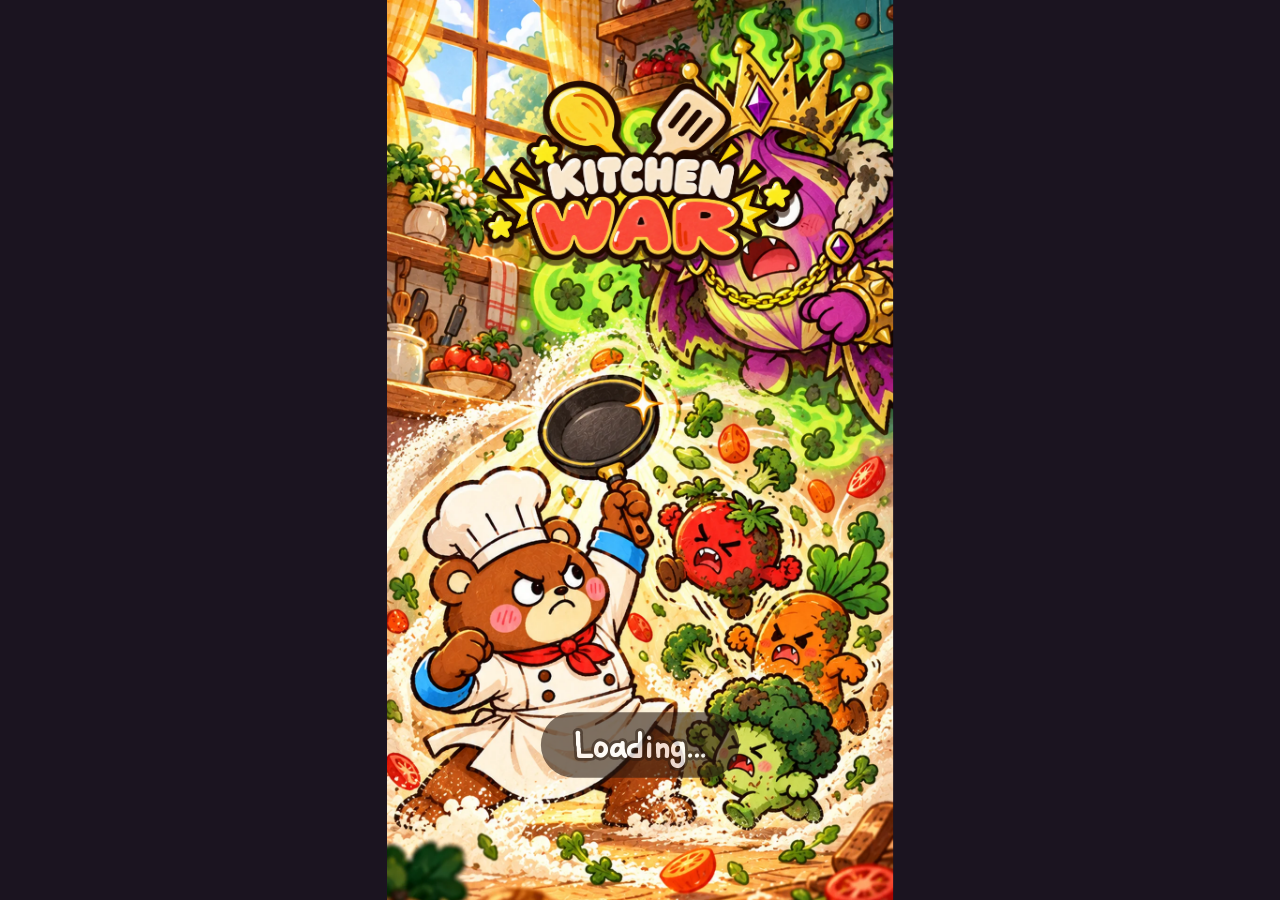
<file: index.html>
<!doctype html>
<html lang="en">
<head>
<meta charset="utf-8">
<meta name="viewport" content="width=device-width,initial-scale=1,maximum-scale=1,user-scalable=no">
<title>Kitchen War</title>
<link rel="stylesheet" href="style.css">
</head>
<body>
<div id="shell">
  <div id="field">
    <div id="vignette"></div>
    <div id="fx"></div>
    <!-- 보스 경고 (총고식): 화면 테두리가 빨갛게 깜빡이고 가운데에 WARNING 띠가 흐른다 -->
    <div id="warn"><div class="band"><div class="stripe"></div><div class="txt"><span>WARNING</span><span>WARNING</span><span>WARNING</span><span>WARNING</span></div><div class="stripe"></div></div></div>
    <!-- 절전모드 화면 (총고식): 전장을 가리고 가운데 작은 셰프만. 위쪽 표시·메뉴·카드는 이 위에 그대로 -->
    <div id="saverScreen"><p data-i18n="hud.saver_screen">셰프 곰 전투중..</p><img id="saverChef" alt=""><i></i></div>
    <div id="hud">
      <!-- 맨 위: 스테이지 전체 진행 바 -->
      <div id="topBar"><i id="topFill"></i><span id="topPct">0%</span></div>
      <div class="hud-row">
        <button id="btnSettings" aria-label="설정" data-i18n-aria="aria.settings"><img src="assets/img/icon_settings.webp" alt="⚙️"></button>
        <!-- 웨이브 트랙: 점 = 웨이브, 마지막 = 보스, 셰프 얼굴이 진행도를 따라 이동 -->
        <div id="track">
          <div class="line"><i id="trackFill"></i></div>
          <div id="trackNodes"></div>
          <div id="trackHero"><img id="trackHeroImg" alt=""></div>
        </div>
        <div class="hud-right">
          <div id="goldLabel" class="pill"><img class="ic" src="assets/img/icon_coin.webp" alt=""> 0</div>
          <div id="gemLabel" class="pill gem"><img class="ic" src="assets/img/icon_gem.webp" alt=""> 0</div>
        </div>
      </div>
      <div id="stageLabel">Stage 1-1</div>
      <div id="chapterLabel"></div><!-- 스테이지 명판 아래 매달린 꼬리표 -->
      <button id="btnSaver" data-i18n="hud.saver">절전모드</button>
      <div id="boostPill" class="pill"></div><!-- 2배속 남은 시간: 절전모드 아래 (2026-10-23 사용자) -->
      <div id="bossTimer" class="pill"></div>
      <button id="btnChalSpd" style="display:none">x1</button><!-- 스테이지 도전 중에만: 배속 x1·x2·x3 (2026-10-23 사용자) -->
      <!-- 보스 체력 (보스가 나와 있을 때만) -->
      <div id="bossBar"><i id="bossFill"></i><b id="bossTime"></b></div><!-- 남은 시간은 체력 바 오른쪽 끝 -->
    </div>
    <div id="banner"></div>
    <div id="chapterSign"></div>
    <!-- 양쪽 끝에 붙은 알약 버튼(2026-10-21 사용자 요청으로 양쪽에 나눔): 왼쪽 = 셰프 키우기(스킨·동료·도구함), 오른쪽 = 주방·상점·환생 + 맨 아래 도전. 오른쪽 위 미션 동그라미 -->
    <div class="side left">
      <button class="sbtn" data-tab="skins"><span class="ico"><img src="assets/img/icon_tab_skins.webp" alt=""></span><span data-i18n="menu.skins">스킨</span><i class="dot"></i></button>
      <button class="sbtn" data-tab="mates"><span class="ico"><img src="assets/img/icon_tab_mates.webp" alt=""></span><span data-i18n="menu.mates">동료</span><i class="dot"></i></button>
      <button class="sbtn" data-tab="tools"><span class="ico"><img src="assets/img/icon_menu.webp" alt=""></span><span data-i18n="menu.toolbox">도구함</span><i class="dot"></i></button>
    </div>
    <button class="sbtn round" id="btnMission" data-tab="missions"><span class="ico"><img src="assets/img/icon_mission.webp" alt=""></span><span data-i18n="menu.missions">미션</span><i class="dot"></i></button>
    <div class="side right">
      <button class="sbtn" data-tab="base"><span class="ico"><img src="assets/img/icon_base.webp" alt="🏠"></span><span data-i18n="menu.kitchen">주방</span><i class="dot"></i></button>
      <button class="sbtn" data-tab="shop"><span class="ico"><img src="assets/img/icon_shop.webp" alt=""></span><span data-i18n="menu.shop">상점</span><i class="dot"></i></button>
      <button class="sbtn" data-tab="prestige"><span class="ico"><img src="assets/img/icon_prestige.webp" alt=""></span><span data-i18n="menu.prestige">환생</span><i class="dot"></i></button>
      <button class="sbtn" data-tab="rush"><span class="ico"><img src="assets/img/icon_rush.webp" alt=""></span><span data-i18n="menu.challenge">도전</span><i class="dot"></i></button>
    </div>
    <!-- 가상 조이스틱: 빈 전장을 누르고 끌면 그 자리에 생긴다 -->
    <div id="joy"><i></i></div>
  </div>
  <div id="panel">
    <!-- 업그레이드 카드 (총고식): 이름은 카드 위, 아이콘은 왼쪽 위 모서리, 골드가 모일수록 바탕 게이지가 차오른다 -->
    <button id="btnAtk" class="up"><b class="name" data-i18n="stat.atk">공격력</b><span class="gauge"><i></i></span><img class="uico" src="assets/img/icon_atk.webp" alt=""><span class="lv"></span><span class="val"></span><span class="cost"></span></button>
    <button id="btnSpd" class="up"><b class="name" data-i18n="stat.spd">공격속도</b><span class="gauge"><i></i></span><img class="uico" src="assets/img/icon_spd.webp" alt=""><span class="lv"></span><span class="val"></span><span class="cost"></span></button>
    <button id="btnGold" class="up"><b class="name" data-i18n="stat.gold">골드 획득량</b><span class="gauge"><i></i></span><img class="uico" src="assets/img/icon_gold_up.webp" alt=""><span class="lv"></span><span class="val"></span><span class="cost"></span></button>
  </div>
  <div id="sheet" class="closed">
    <div class="dim"></div>
    <div class="card">
      <div class="card-head">
        <div class="tabs">
          <button class="tab on" data-tab="tools"><img src="assets/img/icon_tab_tools.webp" alt=""><span data-i18n="menu.tools">도구</span></button>
          <button class="tab" data-tab="mates"><img src="assets/img/icon_tab_mates.webp" alt=""><span data-i18n="menu.mates">동료</span></button>
          <button class="tab" data-tab="skins"><img src="assets/img/icon_tab_skins.webp" alt=""><span data-i18n="menu.skins">스킨</span></button>
          <button class="tab" data-tab="missions"><img src="assets/img/icon_mission.webp" alt=""><span data-i18n="menu.missions">미션</span></button>
          <button class="tab" data-tab="rush"><img src="assets/img/icon_rush.webp" alt=""><span data-i18n="menu.challenge">도전</span></button>
          <button class="tab" data-tab="shop"><img src="assets/img/icon_shop.webp" alt=""><span data-i18n="menu.shop">상점</span></button>
          <button class="tab" data-tab="prestige"><img src="assets/img/icon_prestige.webp" alt=""><span data-i18n="menu.prestige">환생</span></button>
        </div>
        <button id="btnClose">✕</button>
      </div>
      <div class="pane on" id="pane-tools">
        <div class="tools-top"><div class="hint" data-i18n="tools.equip_title">높은 레벨의 도구 3개가 공격해요</div><div id="equip"></div></div><!-- 장착 3개 (레벨 높은 순 자동) -->
        <div class="hint tools-hint" data-i18n="tools.hint">같은 등급의 도구를 끌어다 합성하세요</div>
        <div id="grid"></div>
        <button id="btnBuy"><b data-i18n="tools.buy">도구 구매</b><span class="cost"></span></button>
      </div>
      <div class="pane" id="pane-mates">
        <div class="hint" data-i18n-html="mates.hint">동료는 셰프를 따라다니며 함께 싸워요.<br>공격력 업그레이드와 스킨 효과도 적용돼요</div>
        <div id="mateList"></div>
      </div>
      <div class="pane" id="pane-missions">
        <!-- 스테이지 보상 트랙 (2026-10-22 사용자: 시즌패스 모양, 챕터마다 3·6·10 처음 깰 때) + 출석 보상 버튼 -->
        <!-- 7일 출석 (2026-10-22 사용자: 팝업 대신 미션 창 안에). 오늘 칸을 누르면 받음 -->
        <div id="attendBox">
          <div class="sr-head"><b data-i18n="attend.title">7일 출석 보상</b></div>
          <div class="sr-scroll"><div class="sr-track at-track"><i class="sr-line"><i class="sr-fill"></i></i></div></div><!-- 스테이지 보상처럼 옆으로 넘김 (2026-10-22 사용자) -->
        </div>
        <div id="stageRw">
          <div class="sr-head"><b data-i18n="srw.title">스테이지 보상</b></div>
          <div class="sr-scroll"><div class="sr-track"><i class="sr-line"><i class="sr-fill"></i></i></div></div>
        </div>
        <div class="sr-head mission-head"><b data-i18n="mission.title">오늘의 미션</b><small id="missionHint"></small></div><!-- 세 구역 제목 모두 왼쪽 정렬, 새 미션까지 남은 시간은 오른쪽 (2026-10-22 사용자) -->
        <div id="missionList"></div>
        <div class="row bonus" id="missionBonus">
          <span class="big"><img src="assets/img/icon_star.webp" alt="⭐"></span>
          <div class="info"><b data-i18n="mission.bonus">오늘의 미션 모두 완료</b><span class="desc" data-i18n="mission.bonus_desc">미션 3개를 다 받으면 셰프 별 1개</span></div>
          <button class="act" id="btnBonus"></button>
        </div>
      </div>
      <div class="pane" id="pane-rush">
        <div class="chal-list">
          <div class="chal-head"><span data-i18n="daily.head">오늘의 도전</span><small data-i18n="daily.head_sub">하루 3번 · 최고 기록에 도전</small></div><!-- 보스 러시·대군 모드 묶음 (2026-10-23 사용자) -->
          <div class="row rush-row bn" style="--art:url(assets/img/banner_rush.webp);--bg:#3a1010">
            <span class="big"><img src="assets/img/illust_rush.webp" alt=""></span>
            <div class="info"><b data-i18n="rush.name">보스 러시</b><span class="desc" id="rushDesc"></span><span class="stat tries" id="rushTries"></span><span class="desc" id="rushBest"></span></div>
            <div class="act-col"><button class="act" id="btnRush">도전 시작</button></div>
          </div>
          <div class="row rush-row horde-row bn" style="--art:url(assets/img/banner_horde.webp);--bg:#2e2116">
            <span class="big"><img id="hordeImg" src="assets/img/enemy_tomato.webp" alt=""></span>
            <div class="info"><b data-i18n="horde.name">대군 모드</b><span class="desc" data-i18n-html="horde.desc">60초 동안 끝없이 몰려오는 적을 잡아요.<br>잡은 만큼 골드를 받아요</span><span class="stat tries" id="hordeTries"></span><span class="desc" id="hordeBest"></span></div>
            <div class="act-col"><button class="act" id="btnHorde">도전 시작</button></div>
          </div>
          <div class="chal-head"><span data-i18n="chal.head">스테이지 도전</span><small data-i18n="chal.head_sub">챕터마다 한 번 · 1분 안에 모두 처치</small></div>
          <div id="chalList"></div>
        </div>
      </div>
      <div class="pane" id="pane-shop">
        <div class="hint" id="shopHint"></div>
        <div id="shopList"></div>
      </div>
      <div class="pane" id="pane-prestige">
        <img class="peek angel" src="assets/img/illust_prestige_angel.webp" alt=""><div id="prCount"></div><!-- 현재 환생 N회: 곰 오른쪽 -->
        <div class="pr-box">
          <div class="pr-gain">
            <img class="pr-ico" src="assets/img/icon_star.webp" alt="⭐">
            <div class="info"><span data-i18n="prestige.gain">받을 수 있는 셰프 별</span><b id="starGain"></b><small id="starBonus"></small></div>
            <button id="btnPrestige" data-i18n="prestige.btn">환생하기</button>
          </div>
          <div class="pr-sep"></div>
          <div class="pr-wallet"><img src="assets/img/icon_star.webp" alt="⭐"><b id="starNow"></b></div>
          <div id="permList"></div>
        </div>
      </div>
      <div class="pane" id="pane-skins">
        <div class="skin-sum">
          <div><span><small data-i18n="stat.atk_s">공격력</small><b id="sumAtk"></b></span></div>
          <div><span><small data-i18n="stat.spd_s">공격속도</small><b id="sumSpd"></b></span></div>
          <div><span><small data-i18n="stat.gold_s">골드</small><b id="sumGold"></b></span></div>
        </div>
        <div class="skin-tip"><span data-i18n="skins.tip">Tip. 스킨을 장착하지 않아도 효과가 적용돼요</span></div>
        <div id="skinList"></div>
      </div>
      <!-- 🏠 내 주방 (base.js): 다른 메뉴처럼 아래에서 올라오는 판 (2026-10-22 사용자) — 전투는 뒤에서 계속 -->
      <div class="pane" id="pane-base"><div id="base">
        <div class="base-head"><span class="txt"><span data-i18n="base.title">내 주방</span> <span id="kLv"></span></span><small id="kNext"></small></div>
        <div id="baseQueue"></div>
        <div id="baseGrid"></div>
      </div></div>
    </div>
  </div>
  <div id="settings" class="hidden">
    <!-- 설정 (총고식 단순 화면, 2026-10-21): 네모 타일 5개(절전모드는 화면의 알약 버튼으로만)를 눌러 켜고 끔(켜짐 크림·꺼짐 회색), 언어, 초기화, 아래 빨간 X로 닫기 -->
    <div class="box setbox simple">
      <div class="settiles">
        <button class="switch tile" data-key="music" aria-label="배경음악" data-i18n-aria="settings.music"><b data-i18n="set.music_s">배경음</b><img src="assets/img/icon_set_music.webp" alt=""></button>
        <button class="switch tile" data-key="sfx" aria-label="효과음" data-i18n-aria="settings.sfx"><b data-i18n="set.sfx_s">효과음</b><img src="assets/img/icon_set_sfx.webp" alt=""></button>
        <button class="switch tile" data-key="vibrate" aria-label="진동" data-i18n-aria="settings.vibrate"><b data-i18n="set.vibrate_s">진동</b><img src="assets/img/icon_set_vibrate.webp" alt=""></button>
        <button class="switch tile" data-key="dmgNum" aria-label="데미지 숫자" data-i18n-aria="settings.dmgnum"><b data-i18n="set.dmg_s">데미지</b><img src="assets/img/icon_set_dmgnum.webp" alt=""></button>
        <button class="switch tile" data-key="shake" aria-label="화면 흔들림" data-i18n-aria="settings.shake"><b data-i18n="set.shake_s">흔들림</b><img src="assets/img/icon_set_shake.webp" alt=""></button>
      </div>
      <div class="langsel"><button data-lang="auto" data-i18n="settings.lang_auto">자동</button><button data-lang="ko">한국어</button><button data-lang="en">English</button></div>
      <button id="btnReset" data-i18n="settings.reset">게임 초기화</button>
      <p class="sub" id="verLabel"></p>
      <button id="btnSetClose" aria-label="닫기" data-i18n-aria="settings.close"></button>
    </div>
  </div>
  <!-- 첫 플레이 안내 (tutorial.js): 클릭은 아래로 통과한다 -->
  <div id="tut" class="hidden"><div id="tutRing"></div><img id="tutHand" src="assets/img/ui_tut_hand.webp" alt="👆"><div id="tutBubble"><span id="tutText"></span></div></div>
  <!-- 시작할 때 그림을 다 불러오기 전 빈 화면 가리기 (2026-10-22 사용자) — main.js가 준비되면 지움 -->
  <div id="bootCover"><img id="bootLogo" alt=""><p data-i18n="video.loading">불러오는 중…</p></div>
  <div id="tapStart" class="hidden"><img alt=""><p data-i18n="video.tap">화면을 눌러 시작</p></div>
  <div id="prologue" class="hidden"><video muted playsinline webkit-playsinline preload="auto"></video><!-- src는 main.js loadPrologue가 blob으로 넣음 --><audio id="prologueAudio" preload="auto"></audio><div id="prologueSub"></div><button id="btnSkipVideo" data-i18n="video.skip">건너뛰기</button></div><!-- 오프닝 영상 -->
  <div id="modal" class="hidden"><div class="box"><button id="modalX" aria-label="닫기" data-i18n-aria="aria.close"></button><div id="modalBody"></div><button id="modalBtn"></button><button id="modalCancel" class="hidden" data-i18n="common.cancel">취소</button></div></div>
</div>
<script src="lib/pixi.min.js"></script><!-- PixiJS 8.19.0 (MIT), 인터넷 없이 켜지게 게임 폴더에 둔다 -->
<script src="balance.js"></script>
<script src="strings.js"></script><!-- 언어별 문구 (localization/strings.csv → tools/build_strings.py) -->
<script src="i18n.js"></script>
<script>document.getElementById('bootLogo').src = `assets/img/${LANG === 'ko' ? 'ui_title_logo' : 'ui_title_logo_en'}.webp`; // 시작 가림막 로고도 언어에 맞춤 (2026-10-22)</script>
<script src="sound.js"></script>
<script src="main.js"></script>
<script src="base.js"></script>
<script src="tutorial.js"></script>
<script src="cheat.js"></script><!-- 🛠 치트 (제출 빌드에서는 cheat.js 의 CHEAT_ON = false) -->
</body>
</html>
</file>
<file: style.css>
:root {
  /* 색 정리 (2026-10-22): 같은 역할은 한 색으로 — 새로 쓸 때도 이 값만 쓴다 */
  --c-ink: #3a2418;      /* 외곽선·테두리 */
  --c-ink-d: #2a1a10;    /* 그림자·아래 두께 */
  --c-wood-d: #4b3021;   /* 글자 외곽선·판 테두리 */
  --c-wood: #6e4a34;     /* 알약·바 바탕 */
  --c-board: #a8743e;    /* 칸 판 */
  --c-cream: #fff3dc;    /* 팝업 바탕 */
  --c-card: #fffbef;     /* 목록 카드 */
  --c-gold: #ffd34d;     /* 코인·Lv·강조 */
  --c-buy: #7cc86a;  --c-buy-d: #4f9a44;   /* 골드로 사기 */
  --c-gem: #92d0e8;  --c-gem-d: #6fb4d0;   /* 다이아로 사기 */
  --c-act: #ff9a3c;  --c-act-d: #e07a1c;   /* 도전·기타 */
  --c-red: #e8483a;  --c-red-l: #ff8a8a;   /* 보스·위험 / 번쩍·부족 */
  --c-up: #94fa10;                         /* 오르는 숫자 */
  --c-off: #dcd8d3;                        /* 못 누름 */
}
/* 게임 폰트 "Game Font" — 두 폰트를 한 이름으로 묶는다 (2026-10-21 사용자 결정). 게임 안에 동봉해 오프라인에서도 쓴다 (사내 기준 ux:fonts-and-text)
   - 한글·나머지: 온글잎 밑미 (ⓒ밑미·보이저엑스 — assets/fonts/Meetme-Font-License.txt). 라이선스가 수정·편집을 막으므로
     서브셋하지 않고 배포받은 TTF 원본 그대로 쓴다.
   - 숫자·영문·숫자 기호(x6.25, 2.68K, Stage 27-1, 22%): Rounded Mplus 1c Black (SIL OFL — assets/fonts/OFL-Mplus.txt).
     unicode-range로 맡는다. 범위가 겹치면 나중에 선언한 면이 먼저 쓰이므로 밑미 뒤에 둔다.
     범위를 바꾸면 tools/subset_fonts.py 의 MPLUS_CHARS도 같이 바꾸고 다시 돌린다.
   둘 다 한 굵기만 있으니 모든 굵기 요청을 이 파일로 받아 가짜 굵게(합성)를 막는다 */
@font-face {
  font-family: "Game Font";
  src: url("assets/fonts/Ongeulip-Meetme.ttf") format("truetype");
  font-weight: 100 900;
  font-display: block;
}
@font-face {
  font-family: "Game Font";
  src: url("assets/fonts/mplus-num.woff2") format("woff2");
  font-weight: 100 900;
  font-display: block;
  unicode-range: U+0025, U+002B-003A, U+0041-005A, U+0061-007A;
}
/* 영어 화면용: Mplus로 문장 전체(ASCII + 라틴 글자) — html[lang=en] 에서만 먼저 쓴다 (tools/subset_fonts.py MPLUS_EN_CHARS) */
@font-face {
  font-family: "Game Font EN";
  src: url("assets/fonts/mplus-en.woff2") format("woff2");
  font-weight: 100 900;
  font-display: block;
}
/* 총고처럼: 게임 글자는 흰색 + 진한 외곽선. 외곽선을 글자 뒤에 그려(paint-order) 글자가 가늘어지지 않게 한다.
   상속으로 퍼지고, 데미지 숫자·스테이지처럼 자기 외곽선이 있는 곳은 그 값이 우선한다 */
/* 총고 카드 글자 실측(2026-10-21): 흰 글자 + 진갈색 외곽선(글자 크기의 약 8%) + 아래로 같은 계열 더 진한 그림자(약 8%) */
#shell { -webkit-text-stroke: 5px #3a2418; paint-order: stroke fill; text-shadow: 0 2px 0 #2a1a10; }
html, body {
  margin: 0; height: 100%; overflow: hidden;
  background: #1b1420;
  touch-action: none; user-select: none; -webkit-user-select: none;
  -webkit-touch-callout: none; -webkit-tap-highlight-color: transparent; /* 안드로이드 WebView: 길게 눌러도 파란색·메뉴 없음 (ux:touch-input) */
  font-family: "Game Font", -apple-system, "Apple SD Gothic Neo", "Noto Sans KR", sans-serif;
  letter-spacing: -0.01em;
  color: #fff;
}
/* 논리 해상도 720x1280 셸을 화면에 비율 유지로 맞춘다 (main.js fit) */
#shell { position: absolute; left: 0; top: 0; width: 720px; height: var(--shell-h, 1280px); transform-origin: 0 0; background: #2a1f2e; overflow: hidden; } /* 높이는 기기 비율로 (main.js H) */
#field { position: absolute; left: 0; top: 0; width: 720px; height: var(--shell-h, 1280px); overflow: hidden; } /* 카드 뒤까지 바닥이 비친다 (main.js CH) */
#field canvas { display: block; }
#fx { position: absolute; inset: 0; pointer-events: none; }
/* 셰프가 맞으면 번쩍, 체력이 낮으면 화면 테두리가 붉게 깜빡인다 */
#vignette { position: absolute; inset: 0; pointer-events: none; box-shadow: inset 0 0 140px 40px #ff2a2a; opacity: 0; transition: opacity .15s; }
#vignette.low { animation: danger 1s ease-in-out infinite; }
#vignette.flash { opacity: .55; }
@keyframes danger { 50% { opacity: .65; } }
.dmg { position: absolute; font-weight: 900; font-size: 36px; color: #fff; transform: translate(-50%, -50%); white-space: nowrap;
  -webkit-text-stroke: 5px #4b3021; paint-order: stroke fill; text-shadow: 0 3px 0 #3a2418; will-change: transform, opacity; pointer-events: none; }
/* 총고식(2026-10-21 실측): 데미지는 흰색·연두 #94fa10 반반 무작위(치명타는 크기만 크게), 골드 획득은 노랑 — 외곽선은 갈색 #4b3021 */
.dmg span { display: inline-block; animation: dmgPop .32s cubic-bezier(.2, 1.6, .4, 1); }
@keyframes dmgPop { 0% { transform: scale(.3); } 60% { transform: scale(1.35); } 100% { transform: scale(1); } }
.dmg.crit { font-size: 50px; color: #fff; }
.dmg.crit.boss { color: #fff; }
.dmg.small { font-size: 26px; }
.dmg.gold { color: #ffd34d; font-size: 32px; }
.dmg.green, .dmg.crit.green { color: #94fa10; }
.dmg.hurt { color: #e8483a; font-size: 38px; }

#hud { position: absolute; left: 0; right: 0; top: 0; pointer-events: none; display: flex; flex-direction: column; align-items: center; }
/* 맨 위 얇은 진행 바 */
#topBar { position: relative; width: 100%; height: 22px; background: #3a2418; }
#topFill { position: absolute; left: 0; top: 0; bottom: 0; width: 0; background: linear-gradient(#ffd34d, #f0b830); transition: width .2s; }
#topPct { position: absolute; inset: 0; text-align: center; font-size: 16px; font-weight: 900; line-height: 22px; color: #fff; text-shadow: 0 1px 2px #000; }
.hud-row { width: 100%; box-sizing: border-box; display: flex; align-items: center; justify-content: space-between; padding: 10px 14px 0; gap: 10px; }
/* 웨이브 트랙 */
#track { position: relative; flex: 1; max-width: 360px; height: 60px; }
#track .line { position: absolute; left: 22px; right: 22px; top: 26px; height: 12px; background: #4b3021; border: 3px solid #3a2418; border-radius: 9px; overflow: hidden; }
#trackFill { position: absolute; left: 0; top: 0; bottom: 0; width: 0; background: #ffd34d; transition: width .2s; }
#trackNodes i { position: absolute; top: 20px; width: 24px; height: 24px; margin-left: -12px; border-radius: 50%; background: #fff3dc; border: 4px solid #3a2418; box-sizing: border-box; }
#trackNodes i.done { background: #ffd34d; }
#trackNodes i.boss { top: 8px; width: 46px; height: 46px; margin-left: -23px; background: #9a5aaa; display: flex; align-items: center; justify-content: center; font-size: 24px; font-style: normal; }
#trackNodes i.boss.wall { background: #e8483a; }
#trackHero { position: absolute; top: 2px; width: 54px; height: 54px; margin-left: -27px; border-radius: 50%; background: #fff3dc; border: 4px solid #3a2418; box-sizing: border-box; overflow: hidden; transition: left .2s; box-shadow: 0 3px 0 #3a2418; }
#trackHero img { width: 100%; height: 100%; object-fit: cover; transform: scale(1.9); transform-origin: 52% 50%; }
/* 스테이지-웨이브 표기 */
#stageLabel { margin-top: 2px; font-size: 40px; font-weight: 900; color: #fff; -webkit-text-stroke: 3px #3a2418; paint-order: stroke fill; text-shadow: 0 4px 0 #3a2418; letter-spacing: 0; }
.pill { background: #fff3dc; color: #fff; border: 4px solid #3a2418; border-radius: 22px; padding: 4px 14px; font-weight: 900; box-shadow: 0 3px 0 #3a2418; }
#bossTimer { display: none; margin-top: 4px; background: #e8483a; color: #fff; font-size: 24px; }
#bossTimer.on { display: block; animation: bob 1s ease-in-out infinite; }
.hud-right { display: flex; flex-direction: column; align-items: flex-end; gap: 4px; }
#goldLabel { font-size: 26px; white-space: nowrap; }
#banner { position: absolute; left: 0; right: 0; top: 360px; text-align: center; font-size: 56px; font-weight: 900;
  text-shadow: 0 4px 0 #000a; opacity: 0; pointer-events: none; transition: opacity .3s; }
#banner.show { opacity: 1; }
#banner small { display: block; font-size: 26px; font-weight: 700; margin-top: 8px; }

#panel { position: absolute; left: 0; top: calc(var(--shell-h, 1280px) - 190px); width: 720px; height: 190px; box-sizing: border-box; padding: 18px 16px 26px;
  display: flex; gap: 14px; }
button { font: inherit; color: #fff; border: 0; border-radius: 18px; cursor: pointer; }
button:disabled { filter: grayscale(.8) brightness(.7); cursor: default; }
.up { position: relative; flex: 1; min-width: 0; background: #fff3dc; color: #fff; border: 4px solid #3a2418; border-radius: 22px; box-shadow: 0 6px 0 #3a2418;
  display: flex; flex-direction: column; align-items: center; justify-content: space-between; padding: 10px 8px 12px; }
.up .head { display: flex; align-items: center; gap: 6px; width: 100%; justify-content: center; }
.up .head i { font-style: normal; font-size: 26px; }
.up .head b { font-size: 21px; white-space: nowrap; }
.up .lv { position: absolute; display: block; right: 10px; top: -16px; background: #3a2418; color: #fff3dc; font-size: 16px; font-weight: 900; padding: 2px 10px; border-radius: 10px; }
.up .val { font-size: 34px; font-weight: 900; }
.up .cost { background: #7cc86a; color: #fff; border: 3px solid #3a2418; border-radius: 14px; padding: 4px 12px; font-size: 20px; font-weight: 900; min-width: 70%; }
.up:disabled { filter: none; opacity: 1; }
.up:disabled .cost { background: #9a8f80; }
.cost { font-size: 20px; color: #ffd34d; font-weight: 800; }
@keyframes bob { 50% { transform: translateY(-5px); } }
.up:active:not(:disabled), #btnBuy:active:not(:disabled) { transform: translateY(4px); box-shadow: 0 1px 0 #0000; }

/* 도구함 시트 — 게임은 뒤에서 계속 돈다 */
#sheet { position: absolute; inset: 0; z-index: 5; }
#sheet.closed { pointer-events: none; }
#sheet .dim { position: absolute; inset: 0; background: #0008; transition: opacity .25s; }
#sheet.closed .dim { opacity: 0; }
#sheet .card { position: absolute; left: 0; right: 0; bottom: 0; height: 860px; box-sizing: border-box; padding: 22px 18px 30px;
  background: linear-gradient(#4a3550, #2a1f2e); border-radius: 32px 32px 0 0; display: flex; flex-direction: column; gap: 16px;
  transition: transform .28s cubic-bezier(.2,.9,.3,1.1); box-shadow: 0 -8px 30px #0008; }
#sheet.closed .card { transform: translateY(105%); }
.card-head { display: flex; align-items: center; gap: 14px; }
.tabs { flex: 1; display: flex; gap: 5px; min-width: 0; }
.tab { flex: 1; height: 72px; background: #00000030; font-size: 26px; font-weight: 800; position: relative; opacity: .6; display: flex; flex-direction: column; align-items: center; justify-content: center; line-height: 1.1; padding: 0; }
.tab span { font-size: 15px; }
.tab { min-width: 0; font-size: 24px; }
.tab.on { background: #5b4370; opacity: 1; box-shadow: 0 4px 0 #2d2038; }
.tab.ready::after { content: ''; position: absolute; right: 8px; top: 8px; width: 14px; height: 14px; border-radius: 50%; background: #ff4d6d; }
.pane { display: none; flex: 1; flex-direction: column; gap: 14px; min-height: 0; }
.pane.on { display: flex; }
.hint { font-size: 19px; opacity: .75; line-height: 1.4; }

/* 동료 목록 */
#mateList { display: flex; flex-direction: column; gap: 12px; overflow-y: auto; }
.row { display: flex; align-items: center; gap: 16px; background: #00000030; border-radius: 20px; padding: 14px 16px; }
.row .big { font-size: 64px; line-height: 1; width: 80px; text-align: center; }
.row.locked .big { filter: grayscale(1) brightness(.7); }
.row .info { flex: 1; display: flex; flex-direction: column; gap: 4px; }
.row .info b { font-size: 26px; }
.desc { font-size: 18px; opacity: .7; }
.stat { font-size: 18px; color: #ffd34d; }
.act { min-width: 150px; height: 84px; background: #ff9a3c; box-shadow: 0 5px 0 #8a4d12; font-size: 22px; font-weight: 900;
  display: flex; flex-direction: column; align-items: center; justify-content: center; gap: 2px; }
.act .cost { font-size: 19px; color: #fff3c4; }
.act:active:not(:disabled) { transform: translateY(4px); box-shadow: 0 1px 0 #0000; }

/* 스킨 목록 */
#skinList { display: grid; grid-template-columns: repeat(3, 1fr); gap: 12px; overflow-y: auto; align-content: start; }
.skin { background: #00000030; border-radius: 20px; padding: 14px 8px; display: flex; flex-direction: column; align-items: center; gap: 6px; text-align: center; border: 3px solid transparent; }
.skin.on { border-color: #ffd34d; background: #ffd34d1a; }
.skin b { font-size: 20px; }
.skin .desc { font-size: 15px; min-height: 36px; }
.skin .act { min-width: 0; width: 100%; height: 66px; font-size: 20px; }
.skin.locked .mini, .skin.locked .thumb { filter: brightness(.55); }
.skin .thumb { width: 110px; height: 117px; object-fit: contain; }
.skin { overflow: hidden; }
.mini { position: relative; width: 104px; height: 120px; }
.mini i { position: absolute; display: block; border-radius: 50%; }
.mini .body { left: 22px; top: 86px; width: 60px; height: 40px; border-radius: 30px 30px 8px 8px; background: linear-gradient(var(--neck) 0 6px, var(--outfit) 6px); }
.mini .ear { top: 26px; width: 34px; height: 34px; background: var(--fur); }
.mini .ear.l { left: 10px; } .mini .ear.r { right: 10px; }
.mini .head { left: 16px; top: 38px; width: 72px; height: 72px;
  background: radial-gradient(circle at 20% 66%, #ff8fa388 0 6px, transparent 7px), radial-gradient(circle at 80% 66%, #ff8fa388 0 6px, transparent 7px), var(--face); }
.mini .ear, .mini .head, .mini .body { box-shadow: 0 0 0 3px #3a2418; }
.mini .eye::after { content: ''; position: absolute; right: 1px; top: 2px; width: 4px; height: 4px; border-radius: 50%; background: #fff; }
.mini.eyepatch .eye.r::after { display: none; }
.mini .eye { top: 60px; width: 11px; height: 13px; background: #222; }
.mini .eye.l { left: 36px; } .mini .eye.r { right: 36px; }
.mini.eyepatch .eye.r { width: 18px; height: 16px; right: 32px; top: 58px; background: #111; }
.mini .muz { left: 36px; top: 74px; width: 32px; height: 24px; background: var(--muz); }
.mini .nose { left: 45px; top: 75px; width: 14px; height: 10px; background: #2a1a10; }
.mini .beard { display: none; }
.mini.beard .beard { display: block; left: 28px; top: 82px; width: 48px; height: 30px; background: #fff; }
.mini .hat, .mini .pom { display: none; }
.mini.hat-chef .hat { display: block; left: 26px; top: 8px; width: 52px; height: 36px; background: #fff; border-radius: 26px 26px 6px 6px; box-shadow: 0 4px 0 #ddd; }
.mini.hat-pirate .hat { display: block; left: 12px; top: 18px; width: 80px; height: 30px; border-radius: 6px; background: #2a2a2a; box-shadow: inset 0 -5px 0 #d4a017;
  clip-path: polygon(0 100%, 15% 0, 50% 30%, 85% 0, 100% 100%); }
.mini.hat-beret .hat { display: block; left: 22px; top: 26px; width: 64px; height: 22px; background: var(--hat); transform: rotate(-8deg); }
.mini.hat-santa .hat { display: block; left: 20px; top: 2px; width: 64px; height: 44px; border-radius: 0; background: #e8483a; clip-path: polygon(0 100%, 100% 100%, 40% 0); box-shadow: inset 0 -10px 0 #fff; }
.mini.hat-santa .pom { display: block; left: 38px; top: -4px; width: 16px; height: 16px; background: #fff; }
.mini.hat-crown .hat { display: block; left: 30px; top: 12px; width: 44px; height: 30px; border-radius: 4px; background: #ffd34d;
  clip-path: polygon(0 100%, 0 20%, 25% 60%, 50% 0, 75% 60%, 100% 20%, 100% 100%); }

/* 보스 말풍선 */
.bubble { position: absolute; background: #fff; color: #2a1f2e; font-weight: 800; font-size: 26px; padding: 12px 18px; border-radius: 20px;
  transform: translate(-50%, -100%); white-space: nowrap; box-shadow: 0 4px 0 #0003; }
.bubble::after { content: ''; position: absolute; left: 50%; bottom: -12px; transform: translateX(-50%);
  border: 12px solid transparent; border-top-color: #fff; border-bottom: 0; }

/* 모달 — 타이틀·오프라인 보상 */
#modal { position: absolute; inset: 0; z-index: 20; background: #000b; display: flex; align-items: center; justify-content: center; }
#modal.hidden { display: none; }
#modal .box { width: 580px; box-sizing: border-box; background: linear-gradient(#4a3550, #2a1f2e); border-radius: 36px; padding: 44px 40px 36px;
  text-align: center; box-shadow: 0 10px 40px #000a; animation: pop .3s ease-out; }
#modal .title { font-size: 76px; font-weight: 900; color: #ffd34d; text-shadow: 0 5px 0 #8a4d12; }
#modal .title.small { font-size: 52px; }
#modal .art { font-size: 64px; margin: 18px 0 6px; }
#modal p { font-size: 30px; line-height: 1.5; margin: 14px 0; }
#modal p b { color: #ff9e7a; }
#modal .sub { font-size: 22px; opacity: .7; }
#modal .reward { font-size: 64px; font-weight: 900; color: #ffd34d; margin: 16px 0; }
#modalBtn { margin-top: 20px; width: 100%; height: 100px; background: #ff9a3c; box-shadow: 0 6px 0 #8a4d12; font-size: 34px; font-weight: 900; }
#modalBtn:active { transform: translateY(4px); box-shadow: 0 2px 0 #8a4d12; }
#btnClose { width: 64px; height: 64px; background: #00000040; font-size: 30px; }
#grid { display: grid; grid-template-columns: repeat(4, 1fr); grid-template-rows: repeat(3, 1fr); gap: 10px; flex: 1; }
.slot { background: #00000040; border-radius: 16px; border: 3px dashed #ffffff22; position: relative; }
.slot.target { border-color: #ffd34d; border-style: solid; background: #ffd34d22; }
.slot.from .gun { opacity: .25; }
.gun { position: absolute; inset: 4px; border-radius: 12px; display: flex; flex-direction: column; align-items: center; justify-content: center;
  box-shadow: inset 0 -6px 0 #0003; touch-action: none; }
.gun .ico { font-size: 40px; line-height: 1; }
.gun .glv { font-size: 22px; font-weight: 900; text-shadow: 0 2px 0 #0006; }
.gun .gdmg { font-size: 15px; opacity: .9; }
.gun.pop { animation: pop .25s ease-out; }
@keyframes pop { 0% { transform: scale(1.35); } 100% { transform: scale(1); } }
#ghost { position: fixed; pointer-events: none; z-index: 10; transform: translate(-50%, -50%); }

#btnBuy { height: 96px; flex-shrink: 0; background: #ff9a3c; box-shadow: 0 6px 0 #8a4d12; display: flex; align-items: center; justify-content: center; gap: 18px; }
#btnBuy b { font-size: 32px; }
#btnBuy .cost { font-size: 26px; color: #fff3c4; }

/* 소리 토글 */
#btnSettings { pointer-events: auto; flex-shrink: 0; width: 60px; height: 60px; border-radius: 18px; background: #fff3dc; border: 4px solid #3a2418; box-shadow: 0 3px 0 #3a2418; font-size: 28px; }

/* 일일 미션 */
#missionList { display: flex; flex-direction: column; gap: 12px; }
.mission .bar2 { position: relative; height: 14px; background: #0006; border-radius: 7px; margin-top: 6px; overflow: hidden; }
.mission .bar2 i { position: absolute; left: 0; top: 0; bottom: 0; background: #7ee07e; border-radius: 7px; }
.mission.done .info b { text-decoration: line-through; opacity: .6; }
.row.bonus { background: #ffd34d22; border: 3px solid #ffd34d55; }
.act.claimed { background: #4a4a4a; box-shadow: none; }

/* 환생 */
.prestige { display: flex; flex-direction: column; align-items: center; gap: 14px; text-align: center; padding-top: 10px; }
.prestige .stars { font-size: 64px; font-weight: 900; color: #ffd34d; text-shadow: 0 5px 0 #8a4d12; }
.prestige .desc { font-size: 24px; opacity: .9; }
.prestige .hint { font-size: 20px; }
.prestige .gain { font-size: 30px; font-weight: 900; color: #ffd34d; min-height: 40px; }
.act.wide { width: 100%; height: 100px; font-size: 30px; }
#modalCancel { margin-top: 14px; width: 100%; height: 80px; background: #00000040; font-size: 26px; font-weight: 800; }
#modalCancel.hidden { display: none; }
.dmg.big { font-size: 56px; color: #ffd34d; }

/* 양옆 기능 버튼 — 업그레이드 카드 바로 위, 엄지가 닿는 아래쪽에 모은다 */
.side { position: absolute; bottom: 22px; display: flex; flex-direction: column; gap: 14px; z-index: 2; }
.side.left { left: 12px; } .side.right { right: 12px; }
.sbtn { width: 88px; height: 88px; border-radius: 22px; background: #fff3dc; color: #fff; border: 4px solid #3a2418; box-shadow: 0 5px 0 #3a2418;
  display: flex; flex-direction: column; align-items: center; justify-content: center; gap: 0; font-weight: 900; font-size: 17px; position: relative; padding: 0; }
.sbtn .ico { font-size: 38px; line-height: 1.05; }
.sbtn:active { transform: translateY(4px); box-shadow: 0 1px 0 #3a2418; }
.sbtn .dot { position: absolute; right: -8px; top: -8px; width: 24px; height: 24px; border-radius: 50%; background: #ff4d6d; border: 3px solid #fff; display: none; animation: bob 1s ease-in-out infinite; }
.sbtn.ready .dot { display: block; }

/* 코인이 도착하면 골드 표시가 통통 */
#goldLabel.pulse { animation: goldPulse .18s ease-out; }
@keyframes goldPulse { 50% { transform: scale(1.14); } }

/* 💎 다이아 */
#gemLabel { font-size: 22px; white-space: nowrap; background: #e8f8ff; }
#gemLabel.pulse { animation: goldPulse .18s ease-out; }
#boostPill { display: none; font-size: 18px; background: #7cc86a; color: #fff; padding: 2px 10px; }
#boostPill.on { display: block; }
#shopList { display: flex; flex-direction: column; gap: 12px; overflow-y: auto; }
#shopList .info b small { font-size: 18px; opacity: .7; }
.act.gem { background: #3aa0e0; box-shadow: 0 5px 0 #1f5f8a; }
.act.gem.claimed { background: #4a4a4a; box-shadow: none; }

/* ⚙️ 설정 창 */
#settings { position: absolute; inset: 0; z-index: 15; background: #000b; display: flex; align-items: center; justify-content: center; }
#settings.hidden { display: none; }
.setbox { width: 600px; box-sizing: border-box; background: #fff3dc; color: #fff; border: 5px solid #3a2418; border-radius: 32px;
  padding: 30px 32px 26px; box-shadow: 0 8px 0 #3a2418; animation: pop .25s ease-out; }
.setbox .title { color: #fff; text-shadow: none; font-size: 46px; font-weight: 900; text-align: center; margin-bottom: 10px; }
.setgroup { font-size: 20px; font-weight: 900; opacity: .55; margin: 18px 4px 6px; }
.setrow { display: flex; align-items: center; justify-content: space-between; padding: 12px 6px; border-bottom: 2px dashed #3a241833; font-size: 26px; font-weight: 800; }
.setrow small { display: block; font-size: 16px; font-weight: 700; opacity: .6; }
.switch { position: relative; width: 98px; height: 52px; border-radius: 26px; background: #b8ad9c; border: 4px solid #3a2418; padding: 0; flex-shrink: 0; transition: background .15s; }
.switch::after { content: ''; position: absolute; left: 4px; top: 4px; width: 36px; height: 36px; border-radius: 50%; background: #fff; border: 3px solid #3a2418; box-sizing: border-box; transition: left .15s; }
.switch.on { background: #7cc86a; }
.switch.on::after { left: 50px; }
#btnReset { margin-top: 10px; width: 100%; height: 70px; background: #fff; color: #e8483a; border: 4px solid #e8483a; font-size: 24px; font-weight: 900; }
.setbox .sub { text-align: center; font-size: 18px; opacity: .6; margin: 14px 0 8px; }
#btnSetClose { width: 100%; height: 84px; background: #ff9a3c; border: 4px solid #3a2418; box-shadow: 0 5px 0 #3a2418; font-size: 30px; font-weight: 900; }

/* 손그림 아이콘 */
img.ic { height: 1.05em; width: auto; vertical-align: -0.18em; }
.sbtn .ico img { height: 46px; width: auto; display: block; }
.tab img { height: 30px; width: auto; display: block; }
.up .head img { height: 32px; width: auto; }
.gun .ico img { height: 58px; width: auto; display: block; filter: drop-shadow(0 2px 0 #0004); }
#ghost .ico img { height: 58px; }
#trackNodes i.boss img { width: 34px; height: auto; }
#modal .logo { width: 100%; height: auto; display: block; margin: -10px 0 4px; }
#modal .titleart { width: 100%; height: auto; display: block; margin: 0 0 6px; }
/* 합성 반짝임 */
.slot .mergefx { position: absolute; left: 50%; top: 50%; width: 120%; transform: translate(-50%, -50%) scale(.3); pointer-events: none; z-index: 2;
  animation: mergefx .55s ease-out forwards; }
@keyframes mergefx { 40% { transform: translate(-50%, -50%) scale(1.15); opacity: 1; } 100% { transform: translate(-50%, -50%) scale(1.3); opacity: 0; } }
.row .big img { height: 70px; width: auto; }

/* 챕터: 지금 장소 표시와 새 챕터 간판 */
#chapterLabel { margin-top: 2px; font-size: 18px; font-weight: 900; color: #fff; background: #fff3dcd9; border: 3px solid #3a2418; border-radius: 14px; padding: 1px 12px; }
#chapterLabel:empty { display: none; }
#chapterSign { position: absolute; left: 0; right: 0; top: 300px; display: flex; justify-content: center; pointer-events: none; opacity: 0; z-index: 3; }
#chapterSign.show { animation: signDrop 3.2s ease-out forwards; }
@keyframes signDrop {
  0% { opacity: 0; transform: translateY(-160px) rotate(-6deg); }
  14% { opacity: 1; transform: translateY(14px) rotate(2deg); }
  22% { transform: translateY(0) rotate(0); }
  82% { opacity: 1; transform: translateY(0); }
  100% { opacity: 0; transform: translateY(-30px); }
}
#chapterSign img { width: 520px; height: auto; }
#chapterSign .sign { background: #b9773f; border: 6px solid #3a2418; border-radius: 22px; box-shadow: 0 8px 0 #3a2418, inset 0 -8px 0 #0002;
  padding: 18px 46px 20px; text-align: center; color: #fff3dc; position: relative; }
#chapterSign .sign::before, #chapterSign .sign::after { content: ''; position: absolute; top: -70px; width: 6px; height: 70px; background: #3a2418; }
#chapterSign .sign::before { left: 60px; } #chapterSign .sign::after { right: 60px; }
#chapterSign small { display: block; font-size: 20px; font-weight: 900; opacity: .85; letter-spacing: 2px; }
#chapterSign b { display: block; font-size: 52px; font-weight: 900; -webkit-text-stroke: 3px #3a2418; paint-order: stroke fill; }
#chapterSign span { display: block; font-size: 20px; font-weight: 800; margin-top: 4px; }

/* 아이콘 버튼: 아이콘은 크게, 이름은 아래쪽에 크게 겹쳐 올린다 (총고 스타일 — 아이콘을 살짝 가려도 됨) */
.sbtn { overflow: visible; }
.sbtn .ico { position: absolute; left: 0; right: 0; top: 2px; display: flex; justify-content: center; font-size: 50px; line-height: 1; }
.sbtn .ico img { height: 64px; }
.sbtn > span:not(.ico) { position: absolute; left: -8px; right: -8px; bottom: -8px; z-index: 1; text-align: center; white-space: nowrap;
  font-size: 26px; line-height: 1; -webkit-text-stroke: 6px #2a1a10; }
.tab { justify-content: flex-start; padding-top: 3px; font-size: 34px; overflow: visible; }
.tab img { height: 44px; }
.tab span { position: absolute; left: -4px; right: -4px; bottom: 0; z-index: 1; text-align: center; white-space: nowrap;
  font-size: 21px; line-height: 1; -webkit-text-stroke: 5px #2a1a10; }

/* ---------- 아이콘 프레임: 주방 컨셉 (식탁보 깅엄 체크 + 앞치마 바느질 점선 + 손그림 테두리) ---------- */
/* 기능마다 색을 달리해 한눈에 구분한다 */
[data-tab="tools"]    { --fc: #ff9a4a; }
[data-tab="mates"]    { --fc: #ff8fb0; }
[data-tab="skins"]    { --fc: #b48cff; }
[data-tab="missions"] { --fc: #7cc86a; }
[data-tab="rush"]     { --fc: #e8483a; }
[data-tab="shop"]     { --fc: #5ab8f0; }
[data-tab="prestige"] { --fc: #ffd34d; }
#btnSettings          { --fc: #c8b49c; }

/* 깅엄: 색 바탕 위에 반투명 흰 줄을 가로·세로로 겹친다 */
.sbtn, #btnSettings, .tab.on {
  background:
    repeating-linear-gradient(0deg, #ffffff40 0 9px, transparent 9px 18px),
    repeating-linear-gradient(90deg, #ffffff40 0 9px, transparent 9px 18px),
    var(--fc, #fff3dc);
}
.sbtn {
  border: 4px solid #3a2418;
  /* 모서리를 조금씩 다르게 둥글려 손으로 그린 느낌 */
  border-radius: 26px 20px 28px 18px / 20px 27px 19px 25px;
  box-shadow: 0 6px 0 #3a2418, inset 0 -7px 0 #0000001f, inset 0 5px 0 #ffffff55;
}
/* 앞치마 바느질 점선 */
.sbtn::before, #btnSettings::before {
  content: ''; position: absolute; inset: 5px; border: 2.5px dashed #ffffffcc; border-radius: inherit; pointer-events: none;
}
/* 버튼마다 살짝 기울여 손그림처럼 */
.side .sbtn:nth-child(odd) { transform: rotate(-2.5deg); }
.side .sbtn:nth-child(even) { transform: rotate(2deg); }
.side .sbtn:active { transform: translateY(4px) rotate(0); box-shadow: 0 2px 0 #3a2418, inset 0 -7px 0 #0000001f; }
.sbtn .ico img { filter: drop-shadow(0 3px 0 #3a241855); }

/* 설정 버튼 */
#btnSettings {
  position: relative; border: 4px solid #3a2418; border-radius: 20px 16px 22px 15px / 16px 21px 15px 20px;
  box-shadow: 0 4px 0 #3a2418, inset 0 -5px 0 #0000001f; transform: rotate(-3deg);
}
#btnSettings::before { inset: 4px; border-width: 2px; }

/* 메뉴 탭: 선택된 탭은 그 기능 색의 깅엄, 나머지는 어두운 바탕 */
.tab { border: 3px solid transparent; border-radius: 18px 14px 18px 14px / 14px 18px 14px 18px; }
.tab.on { opacity: 1; border-color: #3a2418; box-shadow: 0 4px 0 #3a2418, inset 0 -5px 0 #0000001f; transform: rotate(-1.5deg); }
.tab:not(.on) { background: #00000030; }

/* ---------- 🏠 내 주방 ---------- */
[data-tab="base"] { --fc: #c98a55; }
#base { position: absolute; inset: 0; z-index: 4; display: flex; flex-direction: column; align-items: center; gap: 8px; padding: 50px 18px 16px; box-sizing: border-box;
  background: url("assets/img/bg_wall.webp") top / 100% auto no-repeat, url("assets/img/bg_floor_tile.webp") 0 0 / 160px repeat, #e9dcc4; }
#base.hidden { display: none; }
.base-head { text-align: center; }
.base-head b { display: block; font-size: 46px; -webkit-text-stroke: 7px #2a1a10; }
.base-head small { display: block; font-size: 19px; margin-top: 2px; }
#baseQueue { font-size: 21px; background: #2a1a10b3; border-radius: 16px; padding: 6px 16px; }
#baseQueue.busy { background: #c96a2ad9; animation: bob 1.2s ease-in-out infinite; }
#baseGrid { display: grid; grid-template-columns: repeat(3, 1fr); gap: 14px; width: 100%; margin-top: 8px; }
.st { position: relative; border: 4px solid #3a2418; border-radius: 24px 18px 26px 18px / 18px 25px 18px 24px; box-shadow: 0 6px 0 #3a2418, inset 0 -7px 0 #0000001f;
  padding: 8px 8px 10px; display: flex; flex-direction: column; align-items: center; gap: 3px; text-align: center; min-height: 270px;
  background: repeating-linear-gradient(0deg, #ffffff40 0 9px, transparent 9px 18px), repeating-linear-gradient(90deg, #ffffff40 0 9px, transparent 9px 18px), var(--sc, #d8c3a5); }
.st::before { content: ''; position: absolute; inset: 5px; border: 2.5px dashed #ffffffcc; border-radius: inherit; pointer-events: none; }
.st[data-st="oven"] { --sc: #ff9a4a; } .st[data-st="board"] { --sc: #c98a55; } .st[data-st="school"] { --sc: #7cc86a; }
.st[data-st="fridge"] { --sc: #92d0e8; } .st[data-st="counter"] { --sc: #ffd34d; }
.st.locked { --sc: #8a8078; filter: grayscale(.4); }
.st.empty .st-ico { opacity: .55; }
/* 레벨 등급: 동 → 은 → 금 테두리 */
.st.bronze { border-color: #8a4d22; } .st.silver { border-color: #6f7a86; box-shadow: 0 6px 0 #4a525c, inset 0 -7px 0 #0000001f; }
.st.gold { border-color: #c99a1a; box-shadow: 0 6px 0 #8a6a10, 0 0 18px #ffd34daa, inset 0 -7px 0 #0000001f; }
.st-ico { font-size: 66px; line-height: 1.05; filter: drop-shadow(0 3px 0 #3a241855); }
.st-name { font-size: 25px; }
.st-lv { font-size: 18px; background: #2a1a10; border-radius: 10px; padding: 1px 8px; -webkit-text-stroke: 0; }
.st-stars { font-size: 18px; color: #ffd34d; min-height: 20px; }
.st-eff { font-size: 17px; line-height: 1.3; min-height: 44px; }
.st-bar { display: none; position: relative; width: 100%; height: 22px; background: #2a1a10; border-radius: 11px; overflow: hidden; }
.st-bar i { position: absolute; left: 0; top: 0; bottom: 0; background: #ffd34d; }
.st-bar span { position: relative; font-size: 15px; line-height: 22px; }
.st-act { margin-top: auto; width: 100%; min-height: 70px; background: #ff9a3c; border: 3px solid #3a2418; box-shadow: 0 4px 0 #3a2418; font-size: 21px;
  display: flex; flex-direction: column; align-items: center; justify-content: center; border-radius: 16px; }
.st-act.gem { background: #3aa0e0; }
.st-act .cost { font-size: 15px; color: #fff3c4; }
.st-act:disabled { background: #9a8f80; }
.st-act:active:not(:disabled) { transform: translateY(3px); box-shadow: 0 1px 0 #3a2418; }
.st-lock { margin-top: auto; font-size: 44px; } .st-lock small { display: block; font-size: 16px; }
/* 수확 말풍선 */
.st-collect { display: none; position: absolute; top: -26px; left: 50%; transform: translateX(-50%); white-space: nowrap; z-index: 2;
  background: #fff; color: #fff; border: 3px solid #3a2418; border-radius: 18px; padding: 4px 12px; font-size: 20px; box-shadow: 0 3px 0 #3a2418;
  animation: bob 1s ease-in-out infinite; background: #7cc86a; }
#baseBear { width: 150px; height: auto; margin-top: auto; filter: drop-shadow(0 6px 0 #0003); }
#btnBaseBack { width: 100%; height: 84px; background: #e8483a; border: 4px solid #3a2418; box-shadow: 0 5px 0 #3a2418; font-size: 30px; border-radius: 20px; }

/* ======================================================================
   손그림 UI 판 — 9분할(border-image). 자르기 값 = assets/img/ui_slices_1x.json × 3 (그림이 3배 판)
   사내 기준 ux:nine-slice: 그림자는 그림에 넣지 않고 코드에서(drop-shadow가 그림 윤곽을 따라감)
   ====================================================================== */
/* 창: 설정·팝업 */
.setbox, #modal .box {
  border-style: solid !important; border-color: transparent !important; border-width: 5px !important; background: none !important; box-shadow: none !important; filter: drop-shadow(0 7px 0 #3a2418);
}
/* 아래에서 올라오는 메뉴 판 (위 모서리만 둥근 판) */
#sheet .card {
  border-style: solid; border-color: transparent; border-width: 5px; background: none; box-shadow: none; border-radius: 0; filter: drop-shadow(0 -6px 10px #0006);
}
/* 카드: 업그레이드 카드·동료·미션·상점 줄·스킨 카드 */
.up, .row, .skin {
  border-style: solid !important; border-color: transparent !important; border-width: 4px !important; background: none !important; box-shadow: none !important; filter: drop-shadow(0 5px 0 #3a2418);
}
/* 버튼: 주황(확인) · 파랑(다이아) · 초록(가격) · 회색(비활성) · 빨간 테두리(위험) */
.act, #btnBuy, #modalBtn, #btnSetClose, .st-act, #btnBaseBack, .up .cost, #btnReset {
  border-style: solid !important; border-color: transparent !important; border-width: 4px !important; background: none !important; box-shadow: none !important; filter: drop-shadow(0 4px 0 #3a2418);
}
.up .cost { filter: drop-shadow(0 2px 0 #3a2418); }
.act:active:not(:disabled), #btnBuy:active:not(:disabled), #modalBtn:active, #btnSetClose:active, .st-act:active:not(:disabled), #btnBaseBack:active, .up:active:not(:disabled) {
  transform: translateY(3px); filter: drop-shadow(0 1px 0 #3a2418); box-shadow: none !important;
}
/* 알약 (가로로만 늘어남): 골드·다이아·장소 / 보스 시간 / 2배속 */
.pill, #chapterLabel {
  border-style: solid !important; border-color: transparent !important; border-width: 3px !important; background: none !important; box-shadow: none !important; filter: drop-shadow(0 3px 0 #3a2418);
}
/* 도구함 칸 (점선은 늘리면 깨지므로 통판) */
.slot { border: 0; border-radius: 0; }
/* 닫기 */
#btnClose { font-size: 0; filter: drop-shadow(0 3px 0 #3a2418); }
/* 설정 스위치 */
.switch { border: 0; }
.switch::after { border: 0; top: 6px; left: 6px; width: 40px; height: 40px; }
.switch.on::after { left: 52px; }
/* 알림 점 */
/* 빨간 점: 그림(ui_badge) 대신 CSS — 빨강 #f68071 + 진갈색 테두리 (지름의 약 7%) */
.sbtn .dot, .tab.ready::after, #menuBadge { border: 0 !important; border-radius: 50% !important; background: #f68071 !important; box-shadow: inset 0 0 0 1.7px var(--ink, #4b3021) !important; }
/* 상단 진행 바·웨이브 트랙 */
#track .line { border: 0; }
#trackFill { background-size: 100% 100%; }
#trackNodes i { border: 0; }
#trackHero { border: 0; background: #fff3dc; overflow: visible; box-shadow: none; }
#trackHero img { border-radius: 50%; }
#trackHero::after { content: ''; position: absolute; inset: -6px; pointer-events: none; }
/* 보스 말풍선 */
.bubble { border-style: solid; border-color: transparent; border-width: 4px; background: none; box-shadow: none; border-radius: 0; color: #3a2418; -webkit-text-stroke: 0; filter: drop-shadow(0 4px 0 #0003); }
.bubble::after { border: 0; width: 24px; height: 14px; bottom: -16px; }
/* 보상 뒤에서 도는 빛줄기 */
#modal .reward { position: relative; z-index: 0; }
#modal .reward::before { content: ''; position: absolute; left: 50%; top: 50%; width: 300px; height: 300px; margin: -150px 0 0 -150px; z-index: -1;
  /* 빛살 12줄 (그림 ui_reward_rays 대신 CSS): 폭 21px 막대 6개를 30°씩 돌려 겹치고, 반지름 42.5%~94% 구간만 보이게 */
  background: linear-gradient(0deg, transparent calc(50% - 10.5px), #f8d96a8c calc(50% - 10.5px) calc(50% + 10.5px), transparent calc(50% + 10.5px)),
    linear-gradient(30deg, transparent calc(50% - 10.5px), #f8d96a8c calc(50% - 10.5px) calc(50% + 10.5px), transparent calc(50% + 10.5px)),
    linear-gradient(60deg, transparent calc(50% - 10.5px), #f8d96a8c calc(50% - 10.5px) calc(50% + 10.5px), transparent calc(50% + 10.5px)),
    linear-gradient(90deg, transparent calc(50% - 10.5px), #f8d96a8c calc(50% - 10.5px) calc(50% + 10.5px), transparent calc(50% + 10.5px)),
    linear-gradient(120deg, transparent calc(50% - 10.5px), #f8d96a8c calc(50% - 10.5px) calc(50% + 10.5px), transparent calc(50% + 10.5px)),
    linear-gradient(150deg, transparent calc(50% - 10.5px), #f8d96a8c calc(50% - 10.5px) calc(50% + 10.5px), transparent calc(50% + 10.5px));
  -webkit-mask: radial-gradient(closest-side, transparent 42.5%, #000 43% 93.5%, transparent 94%); mask: radial-gradient(closest-side, transparent 42.5%, #000 43% 93.5%, transparent 94%);
  animation: rays 6s linear infinite; opacity: .9; }
@keyframes rays { to { transform: rotate(360deg); } }
/* 배너 리본: 첫 줄 뒤에 */
#banner { padding-top: 6px; }

/* 설정 버튼 아이콘 크기 */
#btnSettings img { width: 100%; height: 100%; object-fit: contain; display: block; }
#btnSettings { padding: 6px; }

/* 스킨이 많아져도 카드가 눌려 버튼이 가려지지 않게 (넘치면 스크롤) */
#skinList { grid-auto-rows: max-content; }

/* ---------- 첫 플레이 안내 ---------- */
#tut { position: absolute; inset: 0; z-index: 12; pointer-events: none; }
#tut.hidden { display: none; }
#tutHand { position: absolute; font-size: 72px; line-height: 1; transform: translate(-30%, 0); filter: drop-shadow(0 4px 0 #0006); -webkit-text-stroke: 0; }
#tut.point #tutHand { animation: tutTap 0.9s ease-in-out infinite; }
@keyframes tutTap { 50% { transform: translate(-30%, -18px) scale(.92); } }
#tut.drag #tutHand { left: var(--x1); top: var(--y1); animation: tutDrag 1.6s ease-in-out infinite; }
@keyframes tutDrag {
  0%, 15% { left: var(--x1); top: var(--y1); transform: translate(-30%, 0) scale(1); }
  20% { transform: translate(-30%, 0) scale(.85); }
  75% { left: var(--x2); top: var(--y2); transform: translate(-30%, 0) scale(.85); }
  85%, 100% { left: var(--x2); top: var(--y2); transform: translate(-30%, 0) scale(1); }
}
#tutBubble { position: absolute; transform: translateX(-50%); width: max-content; max-width: 420px; text-align: center; font-size: 30px; line-height: 1.2;
  border-style: solid; border-color: transparent; border-width: 4px;
  padding: 14px 22px; color: #fff; filter: drop-shadow(0 4px 0 #3a2418); animation: bob 1.4s ease-in-out infinite; }
#tutBubble small { display: block; font-size: 20px; margin-top: 4px; }

/* ======================================================================
   4차 그림 — 화면별 UI 창 (ASSET_LIST 17~23절). 9분할 자르기 값 = ui_slices_1x.json × 3
   ====================================================================== */
/* 17. 공통 팝업 틀: 제목 띠가 패널 위 테두리에 걸치고(좌우 3분할), 보상 숫자는 안으로 들어간 내용 상자에 */
#modal .title.small, .setbox .title {
  display: block; width: fit-content; min-width: 260px; max-width: 100%; box-sizing: border-box; height: 72px; margin: -82px auto 14px;
  border-style: solid; border-width: 0 36px;
  padding: 0 10px; font-size: 40px; line-height: 70px; color: #fff; text-shadow: none; white-space: nowrap; -webkit-text-stroke: 6px #2a1a10;
}
#modal .box { padding-top: 54px; }
.setbox { padding-top: 46px; }
#modal .reward, #starNow, #rushBest {
  border: 3px solid #c69a77; border-radius: 12px; background: #fcf0db; /* 보상 상자: 그림(ui_content_box) 대신 CSS — 아래 #starNow·#rushBest와 같은 색 */
  padding: 6px 28px; min-width: 60%; box-sizing: border-box;
}
#modal .reward { display: block; margin: 16px auto; }
#modal .illust { display: block; width: 280px; height: auto; margin: -4px auto 0; }
/* '최고 기록!' 꼬리표: 그림(ui_tag_best·_en) 대신 CSS 글자 — 노랑 알약 + 진갈색 테두리 4px + 안쪽 밝은 줄, 언어별 그림이 필요 없다 */
#modal .tag-best { display: block; width: fit-content; margin: 4px auto -4px; padding: 6px 28px; border: 4px solid var(--ink); border-radius: 26px;
  background: #ffe070; box-shadow: inset 0 0 0 1.5px #ffd890; color: var(--ink); font-size: 34px; line-height: 1.15; font-weight: 900; white-space: nowrap;
  -webkit-text-stroke: 0; text-shadow: none; animation: bob 1s ease-in-out infinite; }

/* 18. 내 주방 */
#base { background: url("assets/img/bg_base.webp") center / cover no-repeat, #e9dcc4; }
.base-head b img.ic { height: 1.15em; }
.st-cell { position: relative; display: flex; }
.st-cell > .st { flex: 1; z-index: 1; }
/* 빛 테두리는 가운데가 빈 틀이라 카드 위에 겹친다. 그림 안 테두리(가로 8~92%·세로 10~90%)가 카드 바깥 약 10px에 오게 키운다 */
.st-cell.ready::before { content: ''; position: absolute; z-index: 2; left: 50%; top: 50%; width: 132%; height: 135%; transform: translate(-50%, -50%); animation: stGlow 1.4s ease-in-out infinite; pointer-events: none; }
@keyframes stGlow { 50% { opacity: .55; transform: translate(-50%, -50%) scale(1.04); } }
.st, .st.locked {
  border-style: solid; border-color: transparent; border-width: 4px; border-radius: 0; background: none; box-shadow: none; filter: drop-shadow(0 6px 0 #3a2418);
}
.st.locked { filter: drop-shadow(0 6px 0 #3a2418) grayscale(.3); }
.st::before { display: none; }
/* 레벨 등급은 카드 둘레 빛 색으로 (그림 판은 테두리 색을 못 바꾼다) */
.st.silver { box-shadow: none; filter: drop-shadow(0 6px 0 #3a2418) drop-shadow(0 0 6px #b8c4d0); }
.st.gold { box-shadow: none; filter: drop-shadow(0 6px 0 #3a2418) drop-shadow(0 0 10px #ffd34d); }
.st-ico img { height: 96px; width: auto; display: block; filter: drop-shadow(0 3px 0 #3a241855); }
.st-collect { top: -44px; left: auto; right: -10px; transform: none; width: 72px; height: 80px; padding: 0 0 8px; border: 0 !important; border-radius: 0; box-shadow: none; animation: bob 1s ease-in-out infinite; }
.st-collect img.ic { height: 36px; vertical-align: 0; margin-top: 12px; }
.st-collect span { position: absolute; left: 50%; bottom: -14px; transform: translateX(-50%); font-size: 20px; white-space: nowrap; }

/* 19. 공용 진행 막대 (좌우 3분할, 1x 12) */
.st-bar, .mission .bar2 {
  height: 24px; background: none; border-radius: 0; overflow: visible; box-sizing: border-box;
  border-style: solid; border-width: 0 12px;
}
.st-bar i, .mission .bar2 i {
  left: -12px; background: none; border-radius: 0; box-sizing: content-box; /* 폭(%) + 양 끝 12px씩 = 100%일 때 바탕과 같은 길이 */
  border-style: solid; border-width: 0 12px;
}
.st-bar span { display: block; text-align: center; line-height: 24px; }
.mission .bar2 { margin-top: 8px; }

/* 20. 첫 플레이 안내: 손가락(손끝 = 그림 위쪽 가운데) + 누를 곳 빛 링 */
#tutHand { width: 96px; height: 96px; font-size: 0; transform: translate(-50%, 0); }
#tut.point #tutHand { animation: tutTap 0.9s ease-in-out infinite; }
@keyframes tutTap { 50% { transform: translate(-50%, -18px) scale(.92); } }
@keyframes tutDrag {
  0%, 15% { left: var(--x1); top: var(--y1); transform: translate(-50%, 0) scale(1); }
  20% { transform: translate(-50%, 0) scale(.85); }
  75% { left: var(--x2); top: var(--y2); transform: translate(-50%, 0) scale(.85); }
  85%, 100% { left: var(--x2); top: var(--y2); transform: translate(-50%, 0) scale(1); }
}
#tutRing { display: none; position: absolute; transform: translate(-50%, -50%); border-radius: 50%; /* 노란 빛 링: 그림(ui_tut_ring) 대신 CSS — 반지름 79% 자리에 진한 선, 앞뒤로 번지는 빛 */
  background: radial-gradient(closest-side, transparent 70.5%, #ffe37112 72%, #fff08031 74.5%, #f2dd7062 76.3%, #fbdf70c3 77.5%, #fbdf70 78.5% 80%, #feed7dc3 81.3%, #ffed7d62 82.5%, #ffea7d31 84%, #f1e37112 86%, transparent 88.5%);
  animation: tutRing 0.9s ease-in-out infinite; }
#tut.point #tutRing { display: block; }
@keyframes tutRing { 50% { transform: translate(-50%, -50%) scale(1.12); opacity: .7; } }

/* 21. 설정 아이콘 */
.setrow > span { display: grid; grid-template-columns: auto 1fr; align-items: center; column-gap: 12px; }
.setrow .seticon { grid-row: span 2; width: 48px; height: 48px; }

/* 22. 메뉴 화면 그림 · 보스 러시 중 보라 알약 */
.prestige .illust { width: 320px; height: auto; margin: -10px 0 -18px; }

/* 23. 표시·도장: 받은 미션 "완료!" 도장, 장착 중 스킨 배지 */
.mission { position: relative; }
.mission.done::after { content: ''; position: absolute; right: 176px; top: 50%; width: 104px; height: 104px; transform: translateY(-50%) rotate(-12deg); pointer-events: none; }
.mission.done .info b { text-decoration: none; }
.skin { position: relative; }
.skin.on::after { content: ''; position: absolute; right: 6px; top: 6px; width: 48px; height: 48px; }

/* 5차 일부: 화면 위쪽 보스 체력 바 (크기 고정 통판 400×50 = 그림 480×60의 1/1.2). 채움 칸은 그림 x 91~478 */
#bossBar { display: none; position: relative; width: 400px; height: 50px; margin-top: 6px; }
#bossBar.on { display: block; }
#bossFill { position: absolute; left: 75.8px; top: 0; width: 322.5px; height: 100%;
  transition: clip-path .15s; }
#bossBar.wall #bossFill { filter: hue-rotate(-12deg) saturate(1.5) brightness(.9); }

/* ======================================================================
   총고식 UI (2026-10-21) — 레퍼런스: 총잡이 고양이 스크린샷 5장
   그림이 없는 것(리본·빨간 X·조준·조이스틱·발바닥 무늬)은 CSS 임시 — ASSET_LIST 6차
   ====================================================================== */
:root {
  --ink: #4b3021;        /* 진갈색 외곽선 */
  --cream: #fbe6b8;      /* 크림 판 */
  --paw: url("data:image/svg+xml,%3Csvg xmlns='http://www.w3.org/2000/svg' width='120' height='120'%3E%3Cg fill='%23e7c48a' opacity='.6'%3E%3Cellipse cx='26' cy='34' rx='10' ry='8'/%3E%3Ccircle cx='14' cy='23' r='4'/%3E%3Ccircle cx='22' cy='16' r='4'/%3E%3Ccircle cx='31' cy='16' r='4'/%3E%3Ccircle cx='39' cy='23' r='4'/%3E%3Cellipse cx='86' cy='94' rx='10' ry='8'/%3E%3Ccircle cx='74' cy='83' r='4'/%3E%3Ccircle cx='82' cy='76' r='4'/%3E%3Ccircle cx='91' cy='76' r='4'/%3E%3Ccircle cx='99' cy='83' r='4'/%3E%3C/g%3E%3C/svg%3E");
}

/* ---------- 창: 크림 + 발바닥 무늬 + 진갈색 테두리, 폭 화면의 91% ---------- */
#modal .box, #settings .setbox {
  position: relative; width: 655px; border: 5px solid var(--ink) !important; border-image: none !important; border-radius: 30px;
  background: var(--paw) 0 0 / 120px repeat, var(--cream) !important; box-shadow: inset 0 0 0 4px #fff3dc !important; filter: drop-shadow(0 7px 0 #3a2418);
}
#modal .box.orange { background: #ff9a3c !important; border-color: #ffd34d !important; box-shadow: 0 0 0 5px var(--ink) !important; }
#modal .box.has-peek { margin-top: 170px; }
/* 위로 머리를 내민 그림 (리본 뒤) */
#modal .peek { position: absolute; left: 50%; top: -205px; width: 250px; height: 230px; object-fit: contain; object-position: bottom; transform: translateX(-50%); z-index: -1; }
/* 리본 제목 (청록, 양 끝 접힌 꼬리) */
#modal .title.small, .setbox .title {
  position: relative; border-image: none !important; border: 4px solid #23434a; border-radius: 10px; height: 70px; line-height: 64px;
  background: linear-gradient(#4fd0d8, #23a2b0); margin: -84px auto 18px; padding: 0 46px; min-width: 300px; font-size: 40px;
  box-shadow: inset 0 -6px 0 #0002;
}
#modal .title.small::before, #modal .title.small::after, .setbox .title::before, .setbox .title::after {
  content: ''; position: absolute; bottom: -16px; width: 46px; height: 50px; z-index: -1; background: #17808c; border: 4px solid #23434a;
}
#modal .title.small::before, .setbox .title::before { left: -30px; clip-path: polygon(0 0, 100% 0, 100% 100%, 0 100%, 34% 50%); }
#modal .title.small::after, .setbox .title::after { right: -30px; clip-path: polygon(0 0, 100% 0, 66% 50%, 100% 100%, 0 100%); }
/* 빨간 동그라미 X (패널 오른쪽 위 모서리에 걸침 · 오프라인은 패널 아래 가운데) */
#modalX, #btnClose {
  position: absolute; right: -24px; top: -24px; width: 66px; height: 66px; padding: 0; border-radius: 50% !important; z-index: 3; font-size: 0;
  background: radial-gradient(circle at 50% 35%, #ff8a8a, #e8483a) !important; border: 4px solid #fff !important; box-shadow: 0 0 0 4px var(--ink), 0 6px 0 4px #3a2418 !important; filter: none !important;
}
#modalX::before, #modalX::after, #btnClose::before, #btnClose::after {
  content: ''; position: absolute; left: 50%; top: 50%; width: 30px; height: 8px; margin: -4px 0 0 -15px; border-radius: 4px; background: #fff;
  box-shadow: 0 0 0 2px #b23a3a; transform: rotate(45deg);
}
#modalX::after, #btnClose::after { transform: rotate(-45deg); }
#modalX.below { right: auto; top: auto; left: 50%; bottom: -110px; margin-left: -33px; }
#modalX.hidden, #modalBtn.hidden { display: none; }
/* 주 버튼: 노랑 */
#modalBtn {
  display: block; width: 330px; margin: 22px auto 0; height: 92px; border-image: none !important; border: 4px solid var(--ink) !important; border-radius: 22px;
  background: linear-gradient(#ffd34d, #ffd34d) !important; box-shadow: inset 0 -7px 0 #d9a21a !important; filter: drop-shadow(0 5px 0 #3a2418); font-size: 34px;
}
#modalBtn:disabled { background: #bdb3a2 !important; box-shadow: inset 0 -7px 0 #9a8f80 !important; }
#modalCancel { display: block; width: 330px; margin: 12px auto 0; }

/* ---------- 오프라인 보상 (주황 판) ---------- */
.off-time { width: 280px; margin: 0 auto 18px; background: #8a4f1c; border-radius: 999px; padding: 6px 0; font-size: 28px; }
.off-grid { display: flex; align-items: stretch; justify-content: center; gap: 10px; }
.off-col { flex: 1; display: flex; flex-direction: column; align-items: center; gap: 10px; }
.off-col + .off-arrow + .off-col { border-left: 4px solid #b0641e; padding-left: 10px; }
.off-arrow { align-self: flex-start; font-size: 34px; margin-top: 4px; color: #fff; }
.off-st { position: relative; font-size: 34px; margin-bottom: 6px; }
.off-max { position: absolute; right: -40px; top: -22px; font-style: italic; font-size: 22px; color: #ff9ad5; transform: rotate(14deg); -webkit-text-stroke: 4px #6a2050; }
.off-lv { display: flex; align-items: center; gap: 12px; width: 190px; background: #c46f22; border-radius: 12px; padding: 4px 12px; font-size: 26px; }
.off-lv img { width: 44px; height: 44px; object-fit: contain; margin-left: -20px; }
.off-lv.grew { background: #e07a1c; box-shadow: 0 0 0 3px #ffd34d; }
.off-gold { margin-top: 18px; font-size: 28px; }
.off-note { font-size: 22px !important; margin: 14px 0 0 !important; }

/* ---------- 업그레이드 카드: 진초록 + 골드만큼 차오르는 밝은 초록 게이지 ---------- */
#panel { padding: 44px 16px 22px; background: none; gap: 16px; } /* 총고처럼 카드 뒤 배경 없이 전장 위에 바로 */
#panel .up {
  border-image: none !important; border: 4px solid #1f2d18 !important; border-radius: 16px; background: #3d5634 !important; overflow: visible;
  filter: drop-shadow(0 5px 0 #1a2414); padding: 30px 8px 12px; /* 위 30: 오른쪽 위 Lv와 큰 숫자가 겹치지 않게 (Mplus 숫자가 밑미보다 넓음) */ justify-content: flex-end; gap: 6px;
}
/* 카드 제목·큰 숫자 글자 효과: 총고 카드 실측(2026-10-21) — 외곽선 회갈색 #4b3021, 그림자 반투명 검정. 참고 이미지 대비 0.64배 */
.up .name { position: absolute; left: -6px; right: -6px; top: -38px; text-align: center; font-size: 22px; white-space: nowrap; -webkit-text-stroke: 4px #4b3021; text-shadow: none; }
.up .gauge { position: absolute; inset: 0; border-radius: 12px; overflow: hidden; }
.up .gauge i { position: absolute; left: 0; top: 0; bottom: 0; width: 100%; clip-path: inset(0 100% 0 0); background: linear-gradient(#7cc86a, #4f9a44); transition: clip-path .25s; } /* main.js가 clip-path로 오른쪽을 잘라 차오르게 한다 */
.up.full .gauge i { animation: upGlow 1s ease-in-out infinite; }
@keyframes upGlow { 50% { filter: brightness(1.18); } }
.up .uico { position: absolute; left: -14px; top: -20px; height: 50px; width: auto; z-index: 2; filter: drop-shadow(0 3px 0 #0005); }
#panel .up .lv { position: absolute; top: -22px; right: 8px; background: none; padding: 0; font-size: 19px; z-index: 2; -webkit-text-stroke-width: 5px; text-shadow: 0 2px 0 #2a1a10; }
#panel .up .val { position: relative; z-index: 1; font-size: 36px; line-height: 1; letter-spacing: .02em; -webkit-text-stroke: 8px #4b3021; text-shadow: 0 6px 0 #1a100ae6; }
/* 비용 칸: 총고 실측(2026-10-21) — 갈색 둥근 사각형(#6e4a34) 왼쪽 끝에 큰 코인 아이콘이 걸쳐 튀어나온다.
   코인+갈색 칸이 한 세트로 카드 가운데(왼쪽 여백 26px = 코인이 튀어나온 만큼), 숫자는 갈색 칸의 정중앙. 글자는 외곽선만(그림자 없음), 모자라면 빨강 #ff8a8a */
#panel .up .cost {
  position: relative; z-index: 1; border-image: none !important; border: 0 !important; background: #6e4a34 !important; border-radius: 10px;
  filter: none; color: #fff; font-size: 22px; line-height: 1; height: 34px; display: flex; align-items: center; justify-content: center;
  align-self: center; width: 58%; min-width: 0; margin-left: 26px; padding: .22em 6px 0; box-sizing: border-box; /* 위 .22em: Mplus 숫자 모양이 글자 칸 위쪽에 붙어 있어(실측 0.11em) 칸 세로 중앙으로 내린다 */
  -webkit-text-stroke: 6px #4b3021; text-shadow: none;
}
#panel .up .cost img.ic { position: absolute; left: -26px; top: 50%; height: 40px; transform: translateY(-50%); filter: drop-shadow(0 2px 0 #0005); }
#panel .up.poor .cost { color: #ff8a8a; }

/* ---------- 스테이지 아래 절전모드 알약 ---------- */
#btnSaver { pointer-events: auto; margin-top: 4px; padding: 2px 18px; font-size: 20px; border-radius: 999px; background: #7d746a; border: 3px solid #3a332c; box-shadow: 0 3px 0 #3a332c; }
#btnSaver.on { background: #7cc86a; border-color: #2d5a2f; box-shadow: 0 3px 0 #2d5a2f; }

/* ---------- 기능 버튼: 화면 끝에 붙은 알약 (왼쪽 6개 · 오른쪽 아래 도전) + 오른쪽 위 미션 동그라미 ---------- */
#btnSettings { background: none !important; border: 0; box-shadow: none; transform: none; padding: 0; }
#btnSettings::before { display: none; }
#btnSettings img { filter: drop-shadow(0 3px 0 #3a241888); }
.side { gap: 10px; bottom: 208px; } /* 전장(#field)이 카드 뒤까지 1280으로 늘어나서 카드 높이 190 + 18 */
.side.left { left: 0; } .side.right { right: 0; }
.side .sbtn, .side .sbtn:nth-child(odd), .side .sbtn:nth-child(even) {
  width: 104px; height: 72px; transform: none; background: #f6c27a !important; border: 4px solid #3a2418; border-left: 0;
  border-radius: 0 24px 24px 0; box-shadow: 0 5px 0 #3a2418, inset 0 -7px 0 #0000001c;
}
.side.right .sbtn { border: 4px solid #3a2418; border-right: 0; border-radius: 24px 0 0 24px; } /* 오른쪽 끝에 붙은 알약은 왼쪽만 둥글게 */
.side.right .sbtn[data-tab="rush"] { height: 86px; background: #f0874a !important; }
.side .sbtn[data-tab="shop"] { background: #6cc3ea !important; }
.side .sbtn:active { transform: translateY(3px); box-shadow: 0 2px 0 #3a2418; }
.sbtn::before { display: none; }
.side .sbtn .ico { top: 0; }
.side .sbtn .ico img { height: 50px; }
.side .sbtn > span:not(.ico) { bottom: -2px; font-size: 22px; -webkit-text-stroke: 5px #2a1a10; }
.side.left .sbtn .dot { right: -10px; } .side.right .sbtn .dot { right: auto; left: -10px; }
#btnMission { position: absolute; right: 10px; top: 200px; width: 72px; height: 72px; border-radius: 50%; z-index: 2; padding: 0; transform: none;
  background: radial-gradient(circle at 50% 35%, #c58cf0, #8a4fc0) !important; border: 4px solid #3a2050; box-shadow: 0 4px 0 #3a2050; }
#btnMission .ico { top: 8px; } #btnMission .ico img { height: 46px; } /* 아이콘은 동그라미 안에서 조금 아래로 (2026-10-21) */
#btnMission > span:not(.ico) { bottom: -4px; font-size: 22px; } /* 글자 크기는 옆 메뉴(22px)와 같게, 조금 위로 */

/* ---------- 조이스틱 ---------- */
#joy { display: none; position: absolute; width: 140px; height: 140px; margin: -70px 0 0 -70px; border-radius: 50%; border: 5px solid #ffffffd9;
  background: #ffffff26; box-shadow: 0 0 0 3px #3a241855; pointer-events: none; z-index: 3; box-sizing: border-box; }
#joy.on { display: block; }
#joy i { position: absolute; left: 50%; top: 50%; width: 66px; height: 66px; border-radius: 50%; background: #fff; box-shadow: 0 4px 0 #0003; transform: translate(-50%, -50%); }

/* ---------- 메뉴 판: 크림 + 발바닥, 빨간 X ---------- */
#sheet .card { border-image: none !important; border: 5px solid var(--ink); border-bottom: 0; border-radius: 30px 30px 0 0; padding-top: 26px;
  background: var(--paw) 0 0 / 120px repeat, var(--cream); filter: drop-shadow(0 -6px 10px #0006); }
#btnClose { right: 14px; top: -30px; }
.card-head { padding-right: 70px; }
.tab, .tab.on, .tab:not(.on) { opacity: 1; transform: none; border: 3px solid #8a6a40; background: #e2bd84 !important; box-shadow: 0 3px 0 #8a6a40; }
.tab.on { background: var(--fc, #f0874a) !important; border-color: var(--ink); box-shadow: 0 4px 0 var(--ink); }

/* ---------- 스킨: 효과 합계 + 팁 + 4열 격자 ---------- */
.skin-sum { display: flex; gap: 12px; justify-content: center; }
.skin-sum > div { flex: 1; text-align: center; }
.skin-sum small { display: block; font-size: 18px; margin-bottom: 2px; }
.skin-sum span { display: flex; align-items: center; justify-content: space-between; background: #fff3dc; border: 3px solid var(--ink); border-radius: 10px; padding: 2px 10px 2px 4px; font-size: 22px; }
.skin-sum img { height: 34px; }
.skin-tip { text-align: center; font-size: 19px; }
#skinList { grid-template-columns: repeat(4, 1fr); gap: 10px; padding: 12px; background: #a8743e; border: 4px solid var(--ink); border-radius: 16px; flex: 1; min-height: 0; }
#skinList .skin {
  border-image: none !important; border: 4px solid var(--ink) !important; background: #8a6436 !important; border-radius: 12px; filter: none;
  padding: 6px; aspect-ratio: 1 / 1.08; display: flex; align-items: center; justify-content: center; position: relative; overflow: hidden;
}
#skinList .skin.on { background: #ffe7a0 !important; border-color: #c99a2a !important; }
#skinList .skin .thumb { width: 92%; height: 92%; object-fit: contain; }
#skinList .skin .mini { transform: scale(.85); }
#skinList .skin.locked .thumb, #skinList .skin.locked .mini { filter: brightness(.42); }
.skin .lock { display: none; position: absolute; left: 50%; top: 52%; width: 44px; transform: translate(-50%, -50%); filter: drop-shadow(0 2px 0 #0008); }
.skin.locked .lock { display: block; }
#modal .skin-big { display: block; width: 210px; height: 210px; object-fit: contain; margin: 0 auto; }
.skin-eff { display: inline-block; background: #fff3dc; border: 3px solid var(--ink); border-radius: 999px; padding: 4px 22px; font-size: 26px; margin-top: 8px; }
.skin-price { font-size: 28px; margin-top: 12px; }

/* ---------- 환생: 보상 줄(보라) + 별 잔액 + 영구 강화 3줄 ---------- */
#pane-prestige { gap: 0; }
#pane-prestige .peek { display: block; height: 130px; width: auto; margin: -6px auto -14px; position: relative; z-index: 1; filter: drop-shadow(0 4px 0 #0003); }
.pr-box { flex: 1; display: flex; flex-direction: column; gap: 14px; background: #a8743e; border: 4px solid var(--ink); border-radius: 18px; padding: 16px; overflow-y: auto; }
.pr-gain { display: flex; align-items: center; gap: 14px; background: linear-gradient(#dcb0f2, #b97fd9); border: 4px solid #6a3a8a; border-radius: 18px; padding: 12px 14px; }
.pr-ico { width: 64px; height: 64px; }
.pr-gain .info { flex: 1; display: flex; flex-direction: column; }
.pr-gain .info span { font-size: 20px; } .pr-gain .info b { font-size: 38px; line-height: 1.1; } .pr-gain .info small { font-size: 16px; }
#btnPrestige { min-width: 170px; height: 80px; font-size: 26px; background: #f7d9f3; border: 4px solid #6a3a8a; border-radius: 16px; box-shadow: 0 4px 0 #6a3a8a; color: #fff; }
#btnPrestige:disabled { filter: grayscale(.6) brightness(.85); }
.pr-sep { height: 4px; background: var(--ink); border-radius: 2px; }
.pr-wallet { align-self: flex-end; display: flex; align-items: center; gap: 10px; background: #fff3dc; border: 3px solid var(--ink); border-radius: 999px; padding: 2px 22px 2px 4px; font-size: 26px; }
.pr-wallet img { height: 40px; }
#permList { display: flex; flex-direction: column; gap: 12px; }
.perm { display: flex; align-items: center; gap: 14px; background: #fff1d6; border: 4px solid var(--ink); border-radius: 18px; padding: 10px 12px; }
.perm-ico { position: relative; width: 70px; text-align: center; }
.perm-ico img { height: 58px; }
.perm-lv { position: absolute; left: 0; right: 0; bottom: -8px; font-style: normal; font-size: 17px; }
.perm .info { flex: 1; display: flex; flex-direction: column; } .perm .info span { font-size: 22px; } .perm .info b { font-size: 32px; }
.perm-btn { width: 190px; height: 88px; display: flex; flex-direction: column; align-items: center; justify-content: center; gap: 4px; font-size: 22px;
  background: linear-gradient(#a65bbd, #7e3c96); border: 4px solid #4a2058; border-radius: 16px; box-shadow: 0 4px 0 #4a2058; }
.perm-cost { font-style: normal; background: #4a2058; border-radius: 999px; padding: 1px 16px; font-size: 20px; }
.perm-btn:disabled .perm-cost { color: #ff8a8a; }
.perm-btn:active:not(:disabled) { transform: translateY(3px); box-shadow: 0 1px 0 #4a2058; }

/* ---------- 도전: 보스 러시 + 챕터 도전 ---------- */
.chal-list { display: flex; flex-direction: column; gap: 12px; overflow-y: auto; }
.rush-row .big img { width: 92px; height: auto; }
.chal-head { font-size: 26px; margin-top: 6px; } .chal-head small { font-size: 17px; }
#chalList { display: flex; flex-direction: column; gap: 10px; }
.row.chal .big img { height: 64px; }
.row.chal.locked .big img { filter: brightness(.45); }
.chal-title { font-size: 44px; margin-top: -10px; }
.chal-band { margin: 14px -45px; padding: 14px 30px; background: #ecdcba; border-top: 4px solid var(--ink); border-bottom: 4px solid var(--ink);
  color: #4b3021; -webkit-text-stroke: 0; font-size: 26px; line-height: 1.35; word-break: keep-all; }
.chal-reward { display: flex; flex-direction: column; align-items: center; gap: 0; margin: 4px 60px 0; background: #f3d79c; border-radius: 16px; padding: 10px; }
.chal-reward small { font-size: 22px; } .chal-reward span img.ic { height: 58px; vertical-align: 0; } .chal-reward b { font-size: 28px; margin-top: -10px; }

.perm-btn:disabled { filter: none; opacity: .8; }

/* ======================================================================
   5·6차 그림 적용 (2026-10-21, kitchen-war-wave5-6-39-assets) — 위의 CSS 임시 모양을 그림으로 바꾼다
   9분할 값 = assets/img/ui_slices_1x.json (CSS 자르기 값은 그 ×3, 테두리 폭은 1x 그대로). 그림자는 그림에 없으니 drop-shadow로
   ====================================================================== */
:root { --paw: url("assets/img/bg_paw_tile.webp"); } /* 발바닥 무늬 타일 (불투명 크림 바탕 포함) */

/* 창 판: 발바닥 무늬를 깔고 그 위에 크림 판 틀(가운데 비움)을 겹친다. 주황 판(오프라인 보상)은 틀을 꽉 채워 쓴다 */
#modal .box, #settings .setbox { border-color: transparent !important; box-shadow: none !important; background-clip: padding-box !important; }
#modal .box::before, #settings .setbox::before {
  content: ''; position: absolute; inset: -5px; z-index: -1; pointer-events: none;
  border: 34px solid transparent;
}
#modal .box.orange { background: none !important; box-shadow: none !important; }

/* 리본 제목 (가운데만 가로로 늘어남, 양 끝 꼬리 70) */
#modal .title.small, .setbox .title {
  border: 0 solid transparent !important; border-width: 0 70px !important; border-radius: 0; background: none; box-shadow: none;
  height: 80px; line-height: 80px; padding: 0 4px; min-width: 300px; width: fit-content; box-sizing: border-box;
}
#modal .title.small::before, #modal .title.small::after, .setbox .title::before, .setbox .title::after { display: none; }

/* 빨간 동그라미 X */
#modalX, #btnClose { border: 0 !important; box-shadow: none !important;
  filter: drop-shadow(0 4px 0 #3a2418) !important; }
#modalX::before, #modalX::after, #btnClose::before, #btnClose::after { display: none; }

/* 노랑 주 버튼 (비활성은 기존 회색 버튼 그림) */
#modalBtn { border: 4px solid transparent !important; background: none !important; box-shadow: none !important; }
#modalBtn:disabled { background: none !important; box-shadow: none !important; }

/* 옆 알약 버튼: 왼쪽 = 오른쪽만 둥근 크림(상점은 파랑), 오른쪽 = 왼쪽만 둥근 크림·파랑(왼쪽 그림을 뒤집은 ui_side_pill_r_cream·_r_blue) · 도전은 진주황
   크기가 고정(104×72, 도전 104×86)이고 그림 비율과 같아서 9분할 대신 통판으로 깐다 — 9분할은 화면 축소 시 조각 이음매가 격자처럼 보였다 */
.side .sbtn, .side .sbtn:nth-child(odd), .side .sbtn:nth-child(even) {
  border-color: transparent !important; border-image: none !important; box-shadow: none; filter: drop-shadow(0 5px 0 #3a2418);
}
.side .sbtn:active { box-shadow: none; filter: drop-shadow(0 2px 0 #3a2418); }
/* 화면 끝에 붙는 쪽 테두리(그림에 3px)는 화면 밖으로 밀어 안 보이게 */
.side.left { left: -4px; } .side.right { right: -4px; }

/* 미션 동그라미 · 절전모드 알약 */
/* 보라 동그라미: 그림(ui_round_purple) 대신 CSS — 진갈색 테두리 → 진보라 줄 → 밝은 줄 → 몸통 */
#btnMission { background: #d2bced !important; border: 0; box-shadow: inset 0 0 0 3.7px var(--ink), inset 0 0 0 6px #bc9ed4, inset 0 0 0 7.3px #f1d8ff !important; filter: drop-shadow(0 4px 0 #3a2050); }
#btnSaver { border: 0 solid transparent; border-width: 0 18px; padding: 0 4px; height: 36px; line-height: 36px; background: none; box-shadow: none; filter: drop-shadow(0 3px 0 #3a332c); }
#btnSaver.on { background: none; box-shadow: none; filter: drop-shadow(0 3px 0 #2d5a2f); }

/* 조이스틱 */
/* 조이스틱: 그림(ui_joy_ring·ui_joy_knob) 대신 CSS — 반투명 흰 판 + 가는 안쪽 선 + 진한 바깥 테두리 / 흰 손잡이 + 진갈색 테두리 */
#joy { border: 0; background: radial-gradient(closest-side, #f4f4f42e 77.5%, #ffffff66 78% 80%, #f4f4f429 80.5% 92%, #ffffffb0 92.5% 97.5%, transparent 98%); }
#joy i { border-radius: 50%; background: radial-gradient(closest-side, #fdfdfb 88.5%, var(--ink) 89.5% 96.5%, transparent 97.5%); box-shadow: none; filter: drop-shadow(0 4px 0 #0003); }

/* 업그레이드 카드 판·게이지 (가격 칸은 총고식 갈색 칸 유지 — 2026-10-21 사용자 결정, ui_up_cost 안 씀) */
/* 9분할 그림(ui_up_card·ui_up_gauge)은 화면 축소 때 조각 이음매가 선으로 보여서, 그림의 색·테두리를 재서 CSS로 똑같이 그린다 (2026-10-21)
   카드: 바깥 진녹 4 → 어두운 선 1.3 → 밝은 선 1.3 → 몸통 #379072, 모서리 13 · 게이지: 진녹 3 → 연두 2 → 몸통 #b0e992, 위 9px에 하이라이트 줄 */
#panel .up { border: 4px solid #184e43 !important; border-radius: 13px; border-image: none !important;
  background: #379072 !important; box-shadow: inset 0 0 0 1.3px #2c7964, inset 0 0 0 2.7px #4f9e80, 0 5px 0 #1a2414 !important;
  filter: none !important; } /* 카드 그림자는 몸통에만(box-shadow) — filter로 걸면 카드 밖 제목·Lv 글자에도 그림자가 찍혔다 */
#panel .up .gauge { border-radius: 9px; }
#panel .up .gauge i { border-radius: 9px; box-shadow: inset 0 0 0 3px #3d935d, inset 0 0 0 5px #7cc86a;
  background: linear-gradient(#96d37d calc(100% - 5px), #7cc86a calc(100% - 5px)); } /* 2026-10-21: 처음 연두(#b0e992)와 차분한 초록(#7cc86a)의 중간, 위쪽 하이라이트 줄 없앰 (사용자 요청) */

/* 환생 보상 줄 · 영구 강화 버튼 */
.pr-gain { border-color: transparent; background: none; }
.perm-btn { border-color: transparent; background: none; box-shadow: none; filter: drop-shadow(0 4px 0 #4a2058); }
.perm-btn:active:not(:disabled) { box-shadow: none; filter: drop-shadow(0 1px 0 #4a2058); }

/* 스킨 칸 */
#skinList .skin { border-color: transparent !important; background: none !important; }
#skinList .skin.on { border-color: transparent !important; background: none !important; }

/* 도전 창 설명 띠 (위·아래 진갈색 선만 고정, 나머지는 늘어남) */
.chal-band { background: none; border: 0 solid transparent; border-width: 5px 0; }

/* ---------- 5차: 위쪽 표시 ---------- */
/* 챕터 진행 바: 바탕·채움 3분할, 스테이지마다 눈금 9개 (10%~90%) */
#topBar { height: 32px; background: none; }
/* 바탕: 그림(ui_topbar_bg) 대신 CSS — 진갈색 3px → 갈색 줄 → 밝은 갈색 줄 → 어두운 몸통 */
#topBar::before { content: ''; position: absolute; inset: 0; border: 3px solid var(--ink); border-radius: 16px; background: #343129; box-shadow: inset 0 0 0 1.3px #705040, inset 0 0 0 2.7px #a08070; }
#topFill { left: 4px; top: 4px; bottom: 4px; max-width: calc(100% - 8px); background: none; box-sizing: border-box; border: 0 solid transparent; border-width: 0 12px; }
#topBar::after { content: ''; position: absolute; left: 4px; right: 4px; top: 4px; bottom: 4px; pointer-events: none;
  background-size: 6px 100%; background-position: 10% 0, 20% 0, 30% 0, 40% 0, 50% 0, 60% 0, 70% 0, 80% 0, 90% 0; }
#topFill { z-index: 1; } #topPct { z-index: 2; line-height: 32px; } /* 눈금(::after)은 채움 아래 — 채워진 곳은 노랑만 보이게 */

/* 스테이지 명판(보스 스테이지는 보스 명판) + 아래 매달린 챕터 꼬리표 */
#stageLabel { border: 0 solid transparent; border-width: 0 40px; height: 64px; line-height: 66px; padding: 0 2px; box-sizing: border-box; text-shadow: 0 3px 0 #3a2418; filter: drop-shadow(0 4px 0 #0004); }
#chapterLabel { margin-top: -6px !important; height: 36px; line-height: 40px; padding: 0 2px !important; box-sizing: border-box; font-size: 18px;
  border-width: 0 24px !important; }

/* 코인·다이아: 왼쪽 동그란 자리에 아이콘(자리는 바 몸통색으로 칠함), 다이아 오른쪽에 + (상점). DPS 표시는 뺐다(2026-10-21) */
#goldLabel, #gemLabel { display: flex; align-items: center; height: 48px; min-width: 150px; box-sizing: border-box; padding: 0 6px 0 4px !important; position: relative;
  border-width: 0 24px 0 48px !important; }
#goldLabel img.ic, #gemLabel img.ic { position: absolute; left: -44px; top: 50%; height: 40px; transform: translateY(-50%); }
#gemLabel { padding-right: 26px !important; }
#gemLabel .plus { position: absolute; right: -22px; top: 50%; width: 36px; height: 36px; transform: translateY(-50%); pointer-events: auto; cursor: pointer; filter: drop-shadow(0 2px 0 #0005); }

/* 보스 체력: 강한 보스는 불꽃 무늬 채움 (기존 채움 칸 = 그림 높이 60 중 4~55 → 위 3.3px, 높이 42.5px. 끝 둥근 부분은 높이 비율대로 21px) */
#bossBar.wall #bossFill { background: none; filter: none; }
#bossBar.wall #bossFill::before { content: ''; position: absolute; left: 0; right: 0; top: 3.3px; height: 42.5px; box-sizing: border-box;
  border: 0 solid transparent; border-width: 0 21px; }

/* ---------- 위쪽 가운데 정리 (2026-10-21 사용자 결정): 챕터 꼬리표 뺌, 일반 보스 시간은 체력 바 안으로 ---------- */
#chapterLabel { display: none !important; } /* 챕터 이름은 챕터가 바뀔 때 뜨는 큰 안내판으로 */
#bossTimer:not(.rush) { display: none !important; } /* 보스 러시·도전(.rush)일 때만 알약 */
#bossTime { position: absolute; right: 16px; top: 50%; transform: translateY(-50%); z-index: 1; font-size: 24px; line-height: 1; white-space: nowrap;
  -webkit-text-stroke: 5px #4b3021; text-shadow: 0 2px 0 #3a2418; }

/* 카드 제목·Lv: 외곽선 굵게, 그림자 작게 (2026-10-21) */
#panel .up .name { -webkit-text-stroke-width: 6px; text-shadow: 0 1.5px 0 #2a1a10; }
#panel .up .lv { -webkit-text-stroke: 6px #4b3021; text-shadow: 0 1.5px 0 #2a1a10; }
#panel .up:active:not(:disabled) { box-shadow: inset 0 0 0 1.3px #2c7964, inset 0 0 0 2.7px #4f9e80, 0 2px 0 #1a2414 !important; filter: none !important; }
#panel .up .lv { top: -16px; font-size: 22px; } /* Lv 조금 크게, 조금 아래로 (2026-10-21) */

/* ---------- 절전모드 화면 (2026-10-21, 총고 실측: 바탕 #6b5331 + 아주 흐린 발바닥 무늬, 가운데 작은 캐릭터 + "전투중..") ---------- */
#saverScreen { display: none; position: absolute; inset: 0; pointer-events: none; flex-direction: column; align-items: center; justify-content: center; gap: 10px; padding-bottom: 60px;
  background: #6b5331 url("data:image/svg+xml,%3Csvg xmlns='http://www.w3.org/2000/svg' width='160' height='160'%3E%3Cg fill='%235f4829' opacity='.5'%3E%3Cellipse cx='34' cy='46' rx='14' ry='11'/%3E%3Ccircle cx='18' cy='31' r='5.5'/%3E%3Ccircle cx='29' cy='22' r='5.5'/%3E%3Ccircle cx='41' cy='22' r='5.5'/%3E%3Ccircle cx='52' cy='31' r='5.5'/%3E%3Cellipse cx='114' cy='126' rx='14' ry='11'/%3E%3Ccircle cx='98' cy='111' r='5.5'/%3E%3Ccircle cx='109' cy='102' r='5.5'/%3E%3Ccircle cx='121' cy='102' r='5.5'/%3E%3Ccircle cx='132' cy='111' r='5.5'/%3E%3C/g%3E%3C/svg%3E") 0 0 / 160px repeat; }
#saverScreen.on { display: flex; }
#saverScreen p { margin: 0; font-size: 26px; color: #faeee8; -webkit-text-stroke: 5px #3a2418; }
#saverScreen img { height: 110px; width: auto; animation: saverBob 1.6s ease-in-out infinite; }
#saverScreen i { width: 90px; height: 18px; margin-top: -14px; border-radius: 50%; background: #0000002e; }
@keyframes saverBob { 50% { transform: translateY(-6px); } }

/* ---------- 다국어: 한국어 글자가 그려진 그림은 한국어 화면에서만 (2026-10-21). 다른 언어는 같은 자리에 글자로 ---------- */
html:not([lang="ko"]) .mission.done::after { content: var(--t-done); background: #fde8e8d9; border: 5px solid #e8483a; border-radius: 50%;
  display: flex; align-items: center; justify-content: center; color: #e8483a; font-size: 24px; -webkit-text-stroke: 0; text-shadow: none; }
html:not([lang="ko"]) .skin.on::after { content: var(--t-equipped); width: auto; height: auto; padding: 2px 8px; border-radius: 999px; background: #7cc86a;
  border: 3px solid #2d5a2f; font-size: 15px; line-height: 1.2; -webkit-text-stroke: 3px #2d5a2f; }
#modal .logo-text { font-size: 68px; line-height: 1.1; color: #ffd34d; -webkit-text-stroke: 8px #8a3a12; text-shadow: 0 5px 0 #5a2408; margin: -6px 0 10px; }
/* 영어는 숫자·영문 글꼴(Rounded Mplus)로 문장 전체를 — 한글이 섞이면 그 글자만 밑미 */
html[lang="en"] body { font-family: "Game Font EN", "Game Font", -apple-system, "Apple SD Gothic Neo", "Noto Sans KR", sans-serif; }
/* 설정 창 언어 선택 (자동 · 한국어 · English) */
.langsel { display: flex; gap: 6px; }
.langsel button { min-width: 0; padding: 6px 12px; font-size: 20px; border-radius: 12px; background: #e2bd84; border: 3px solid #8a6a40; box-shadow: 0 3px 0 #8a6a40; }
.langsel button.on { background: #f0874a; border-color: var(--ink); box-shadow: 0 3px 0 var(--ink); }
/* 영어 화면: 단어가 길어 넘치는 곳만 글자를 줄인다 (2026-10-21 점검) */
html[lang="en"] .side .sbtn > span:not(.ico), html[lang="en"] #btnMission > span:not(.ico) { font-size: 16px; -webkit-text-stroke-width: 4px; }
html[lang="en"] #panel .up .name { font-size: 17px; }
html[lang="en"] .tab span { font-size: 15px; -webkit-text-stroke-width: 4px; letter-spacing: -0.02em; }
html[lang="en"] .gun .glv { font-size: 17px; line-height: 1.15; }
html[lang="en"] #modalBtn { font-size: 28px; white-space: nowrap; }
/* 옆 메뉴 손질 (2026-10-21, 총고 참고): 안쪽 아래 그림자, 글자 크게, 모두 같은 높이 72 — 도구함·도전은 가로로 더 길게(124)
   긴 버튼은 둥근 끝을 그대로 두고 가운데만 늘린 그림(ui_side_pill_l_wide·_r_wide)을 쓴다 */
/* 그림자는 버튼 안쪽 아래(inset) — 바깥 아래 두께는 원래 진갈색 그대로 (2026-10-21 사용자 정정) */
.side .sbtn, .side .sbtn:nth-child(odd), .side .sbtn:nth-child(even) { filter: drop-shadow(0 5px 0 #3a2418); box-shadow: inset 0 -9px 0 #00000026 !important; }
.side .sbtn:active { filter: drop-shadow(0 2px 0 #3a2418); box-shadow: inset 0 -4px 0 #00000026 !important; }
.side .sbtn > span:not(.ico) { font-size: 26px; -webkit-text-stroke-width: 6px; }
.side .sbtn[data-tab="tools"] { width: 124px; }
.side.right .sbtn[data-tab="rush"] { width: 124px; height: 72px; }
html[lang="en"] .side .sbtn > span:not(.ico) { font-size: 18px; }
/* 버튼 폭이 달라도(도구함·도전 124) 모두 화면 끝에 붙인다 — 묶음 안에서 왼쪽 메뉴는 왼쪽, 오른쪽 메뉴는 오른쪽 정렬 */
.side.left { align-items: flex-start; } .side.right { align-items: flex-end; }
/* 안쪽 아래 그림자: 6px, 검정 대신 버튼 몸통색을 어둡게 한 색 (크림 #ffe5bc → #eac48c · 파랑 #b4e0ed → #92d0e8 · 주황 #f7ab5e → #e07a1c) */
.side .sbtn, .side .sbtn:nth-child(odd), .side .sbtn:nth-child(even) { box-shadow: inset 0 -6px 0 #eac48c !important; }
.side .sbtn[data-tab="shop"] { box-shadow: inset 0 -6px 0 #92d0e8 !important; }
.side .sbtn[data-tab="rush"] { box-shadow: inset 0 -6px 0 #e07a1c !important; }
.side .sbtn:active { box-shadow: inset 0 -3px 0 #eac48c !important; }
.side .sbtn[data-tab="shop"]:active { box-shadow: inset 0 -3px 0 #92d0e8 !important; }
.side .sbtn[data-tab="rush"]:active { box-shadow: inset 0 -3px 0 #e07a1c !important; }
/* 옆 메뉴 높이 72 → 80 (2026-10-21). 그림도 가운데만 늘려 80 높이로 다시 만듦 (둥근 끝 그대로) */
.side .sbtn, .side .sbtn:nth-child(odd), .side .sbtn:nth-child(even), .side.right .sbtn[data-tab="rush"] { height: 80px; }
/* ---------- 옆 메뉴 알약을 그림 대신 CSS로 (2026-10-21 사용자 결정) ----------
   크기를 바꿀 때마다 그림을 다시 만들 필요 없고, 축소돼도 이음매·찌그러짐이 없다. 색은 알약 그림(ui_side_pill_*)에서 잰 값.
   몸통 크림 #ffe5bc · 상점 파랑 #b4e0ed · 도전 주황 #f7ab5e, 테두리 진갈색 #4b3021 4px(화면 끝 쪽은 없음), 모서리 22.
   안쪽 아래 그림자·바깥 아래 두께·높이 80·도구함·도전 폭 124는 위 규칙 그대로 */
#field .side .sbtn { background: #ffe5bc !important; border: 4px solid #4b3021 !important; }
#field .side .sbtn[data-tab="shop"] { background: #b4e0ed !important; }
#field .side .sbtn[data-tab="rush"] { background: #f7ab5e !important; }
#field .side.left .sbtn { border-left: 0 !important; border-radius: 0 22px 22px 0; }
#field .side.right .sbtn { border-right: 0 !important; border-radius: 22px 0 0 22px; }
.side.left { left: 0; } .side.right { right: 0; } /* 화면 끝 쪽 테두리가 없으니 밀어 넣지 않는다 */
/* 바깥 아래 두께(그림자): 진갈색 #4b3021 불투명도 70% (2026-10-21) */
.side .sbtn, .side .sbtn:nth-child(odd), .side .sbtn:nth-child(even) { filter: drop-shadow(0 5px 0 #4b3021b3); }
.side .sbtn:active { filter: drop-shadow(0 2px 0 #4b3021b3); }

/* ---------- 보스 경고 (2026-10-21): 테두리 빨강 깜빡임 + 가운데 WARNING 띠 (위아래 노랑·검정 사선) ---------- */
#warn { display: none; position: absolute; inset: 0; pointer-events: none; z-index: 3; }
#warn.on { display: block; animation: warnEdge .3s ease-in-out infinite alternate; }
@keyframes warnEdge { from { box-shadow: inset 0 0 60px 10px #ff2a2a66; } to { box-shadow: inset 0 0 160px 60px #ff2a2ae6; } }
#warn .band { position: absolute; left: 0; right: 0; top: 38%; transform: scaleY(0); animation: warnBand 1.8s ease-out forwards; }
@keyframes warnBand { 0% { transform: scaleY(0); } 12% { transform: scaleY(1.15); } 18%, 88% { transform: scaleY(1); } 100% { transform: scaleY(0); } }
#warn .stripe { height: 16px; background: repeating-linear-gradient(-45deg, #ffd34d 0 18px, #2a1a10 18px 36px); }
#warn .txt { height: 96px; background: #c8202ae6; display: flex; align-items: center; gap: 70px; white-space: nowrap; overflow: hidden; }
#warn .txt span { flex: none; font-size: 64px; line-height: 1; color: #fff; letter-spacing: .06em; -webkit-text-stroke: 8px #5a0a10; text-shadow: 0 4px 0 #3a0508;
  animation: warnScroll 1.8s linear forwards; }
@keyframes warnScroll { from { transform: translateX(0); } to { transform: translateX(-420px); } }
#warn.wall .txt { background: #7a1060e6; } /* 대왕 보스는 진보라 */
/* 오프라인 보상 레벨 줄 (2026-10-21): 아이콘은 모두 같은 54×54 칸에 넣어 갈색 칸 왼쪽 끝에 똑같이 걸치고, Lv 글자는 갈색 칸 정중앙 */
.off-lv { position: relative; justify-content: center; box-sizing: border-box; height: 52px; padding: 0 12px; }
.off-lv img { position: absolute; left: -24px; top: 50%; width: 54px; height: 54px; margin: 0; transform: translateY(-50%); object-fit: contain; object-position: center; }
.off-lv span { line-height: 1; }

/* ---------- 내 주방 카드·버튼을 그림 대신 CSS로 (2026-10-21) — 9분할 이음매가 격자처럼 보여서. 색은 그림(ui_st_card·ui_btn_*)에서 잰 값 ---------- */
#base .st, #base .st.locked { border: 4px solid #4b3021 !important; border-image: none !important; border-radius: 20px; background: #fffbef !important;
  box-shadow: inset 0 -6px 0 #f1e3c6 !important; filter: drop-shadow(0 6px 0 #3a2418b3); }
#base .st.locked { background: #eae9e5 !important; border-color: #89807c !important; box-shadow: inset 0 -6px 0 #d6d3cf !important; filter: drop-shadow(0 6px 0 #3a2418b3) grayscale(.3); }
#base .st.silver { filter: drop-shadow(0 6px 0 #3a2418b3) drop-shadow(0 0 6px #b8c4d0); }
#base .st.gold { filter: drop-shadow(0 6px 0 #3a2418b3) drop-shadow(0 0 10px #ffd34d); }
#base .st-act { border: 3px solid #4b3021 !important; border-image: none !important; border-radius: 16px; background: #ff9a3c !important; box-shadow: inset 0 -5px 0 #e07a1c !important;
  filter: drop-shadow(0 4px 0 #3a2418b3); }
#base .st-act.gem { background: #92d0e8 !important; box-shadow: inset 0 -5px 0 #6fb4d0 !important; }
#base .st-act:disabled { background: #dcd8d3 !important; border-color: #827a73 !important; box-shadow: inset 0 -5px 0 #c4beb7 !important; }
#base .st-act:active:not(:disabled) { transform: translateY(3px); filter: drop-shadow(0 1px 0 #3a2418b3); }
/* 수확 가능 표시: 카드보다 크게 어긋나던 빛 테두리 그림 대신, 카드 테두리에 딱 맞는 노란 빛이 숨 쉬듯 깜빡인다 */
.st-cell.ready::before { display: none; }
#base .st-cell.ready > .st { animation: stReady 1.2s ease-in-out infinite; }
@keyframes stReady { 0%, 100% { filter: drop-shadow(0 6px 0 #3a2418b3) drop-shadow(0 0 4px #ffd34d); } 50% { filter: drop-shadow(0 6px 0 #3a2418b3) drop-shadow(0 0 14px #ffd34d) drop-shadow(0 0 4px #ffe680); } }
/* 수확 말풍선: 코인을 동그라미 정중앙에 (그림 실측 — 동그라미 중심 = 가로 50%, 세로 42.5%, 아래는 꼬리) (2026-10-21) */
#base .st-collect img.ic { position: absolute; left: 50%; top: 42.5%; height: 36px; margin: 0; transform: translate(-50%, -50%); }
/* 수확 가능 노란 빛은 뺀다 (사용자 요청) — 말풍선만으로 충분 */
#base .st-cell.ready > .st { animation: none; }

/* ---------- 🛠 치트 (cheat.js, 개발용) — 미션 버튼 아래 ---------- */
#btnCheat { position: absolute; right: 18px; top: 300px; width: 56px; height: 56px; border-radius: 50%; z-index: 2; padding: 0; font-size: 28px;
  background: #3a3a44; border: 3px solid #1a1a22; box-shadow: 0 4px 0 #1a1a22; -webkit-text-stroke: 0; }
#cheat { position: absolute; inset: 0; z-index: 30; background: #000b; display: flex; align-items: center; justify-content: center; }
#cheat.hidden { display: none; }
#cheat .box { width: 640px; background: #2a2a34; border: 4px solid #111; border-radius: 24px; padding: 24px 22px; box-sizing: border-box; display: flex; flex-direction: column; gap: 14px; }
#cheat .title { font-size: 36px; text-align: center; }
.ch-row { display: flex; align-items: center; gap: 10px; flex-wrap: wrap; }
.ch-row b { width: 96px; font-size: 22px; }
.ch-row button, .ch-close { padding: 10px 16px; font-size: 20px; border-radius: 12px; background: #4a4a58; border: 3px solid #111; -webkit-text-stroke: 3px #111; }
.ch-row button.on { background: #ff9a3c; }
.ch-row input { width: 110px; font: inherit; font-size: 24px; padding: 6px 10px; border-radius: 10px; border: 3px solid #111; -webkit-text-stroke: 0; color: #222; }
.ch-close { align-self: center; padding: 12px 60px; background: #7cc86a; }

/* ---------- 위쪽 웨이브 진행·스테이지·절전모드 (총고식 비율, 2026-10-21) ----------
   총고 전체 화면(폭 923)에서 잰 값 × 0.78: 줄 두께 17(테두리 4 + 안 9), 줄 길이 354, 점 지름 34(테두리 5), Stage 글자 22px, 절전모드 높이 39·폭 110
   색: 지나온 구간·점 크림 #f7d7ae(점 안쪽 #d2b594), 남은 구간·점 어두운 올리브(반투명), 테두리 진갈색 #4b3021 */
#track { max-width: 354px; height: 46px; }
#track .line { left: 22px; right: 22px; top: 15px; height: 17px; box-sizing: border-box; background: #4a3814a6 !important; border: 4px solid #4b3021 !important; border-radius: 999px; overflow: hidden; }
#trackFill { background: #f7d7ae !important; border-radius: 999px; }
#trackNodes i, #trackNodes i.done, #trackNodes i.boss { top: 6px; width: 34px; height: 34px; margin-left: -17px; box-sizing: border-box; border-radius: 50%;
  border: 5px solid #4b3021 !important; background: #685018 !important; box-shadow: inset 0 0 0 4px #7a6128; }
#trackNodes i.done { background: #d2b594 !important; box-shadow: inset 0 0 0 4px #f6dab0; }
#trackNodes i.boss { display: flex; align-items: center; justify-content: center; }
#trackNodes i.boss.done, #trackNodes i.boss { background: #9a5aaa !important; box-shadow: inset 0 0 0 3px #c58cf0; }
#trackNodes i.boss.wall { background: #e8483a !important; box-shadow: inset 0 0 0 3px #ff8a8a; }
#trackNodes i.boss img { width: 18px; }
#trackHero { top: 0; width: 46px; height: 46px; margin-left: -23px; background: #fff3dc; border: 4px solid #4b3021; box-sizing: border-box; }
#trackHero::after { display: none; }
/* 스테이지: 명판 없이 글자만 */
#stageLabel, #stageLabel.boss { border: 0 !important; border-image: none !important; height: auto; line-height: 1; padding: 0; margin-top: 6px; filter: none;
  font-size: 22px; -webkit-text-stroke: 5px #3a2418; text-shadow: 0 2px 0 #2a1a10; }
/* 절전모드: 회색 알약 (켜면 초록) */
#btnSaver, #btnSaver.on { margin-top: 8px; height: 39px; min-width: 110px; padding: 0 16px; line-height: 31px; box-sizing: border-box; font-size: 18px;
  border: 4px solid #4b3021 !important; border-image: none !important; border-radius: 999px; background: #a6a294 !important; box-shadow: inset 0 -5px 0 #8d897c; filter: none; }
#btnSaver.on { background: #7cc86a !important; box-shadow: inset 0 -5px 0 #4f9a44; }
/* 셰프 얼굴은 동그라미 안에만, Stage 글자는 진행 줄 바로 아래로 (오른쪽 코인·다이아 두 줄 때문에 윗줄이 높아서 끌어올림) */
#trackHero { overflow: hidden !important; border-radius: 50% !important; }
#trackHero img { border-radius: 0; }
#stageLabel, #stageLabel.boss { margin-top: -26px; }

/* ---------- 팝업 창 판을 그림 대신 CSS로 (2026-10-21) — 9분할 이음매 격자 + 그림 테두리와 창 크기가 어긋나던 것 정리
   색은 그림에서 잰 값: 테두리 진갈색 #4b3021 5px, 크림 판 = 발바닥 무늬 + 안쪽 흰 선, 주황 판 #fac381 + 안쪽 금색 두 줄 (#edb55d · #ffe6a6) ---------- */
#modal .box::before, #settings .setbox::before { display: none !important; }
#modal .box, #settings .setbox { border: 5px solid #4b3021 !important; border-radius: 30px; background: var(--paw) 0 0 / 120px repeat !important;
  background-clip: border-box !important; box-shadow: inset 0 0 0 4px #fff3dc !important; }
#modal .box.orange { background: #fac381 !important; box-shadow: inset 0 0 0 4px #edb55d, inset 0 0 0 7px #ffe6a6 !important; }

/* 웨이브 진행 줄은 화면 정가운데 (Stage 글자와 같은 세로줄) — 왼쪽 설정·오른쪽 코인 칸 폭이 달라 가운데가 어긋났다 */
.hud-row { position: relative; justify-content: space-between; }
#track { position: absolute; left: 50%; top: 37px; width: 316px; transform: translateX(-50%); } /* 354 → 316: 셰프가 보스 점에 가도 오른쪽 코인 칸과 닿지 않게 */
#modal .box.orange { border-color: #4b3021 !important; } /* 예전 금색 테두리 규칙보다 우선 */
/* 노랑 주 버튼도 CSS로 (9분할 격자 정리) — 몸통 #ffd34d, 안쪽 아래 #f0c040, 테두리 #4b3021 */
#modalBtn { border: 4px solid #4b3021 !important; border-image: none !important; border-radius: 22px; background: #ffd34d !important;
  box-shadow: inset 0 -7px 0 #f0c040 !important; filter: drop-shadow(0 5px 0 #3a2418b3); }
#modalBtn:disabled { border-image: none !important; background: #dcd8d3 !important; border-color: #827a73 !important; box-shadow: inset 0 -7px 0 #c4beb7 !important; }
#modalBtn:active { transform: translateY(3px); filter: drop-shadow(0 2px 0 #3a2418b3); }
/* 웨이브 진행 줄 색 (2026-10-21 사용자 요청): 바탕은 총고처럼 갈색, 지나온 구간·점은 빨강으로 채움 */
#track .line { background: #7c5e20 !important; }
#trackFill { background: #e8483a !important; }
#trackNodes i, #trackNodes i.done, #trackNodes i.boss { background: #685018 !important; box-shadow: inset 0 0 0 4px #7a6128; }
#trackNodes i.done { background: #c8392d !important; box-shadow: inset 0 0 0 4px #e8483a; }
#trackNodes i.boss { background: #9a5aaa !important; box-shadow: inset 0 0 0 3px #c58cf0; }
#trackNodes i.boss.wall { background: #e8483a !important; box-shadow: inset 0 0 0 3px #ff8a8a; }

/* ---------- 위쪽 손질 (2026-10-21) ---------- */
/* 맨 위 진행 바 눈금: 노란 선 그림 대신 바탕보다 살짝 밝은 회색 선 — 보일 듯 말 듯 */
#topBar::after { background: repeating-linear-gradient(90deg, transparent 0 calc(10% - 3px), #ffffff1f calc(10% - 3px) 10%) !important; background-size: auto !important; background-position: 0 0 !important; }
/* 웨이브 진행 묶음 약 15% 크게: 줄 두께 20 · 점 40 · 셰프 얼굴 52 · Stage 25px · 절전모드 높이 46 */
#track { height: 54px; width: 330px; top: 34px; }
#track .line { top: 17px; height: 20px; border-width: 5px !important; }
#trackNodes i, #trackNodes i.done, #trackNodes i.boss { top: 7px; width: 40px; height: 40px; margin-left: -20px; border-width: 6px !important; }
#trackNodes i.boss img { width: 22px; }
#trackHero { top: 1px; width: 52px; height: 52px; margin-left: -26px; }
#stageLabel, #stageLabel.boss { font-size: 25px; margin-top: -16px; }
#btnSaver, #btnSaver.on { height: 46px; min-width: 124px; line-height: 37px; font-size: 20px; }
/* 코인·다이아는 조금 작게 (위 묶음이 커진 만큼 자리 확보) */
#goldLabel, #gemLabel { height: 42px; min-width: 132px; }
#goldLabel { font-size: 23px; } #gemLabel { font-size: 20px; }
#goldLabel img.ic, #gemLabel img.ic { left: -40px; height: 34px; }
#gemLabel .plus { width: 32px; height: 32px; right: -20px; }
#gemLabel { padding-right: 6px !important; } /* + 버튼 자리 없앰 */
#gemLabel { justify-content: center; } /* 다이아 숫자는 바 몸통 가운데 (2026-10-21) */
#gemLabel { padding: 0 3px 0 9px !important; } /* 숫자 앞 띄어쓰기만큼 보정해 몸통 정중앙에 */
/* 진행 줄 · Stage · 절전모드 사이 간격을 넓히고 절전모드 글자 크게 (2026-10-21) */
#stageLabel, #stageLabel.boss { margin-top: -4px; }
#btnSaver, #btnSaver.on { margin-top: 14px; font-size: 23px; }
/* 보스 말풍선 글자: 효과 없는 진한 갈색 (게임 전체 글자 그림자가 물려 들어와 번져 보였다, 2026-10-21) */
.bubble { text-shadow: none !important; -webkit-text-stroke: 0 !important; color: #3a2418; }
/* ---------- 보스 말풍선을 그림 대신 CSS로 (2026-10-21) — 문장 길이에 맞춰 늘어나고 9분할 격자가 생기지 않는다
   크림 #fffbef 바탕 · 진갈색 #4b3021 테두리 4px · 모서리 20 · 아래 가운데 꼬리(테두리 삼각형 위에 바탕 삼각형) ---------- */
.bubble { border: 4px solid #4b3021 !important; border-image: none !important; border-radius: 20px !important; background: #fffbef !important;
  box-shadow: inset 0 -5px 0 #f1e3c6 !important; padding: 10px 18px 13px !important; font-size: 24px; filter: drop-shadow(0 4px 0 #0000004d); }
.bubble::before, .bubble::after { content: ''; position: absolute; left: 50%; width: 0; height: 0; background: none !important; transform: translateX(-50%);
  border-style: solid; border-color: transparent; }
.bubble::before { bottom: -18px; border-width: 18px 14px 0; border-top-color: #4b3021; }
.bubble::after { bottom: -11px; border-width: 12px 9px 0 !important; border-top-color: #f1e3c6 !important; width: 0 !important; height: 0 !important; }

/* ---------- 스킨 칸: 살 수 있는 것 / 못 사는 것 구분 (2026-10-21) ---------- */
#skinList .skin .skin-tag { position: absolute; left: 50%; bottom: 6px; transform: translateX(-50%); display: none; align-items: center; gap: 2px; white-space: nowrap;
  padding: 1px 10px; border-radius: 999px; font-size: 17px; line-height: 24px; background: #4b3021d9; color: #ff8a7a; -webkit-text-stroke: 3px #2a1a10; z-index: 2; }
#skinList .skin .skin-tag img.ic { height: 20px; vertical-align: 0; }
#skinList .skin.locked .skin-tag { display: flex; }
#skinList .skin.locked.can .skin-tag { background: #4f9a44; color: #fff; }
#skinList .skin.locked.can .thumb, #skinList .skin.locked.can .mini { filter: brightness(.95); }
#skinList .skin.locked.can .lock { display: none; }
#skinList .skin .dot { display: none; position: absolute; right: 4px; top: 4px; width: 22px; height: 22px; z-index: 3; border-radius: 50%; background: #f68071; box-shadow: inset 0 0 0 1.6px var(--ink); animation: bob 1s ease-in-out infinite; }
#skinList .skin.locked.can .dot { display: block; }
#skinList .skin.locked .lock { top: 44%; }

/* ---------- 스킨 칸 정리 (2026-10-21) ----------
   칸은 그림 대신 CSS (9분할 격자 정리) — 그림에서 잰 색: 테두리 #4b3021 4px · 안쪽 어두운 띠 #6e4a34 · 밝은 선 #b29586 · 몸통 #937465 / 장착 중 몸통 #fff0b3 · 금색 띠 #fddb75 */
#skinList .skin { border: 4px solid #4b3021 !important; border-image: none !important; border-radius: 16px !important; background: #937465 !important;
  box-shadow: inset 0 0 0 2px #6e4a34, inset 0 0 0 4px #b29586 !important; overflow: hidden; }
#skinList .skin.on { background: #fff0b3 !important; box-shadow: inset 0 0 0 3px #fddb75, inset 0 0 0 5px #fff7be !important; }
/* 곰 그림: 모든 스킨이 폭을 꽉 채우고 발이 아래 끝에 닿게 그려져 있어 — 폭 기준 같은 크기로, 발을 칸 아래에 맞춘다(모자 높이만 다름) */
#skinList .skin .thumb { position: absolute; left: 50%; bottom: 7%; width: 80%; height: auto; max-height: none; transform: translateX(-50%); object-fit: unset; }
/* 장착 중: 글자 배지 대신 초록 체크 + 노란 칸 (총고식) */
#skinList .skin.on::after, html:not([lang="ko"]) #skinList .skin.on::after { content: '' !important; position: absolute; right: 6px; top: 6px; width: 40px; height: 34px; padding: 0; border: 0; border-radius: 0;
  z-index: 3; background: url("data:image/svg+xml,%3Csvg xmlns='http://www.w3.org/2000/svg' viewBox='0 0 40 34'%3E%3Cpath d='M5 18 L15 27 L35 6' fill='none' stroke='%232a1a10' stroke-width='12' stroke-linecap='round' stroke-linejoin='round'/%3E%3Cpath d='M5 18 L15 27 L35 6' fill='none' stroke='%2346c23a' stroke-width='6' stroke-linecap='round' stroke-linejoin='round'/%3E%3C/svg%3E") center / contain no-repeat !important; }
/* 메뉴 창: 닫기 X는 창 위로 올리고(창 밖에 걸침), 탭 7개는 가운데 정렬 (2026-10-21) */
#btnClose { top: -46px; right: 10px; }
.card-head { padding-right: 0; justify-content: center; }
.tabs { flex: none; justify-content: center; }
.tabs { flex: 1; max-width: 660px; } /* 가운데 정렬하되 탭 크기는 원래대로 */
/* 7차 그림 (2026-10-21) */
/* 영어 화면: 영어 글자 도장·꼬리표 그림 (그림이 있으니 글자 대체 대신) */
html[lang="en"] .mission.done::after { content: '' !important; border: 0 !important; border-radius: 0 !important; }
/* 진행 줄 셰프: 테두리 없는 머리 그림 (총고식) */
#trackHero.head { background: none !important; border: 0 !important; overflow: visible !important; border-radius: 0 !important; width: 56px; height: 56px; margin-left: -28px; top: -1px; filter: drop-shadow(0 3px 0 #0006); }
#trackHero.head img { transform: none; object-fit: contain; border-radius: 0; }
/* ---------- 스킨 칸 2차 (2026-10-21, 참고 이미지 실측 × 0.37) ----------
   잠긴 칸: 회색 #7e7866 + 아래 올리브 띠 #6c5723 + 진갈색 테두리 #3a2418 · 가진 칸: 크림 #fff3dc + 아래 금색 띠 #dbab4a + 갈색 테두리 #6e4a34
   장착 중은 초록 체크로 구분 · 잠긴 칸은 자물쇠 + 아래 가격표, 지금 살 수 있으면 자물쇠는 그대로 두고 가격표만 초록 */
#skinList .skin { border: 4px solid #6e4a34 !important; border-radius: 10px !important; background: #fff3dc !important; box-shadow: inset 0 -7px 0 #dbab4a !important; }
#skinList .skin.on { background: #fff3dc !important; box-shadow: inset 0 -7px 0 #dbab4a !important; }
#skinList .skin.locked { border-color: #3a2418 !important; background: #7e7866 !important; box-shadow: inset 0 -7px 0 #6c5723 !important; }
#skinList .skin.locked .thumb, #skinList .skin.locked .mini, #skinList .skin.locked.can .thumb, #skinList .skin.locked.can .mini { filter: brightness(.55) saturate(.8); }
#skinList .skin.locked.can .lock { display: block; }
#skinList .skin .skin-tag { bottom: 12px; }
#skinList .skin .lock { width: 50px; }
/* 스킨 곰: 발 가운데를 칸 가운데에, 발 아래를 칸 아래 띠 위에 (main.js alignThumb이 translate로 맞춘다) */
#skinList .skin .thumb { left: 50%; bottom: 13%; width: 78%; transform: none; }
/* 장착 중: 체크 + 밝은 금색 테두리 (총고식 하이라이트) */
#skinList .skin.on { border-color: #ffd34d !important; box-shadow: inset 0 -7px 0 #dbab4a, 0 0 0 3px #fff3dc !important; }
/* 장착 중 칸도 테두리는 다른 가진 칸과 똑같이 — 구분은 초록 체크만 (사용자 정정 2026-10-21) */
#skinList .skin.on { border-color: #6e4a34 !important; box-shadow: inset 0 -7px 0 #dbab4a !important; }
#skinList .skin.on { border-image-source: none !important; } /* 예전 장착 칸 그림(ui_skin_slot_on)이 남아 테두리가 밝게 보이던 것 */
/* 스킨 효과 요약 (2026-10-21): 위 이름 줄·아이콘 없이 칸 안에 '이름(작게) … +45%(크게)' */
.skin-sum span { padding: 4px 12px; min-height: 44px; box-sizing: border-box; }
.skin-sum span small { display: inline; margin: 0; font-size: 19px; }
.skin-sum span b { font-size: 26px; }
/* 메뉴 탭 빨간 점: 탭 오른쪽 위 모서리에 반쯤 걸치게 (2026-10-21) */
.tab.ready::after { right: -9px; top: -9px; width: 22px; height: 22px; z-index: 2; }
.tabs { overflow: visible; padding-top: 6px; }
.skin-sum span small { font-size: 23px; } /* 19 → 23 (2026-10-21) */
.skin-tip { font-size: 23px; } /* 19 → 23 */

/* ======================================================================
   9분할 그림 → CSS 일괄 정리 (2026-10-21) — 화면 축소 때 조각 이음매가 격자처럼 보여서 남은 border-image를 전부 CSS로.
   색은 각 그림(ui_card·ui_btn_*·ui_bar_*·ui_pill_*·ui_row_purple…)의 가운데·테두리·아래 띠에서 잰 값
   ====================================================================== */
#shell .row, #shell .act, #shell #btnBuy, #shell #btnSetClose, #shell #btnBaseBack, #shell #btnReset, #shell .pr-gain, #shell .perm-btn,
#shell #rushBest, #shell #starNow, #shell .st-bar, #shell .bar2, #shell .st-bar i, #shell .bar2 i, #shell #goldLabel, #shell #gemLabel,
#shell .pill, #shell #topFill, #shell #tutBubble, #shell #modal .title.small, #shell .setbox .title { border-image: none !important; }

/* 카드 줄 (동료·미션·도전·상점): 크림 #fbe9d8 · 진갈색 테두리 · 아래 띠 / 보너스 줄은 금색 테두리 */
#shell .row { border: 4px solid #4b3021 !important; border-radius: 18px !important; background: #fbe9d8 !important; box-shadow: inset 0 -6px 0 #efd6bd !important; filter: drop-shadow(0 5px 0 #3a2418b3); }
#shell .row.bonus { border-color: #efbd4a !important; background: #fdf0d8 !important; }
/* 버튼: 주황(기본)·파랑(다이아)·회색(못 누름)·빨간 줄(초기화) */
#shell .act, #shell #btnBuy, #shell #btnSetClose, #shell #btnBaseBack { border: 3px solid #4b3021 !important; border-radius: 16px !important; background: #ff9a3c !important;
  box-shadow: inset 0 -5px 0 #e07a1c !important; filter: drop-shadow(0 4px 0 #3a2418b3); }
#shell .act.gem { background: #92d0e8 !important; box-shadow: inset 0 -5px 0 #6fb4d0 !important; }
#shell .act:disabled, #shell .act.claimed, #shell #btnBuy:disabled { background: #dcd8d3 !important; border-color: #827a73 !important; box-shadow: inset 0 -5px 0 #c4beb7 !important; }
#shell #btnReset { border: 3px solid #e8483a !important; border-radius: 16px !important; background: #fff3dc !important; box-shadow: none !important; filter: none; color: #e8483a; -webkit-text-stroke: 0; }
/* 환생: 보라 줄·보라 버튼 */
#shell .pr-gain { border: 4px solid #654576 !important; border-radius: 18px !important; background: #e0d2f0 !important; box-shadow: inset 0 -6px 0 #c5b2dd !important; }
#shell .perm-btn { border: 4px solid #613f75 !important; border-radius: 16px !important; background: #a882cf !important; box-shadow: inset 0 -6px 0 #8561a6 !important; filter: drop-shadow(0 4px 0 #4a2058b3); }
/* 작은 내용 상자 (러시 최고 기록·별 잔액) */
#shell #rushBest, #shell #starNow { border: 3px solid #c69a77 !important; border-radius: 12px !important; background: #fcf0db !important; }
/* 진행 막대 (내 주방 공사·미션): 바탕 진갈 테두리 + 회갈, 채움 노랑/초록 */
#shell .st-bar, #shell .bar2 { border: 3px solid #4b3021 !important; border-radius: 999px !important; background: #8e7866 !important; box-sizing: border-box; overflow: hidden; }
#shell .st-bar i { border: 0 !important; border-radius: 999px !important; background: #ffd34d !important; box-shadow: inset 0 -3px 0 #d79f37; }
#shell .bar2 i { border: 0 !important; border-radius: 999px !important; background: #7cc86a !important; box-shadow: inset 0 -3px 0 #489158; }
/* 코인·다이아 바: 반투명 진갈 알약 (왼쪽 아이콘 자리) */
#shell #goldLabel, #shell #gemLabel { border: 3px solid #4b3021 !important; border-radius: 999px !important; background: #5e4237d6 !important; padding-left: 40px !important; }
#shell #goldLabel img.ic, #shell #gemLabel img.ic { left: 2px; }
/* 알약: 2배속 초록 · 보스 시간 빨강 · 러시 보라 */
#shell .pill { border: 3px solid #4b3021 !important; border-radius: 999px !important; background: #fff3dc !important; }
#shell #boostPill { background: #a6d09e !important; }
#shell #bossTimer { background: #ff8a8a !important; }
#shell #bossTimer.rush { background: #d5b9eb !important; }
/* 맨 위 진행 바 채움 */
#shell #topFill { border: 0 !important; border-radius: 999px !important; background: #ffd34d !important; box-shadow: inset 0 -4px 0 #ce9c39; }
/* 첫 플레이 안내 말풍선 */
#shell #tutBubble { border: 4px solid #4b3021 !important; border-radius: 20px !important; background: #fffbef !important; box-shadow: inset 0 -5px 0 #f1e3c6 !important; }
/* 창 제목 리본: 청록 판 + 양 끝 접힌 꼬리 (CSS) */
#shell #modal .title.small, #shell .setbox .title { border: 4px solid #4b3021 !important; border-radius: 12px !important; background: #6ad2c8 !important; box-shadow: inset 0 -6px 0 #3fa79c !important;
  height: 64px !important; line-height: 58px !important; padding: 0 34px !important; }
#shell #modal .title.small::before, #shell #modal .title.small::after, #shell .setbox .title::before, #shell .setbox .title::after {
  display: block !important; content: ''; position: absolute; bottom: -14px; width: 40px; height: 44px; z-index: -1; background: #2f9a90; border: 4px solid #4b3021; }
#shell #modal .title.small::before, #shell .setbox .title::before { left: -28px; clip-path: polygon(0 0, 100% 0, 100% 100%, 0 100%, 34% 50%); }
#shell #modal .title.small::after, #shell .setbox .title::after { right: -28px; clip-path: polygon(0 0, 100% 0, 66% 50%, 100% 100%, 0 100%); }

/* 탭 안내 글 23px로 통일 (동료·도구·상점 등, 스킨 Tip과 같게) */
#shell .pane .hint { font-size: 23px; }

/* 골드를 쓰는 버튼(동료 고용·강화, 도구 구매, 내 주방 짓기·업그레이드)은 초록 = '지금 할 수 있음' (업그레이드 카드 게이지·스킨 가격표와 통일, 2026-10-21)
   다이아 버튼은 파랑, 그 밖의 버튼(받기·도전·닫기)은 주황 그대로 */
#shell #mateList .act:not(.gem):not(:disabled), #shell #btnBuy:not(:disabled), #shell #base .st-act:not(.gem):not(:disabled) {
  background: #7cc86a !important; box-shadow: inset 0 -5px 0 #4f9a44 !important; }

/* 설정 스위치를 그림 대신 CSS로 (2026-10-21): 꺼짐 회색 · 켜짐 초록, 흰 손잡이 */
#shell .switch { width: 96px; height: 50px; border: 4px solid #4b3021 !important; border-radius: 999px; background: #b8ad9c !important; box-shadow: inset 0 4px 0 #0000001f; box-sizing: border-box; }
#shell .switch.on { background: #7cc86a !important; }
#shell .switch::after { top: 3px; left: 3px; width: 36px; height: 36px; border-radius: 50%; background: #fff !important; border: 3px solid #4b3021 !important; box-sizing: border-box; box-shadow: 0 2px 0 #0000002e; transition: left .15s; }
#shell .switch.on::after { left: 49px; }

/* ---------- 설정 창 단순화 (2026-10-21, 총고식) ---------- */
#settings .setbox.simple { width: 560px; padding: 34px 32px 26px; display: flex; flex-direction: column; align-items: center; gap: 18px; background: #f2c88a !important; box-shadow: inset 0 0 0 4px #fbe0b0 !important; }
.settiles { display: grid; grid-template-columns: repeat(3, 1fr); gap: 16px 20px; width: 100%; }
#shell .switch.tile { position: relative; width: auto; height: 130px; padding: 34px 0 0; display: flex; flex-direction: column; align-items: center; justify-content: center;
  border: 4px solid #4b3021 !important; border-radius: 18px; background: #a6a294 !important; box-shadow: inset 0 -6px 0 #8d897c !important; overflow: visible; }
#shell .switch.tile.on { background: #fff3dc !important; box-shadow: inset 0 -6px 0 #ead2a8 !important; }
#shell .switch.tile::after { display: none !important; }
.switch.tile b { position: absolute; top: -32px; left: 0; right: 0; text-align: center; font-size: 22px; white-space: nowrap; }
.switch.tile img { height: 62px; width: auto; filter: drop-shadow(0 2px 0 #0003); }
.switch.tile:not(.on) img { filter: grayscale(1) brightness(.7); }
.settiles { margin-top: 26px; }
#settings .langsel button { font-size: 20px; padding: 8px 16px; }
#shell #btnReset { width: 260px; height: 58px; font-size: 22px; }
#settings .setbox.simple #verLabel { margin: -6px 0 0; font-size: 15px; opacity: .8; }
/* 닫기: 창 아래 가운데 빨간 동그라미 X */
#shell #btnSetClose { position: absolute; left: 50%; bottom: -96px; width: 66px; height: 66px; margin-left: -33px; padding: 0; border: 0 !important; border-image: none !important; box-shadow: none !important; filter: drop-shadow(0 4px 0 #3a2418); font-size: 0; }
.settiles { grid-template-columns: repeat(3, 120px); justify-content: center; gap: 48px 30px; margin-top: 30px; }
#shell .switch.tile { width: 120px; height: 120px; padding: 0; }
.switch.tile img { height: 66px; }
.settiles { grid-template-columns: repeat(6, 54px); } /* 5개: 윗줄 3 · 아랫줄 2를 가운데로 */
#shell .switch.tile { grid-column: span 2; }
#shell .switch.tile:nth-child(4) { grid-column: 2 / span 2; }

/* ---------- 보스 체력 (2026-10-21 사용자 결정 A): 위쪽 큰 바는 없애고, 그 자리에 남은 시간 숫자만. 체력은 보스 머리 위 바로 ---------- */
#bossBar { background: none !important; height: 50px; }
#bossFill { display: none !important; }
#bossTime { left: 0; right: 0; text-align: center; font-size: 44px; }
#bossTime { -webkit-text-stroke: 10px #4b3021; paint-order: stroke fill; text-shadow: 0 3px 0 #2a1a10; } /* 타이머 아이콘·숫자 외곽선 굵게 (2026-10-21) */

/* 위쪽 진행 바 끝 보스 칸: 크게, 왕관도 크게 (2026-10-21 사용자) */
#trackNodes i.boss { top: 1px !important; width: 52px !important; height: 52px !important; margin-left: -26px !important; display: grid; place-items: center; overflow: visible; }
#trackNodes i.boss img { width: 54px !important; max-width: none; transform: translateY(-5px); filter: drop-shadow(0 0 1.5px #3a2418) drop-shadow(0 2px 0 #3a2418aa); }
/* 보스 칸 왕관 빨간 아우라 — 은은하게 숨 쉬듯 (2026-10-21 사용자) */
#trackNodes i.boss img { animation: crownAura 1.4s ease-in-out infinite; }
@keyframes crownAura {
  0%, 100% { filter: drop-shadow(0 0 1.5px #3a2418) drop-shadow(0 2px 0 #3a2418aa) drop-shadow(0 0 4px #ff3b2f) drop-shadow(0 0 4px #ff3b2f); }
  50% { filter: drop-shadow(0 0 1.5px #3a2418) drop-shadow(0 2px 0 #3a2418aa) drop-shadow(0 0 8px #ff3b2f) drop-shadow(0 0 8px #ff5a3a); }
}

/* 메뉴 판 발바닥 무늬 3배 (120 → 360px = 타일 원본 크기, 2026-10-21 사용자) */
#sheet .card { background-size: 360px, auto; }
/* 스킨 갈색 영역: 메뉴 판 좌우·아래 여백 없이 꽉 채움 (2026-10-21 사용자) */
#skinList { margin: 0 -18px -30px; border-width: 4px 0 0 !important; border-radius: 0 !important; padding: 14px 16px 30px; }

/* ---------- 2026-10-21 메뉴 다듬기 묶음 ---------- */
/* 미션: '완료!' 도장 없이 버튼 글자만 '완료' */
.mission.done::after, html[lang="en"] .mission.done::after { display: none !important; }
/* 메뉴 목록 스크롤 막대 숨김 (스크롤은 그대로) */
#sheet *, #sheet { scrollbar-width: none; }
#sheet *::-webkit-scrollbar { display: none; }
/* 동료: 이름 옆 Lv, 능력치 알약 3개, 버튼 위 다음 레벨 증가량 */
#mateList .lvtag { margin-left: 10px; font-size: 22px; color: #ffd34d; }
#mateList .stat { display: flex; flex-wrap: wrap; gap: 6px; margin-top: 8px; }
#mateList .stat .pill { font-style: normal; font-size: 20px; line-height: 1; padding: 6px 12px 5px; border-radius: 999px; background: #6e4a34; color: #fff;
  -webkit-text-stroke: 0; text-shadow: none; white-space: nowrap; }
#mateList .act { position: relative; overflow: visible; }
#mateList .act .gain { position: absolute; left: 0; right: 0; top: -30px; font-size: 21px; color: #94fa10; -webkit-text-stroke: 5px #2f4a1c; paint-order: stroke fill; text-shadow: none; white-space: nowrap; }

/* 도전·상점: 설명 글자 투명도 빼고 크게, 버튼 글자 크게 */
#pane-rush .desc, #pane-shop .desc, #shopList .info b small, #pane-shop .hint { opacity: 1 !important; }
#pane-rush .desc, #pane-shop .desc { font-size: 22px; }
#shopList .info b small { font-size: 21px; }
#pane-rush .act, #pane-shop .act { font-size: 30px; }
#pane-rush .act .cost, #pane-shop .act .cost { font-size: 26px; }
.chal-head { padding-left: 8px; }
/* 보스 러시·대군 모드 '도전 시작': 진한 주황 + 흰 글씨 외곽선 */
#shell #btnRush:not(:disabled), #shell #btnHorde:not(:disabled), #shell #chalList .act:not(:disabled) { background: #ff9a3c !important; box-shadow: inset 0 -5px 0 #e07a1c !important; /* 그림자·글자 외곽선 = 동료 버튼과 같게 (2026-10-21) */ color: #fff; }
/* 스테이지 도전: 첫 클리어 보상 줄 + 다이아 외곽선 */
#chalList .reward { display: block; margin-top: 4px; font-size: 22px; color: #ffd34d; }
#pane-rush img.ic, #pane-shop img.ic { filter: drop-shadow(0 0 1.5px #3a2418) drop-shadow(0 0 1px #3a2418); }

/* 상점: 보유 다이아는 오른쪽 끝 알약 */
#shopHint { display: flex; align-items: center; gap: 10px; }
#shopHint .txt { flex: 1; min-width: 0; }
#shopHint .own { flex: none; display: inline-flex; align-items: center; gap: 4px; padding: 4px 16px 4px 10px; border-radius: 999px; background: #6e4a34; border: 3px solid #4b3021; font-size: 24px; color: #fff; }
/* 도구 합성 칸: 스킨처럼 진갈색 판(좌우 꽉), 빈 칸은 파인 홈, 도구 칸은 진갈색 테두리 + 아래 두께 */
#shell #grid { margin: 0 -18px; padding: 14px 16px; gap: 12px; background: #a8743e; border-top: 4px solid #4b3021; border-bottom: 4px solid #4b3021; }
#shell #grid .slot { background: #8a5a2e !important; border: 0 !important; border-radius: 14px !important; box-shadow: inset 0 5px 0 #6e4524, inset 0 0 0 3px #7a4e28 !important; }
#shell #grid .slot.target { background: #c99a4a !important; box-shadow: inset 0 0 0 4px #ffd34d, 0 0 12px #ffd34d88 !important; }
#shell #grid .gun { inset: 0; border: 4px solid #4b3021; border-radius: 14px; box-shadow: inset 0 -7px 0 #0003, 0 4px 0 #4b3021; }
#shell #grid .gun .gdmg { opacity: 1; }
#shell #mateList .stat .pill { background: #6e4a34 !important; border: 0 !important; box-shadow: none !important; color: #fff !important; -webkit-text-fill-color: #fff; height: auto; min-width: 0; margin: 0; }
/* 동료 공격력 아이콘: 글꼴 ⚔ 대신 아래 카드와 같은 공격력 그림(icon_atk) */
#mateList .stat .pill img.ic { height: 24px; width: auto; vertical-align: -5px; margin-right: 2px; filter: none; }
#mateList .act .gain { display: flex; align-items: center; justify-content: center; gap: 2px; }
#mateList .act .gain img.ic { height: 32px; width: auto; filter: drop-shadow(0 0 1.5px #2f4a1c) drop-shadow(0 0 1px #2f4a1c); }
#shell #mateList .stat .pill { filter: none !important; } /* 알약 아래 그림자 없앰 */
/* 알약 안 아이콘·글자 세로 가운데 맞춤 */
#shell #mateList .stat .pill { display: inline-flex; align-items: center; gap: 6px; height: 40px; padding: 0 14px; line-height: 1; }
#shell #mateList .stat .pill img.ic { vertical-align: 0; margin: 0; height: 26px; }
#shell #mateList .stat .pill .gain { font-size: 20px; color: #94fa10; -webkit-text-fill-color: #94fa10; margin-left: 2px; }
#shell #mateList .stat { flex-wrap: nowrap; gap: 5px; }
#shell #mateList .stat .pill { padding: 0 10px; gap: 4px; font-size: 19px; height: 38px; }
#shell #mateList .stat .pill img.ic { height: 24px; }
#shell #mateList .stat .pill .gain { font-size: 19px; }
/* 메뉴 판 설명 글자 전부: 투명도 없이, 외곽선 더 진하고 굵게 (2026-10-21 사용자: 여전히 잘 안 보임) */
#sheet .hint, #sheet .desc, #sheet .info b small { opacity: 1 !important; -webkit-text-stroke: 6px #2a1a10 !important; paint-order: stroke fill; text-shadow: 0 2px 0 #2a1a10 !important; }
/* 도구 칸 공격력: 글자 ⚔ 대신 공격력 그림 (2026-10-21 사용자) */
#grid .gun .gdmg { display: inline-flex; align-items: center; gap: 2px; }
#grid .gun .gdmg img.ic { height: 22px; width: auto; filter: drop-shadow(0 0 1px #3a2418); }
/* 버튼 안 코인: 버튼 글자와 같은 진갈색 외곽선 (그림이라 drop-shadow 네 방향으로 두름, 2026-10-21 사용자) */
#shell button img[src*="icon_coin"], #shell .act img[src*="icon_coin"] {
  filter: drop-shadow(1.2px 0 0 #3a2418) drop-shadow(-1.2px 0 0 #3a2418) drop-shadow(0 1.2px 0 #3a2418) drop-shadow(0 -1.2px 0 #3a2418) !important; }
#shell .up .cost img[src*="icon_coin"] {
  filter: drop-shadow(1.5px 0 0 #4b3021) drop-shadow(-1.5px 0 0 #4b3021) drop-shadow(0 1.5px 0 #4b3021) drop-shadow(0 -1.5px 0 #4b3021) !important; }
/* 미션 제목: 받은 미션도 흐리게 하지 않음 (완료는 버튼 '완료'로 알 수 있음, 2026-10-21 사용자) */
#sheet .mission.done .info b, #sheet .row .info b { opacity: 1 !important; text-decoration: none; }
/* 가운데 안내(WAVE 4/5·후퇴 등): 리본 그림 대신 진갈색 알약 (2026-10-21 사용자: 리본이 촌스러움 → 알약 시험) */
#banner { left: 50%; right: auto; transform: translateX(-50%); width: max-content; max-width: 640px; box-sizing: border-box;
  padding: 10px 48px 14px; border-radius: 48px; background: #6e4a34 !important; border: 5px solid #3a2418;
  box-shadow: inset 0 4px 0 #6e4a34, inset 0 -6px 0 #4b3021, 0 6px 0 #3a241899; line-height: 1.1; }
#banner:empty { display: none; }
/* 챕터 안내판 (코드): 글자 외곽선을 다른 글자들과 같게 굵게, 챕터 아이콘은 그림 (2026-10-21) */
#chapterSign .sign { color: #fff; }
#chapterSign b { display: flex; align-items: center; justify-content: center; gap: 10px; font-size: 56px; -webkit-text-stroke: 8px #3a2418; text-shadow: 0 4px 0 #2a1a10; }
#chapterSign b img.ic { height: 64px; width: auto; filter: drop-shadow(0 3px 0 #3a2418aa); }
#chapterSign small, #chapterSign span { opacity: 1; -webkit-text-stroke: 5px #3a2418; paint-order: stroke fill; color: #fff3c4; }
#chapterSign small { font-size: 22px; } #chapterSign span { font-size: 22px; margin-top: 6px; }
#chapterSign .sign::before, #chapterSign .sign::after { display: none; } /* 위 매다는 막대 두 개 뺌, 아이콘도 뺌 (2026-10-21 사용자) */
/* 메뉴 판 위 탭 줄 숨김 — 옆 메뉴·미션 버튼이 각 화면을 바로 연다 (2026-10-21 사용자: 모바일에서 너무 작고 필요 없음) */
#sheet .tabs { display: none !important; }

/* ---------- 폰 카메라 구멍·제스처 막대 여백 (2026-10-21 실기) — 값은 main.js SAFE_TOP·SAFE_BOTTOM ---------- */
#hud { top: var(--safe-top, 0px); }
#btnMission { top: calc(200px + var(--safe-top, 0px)); }
#btnCheat { top: calc(300px + var(--safe-top, 0px)); }
#panel { top: calc(var(--shell-h, 1280px) - 190px - var(--safe-bottom, 0px)); }
.side { bottom: calc(208px + var(--safe-bottom, 0px)); }
#sheet .card { padding-bottom: calc(30px + var(--safe-bottom, 0px)); }
.st-stars img.ic { height: 20px; width: auto; vertical-align: -3px; } /* 내 주방 시설 별: 글자 ★ 대신 별 그림 (2026-10-21) */
/* 다이아 이모지 대신 다이아 그림 (2026-10-21 사용자) — 떠오르는 글자·설명 글 안 크기 */
.dmg img.ic { height: 1.1em; width: auto; vertical-align: -0.2em; }
#rushDesc img.ic, .st-eff img.ic, #banner small img.ic { height: 1.2em; width: auto; vertical-align: -0.25em; }
/* ---------- 최적화 (2026-10-21 발열) ---------- */
.dmg { left: 0; top: 0; } /* 위치는 transform으로만 옮긴다 (main.js popText) */
#trackNodes i.boss img { animation: none !important; filter: drop-shadow(0 0 1.5px #3a2418) drop-shadow(0 2px 0 #3a2418aa) drop-shadow(0 0 6px #ff3b2f) drop-shadow(0 0 6px #ff3b2f); } /* 왕관 아우라: 그림자(filter)를 매 프레임 다시 그리던 깜빡임 대신 고정 */
/* 8차 초시계·하트 그림 (2026-10-22) */
#bossTime { display: flex; align-items: center; justify-content: center; gap: 8px; }
#bossTime img.ic { height: 48px; width: auto; filter: drop-shadow(0 3px 0 #2a1a10); }
#bossTimer img.ic, .st-act .cost img.ic { height: 1.15em; width: auto; vertical-align: -0.22em; }
#bossTime img.ic { height: 60px; transform: translateY(-3px); } /* 초시계를 숫자 높이에 맞춰 크게·가운데로 (2026-10-22) */
#bossTime span { line-height: 1; display: block; }

/* ---------- 장착 도구 3개 (2026-10-22, 임시 모양 — 사용자 시안 오면 다시) ---------- */
#equip { display: grid; grid-template-columns: repeat(3, 1fr); gap: 10px; margin: 0 0 10px; }
.eq-card { position: relative; height: 150px; border-radius: 16px; background: var(--c-card); border: 4px solid var(--c-ink); box-shadow: inset 0 -6px 0 #0001, 0 4px 0 var(--c-ink);
  display: flex; flex-direction: column; align-items: center; justify-content: flex-start; padding-top: 6px; box-sizing: border-box; overflow: hidden; }
.eq-card::before { content: ''; position: absolute; left: 0; right: 0; top: 0; height: 56px; background: var(--c); opacity: .9; }
.eq-card.empty { background: #8a5a2e; box-shadow: inset 0 5px 0 #6e4524; border-color: var(--c-ink); }
.eq-card.empty::before { display: none; }
.eq-card img { position: relative; height: 54px; filter: drop-shadow(0 2px 0 #0004); }
.eq-card b { position: relative; font-size: 18px; color: #fff; -webkit-text-stroke: 5px var(--c-wood-d); paint-order: stroke fill; margin-top: 2px; }
.eq-card .eq-lv { position: absolute; left: 6px; top: 4px; z-index: 1; min-width: 28px; height: 28px; border-radius: 14px; background: var(--c-ink); color: #fff;
  font-size: 17px; line-height: 28px; text-align: center; }
.eq-card .eq-stat { position: relative; display: flex; align-items: center; gap: 3px; font-size: 16px; color: #fff; -webkit-text-stroke: 4px var(--c-wood-d); paint-order: stroke fill; }
.eq-card .eq-stat img.ic { height: 20px; width: auto; }
#shell #grid .gun.eq { box-shadow: inset 0 -7px 0 #0003, 0 4px 0 var(--c-ink), 0 0 0 3px var(--c-gold); }
#grid .gun .eq-tag { position: absolute; right: -4px; top: -8px; padding: 1px 7px; border-radius: 10px; background: var(--c-gold); border: 2px solid var(--c-ink);
  font-style: normal; font-size: 13px; color: var(--c-ink); -webkit-text-stroke: 0; }

/* ---------- 도구함 (2026-10-22 사용자 시안): 위 장착 카드 3장 · 구분선 · 아래 합성 칸(진갈색 판 없이 크림 위 베이지 칸) ---------- */
#pane-tools .hint { text-align: center; font-size: 22px; }
.tools-top { margin: 0 -18px; padding: 0 16px 14px; border-bottom: 4px solid var(--c-wood-d); }
#equip { gap: 14px; margin: 10px 0 0; }
.eq-card { height: auto; padding: 8px 10px 12px; border: 4px solid var(--c-ink); border-radius: 16px; background: var(--c) !important; align-items: stretch;
  box-shadow: inset 0 -8px 0 #0002 !important; gap: 6px; }
.eq-card::before { display: none; }
.eq-card.empty { min-height: 190px; background: #d8c49c !important; border-color: transparent; box-shadow: none !important; }
.eq-card .eq-name { font-size: 19px; color: #fff; -webkit-text-stroke: 5px var(--c-ink); paint-order: stroke fill; white-space: nowrap; overflow: hidden; text-overflow: clip; margin: 0; text-align: left; }
.eq-card .eq-img { align-self: center; height: 64px; width: auto; filter: drop-shadow(0 3px 0 #0004); margin: 2px 0 4px; }
.eq-card .eq-row { display: flex; align-items: center; gap: 6px; }
.eq-card .eq-row img.ic { width: 30px; height: auto; flex: none; }
.eq-card .eq-row i { flex: 1; height: 34px; border-radius: 10px; background: color-mix(in srgb, var(--c) 30%, #1a1420); box-shadow: inset 0 0 0 2px #0003;
  font-style: normal; font-size: 19px; line-height: 34px; text-align: right; padding: 0 10px; color: #fff; -webkit-text-stroke: 4px var(--c-ink); paint-order: stroke fill; }
.tools-hint { margin: 14px 0 10px; }
/* 아래 합성 칸: 진갈색 판·홈 대신 크림 위 베이지 칸, 도구 칸은 그림 + 왼쪽 아래 'Lv N' + 오른쪽 위 노란 '장착' */
#shell #grid { margin: 0; padding: 0; background: none; border: 0; gap: 14px; }
#shell #grid .slot { background: #d8c49c !important; box-shadow: none !important; border-radius: 12px !important; }
#shell #grid .gun { border: 4px solid var(--c-ink); border-radius: 12px; box-shadow: inset 0 -6px 0 #0002 !important; }
#shell #grid .gun.eq { box-shadow: inset 0 -6px 0 #0002 !important; }
#grid .gun .ico img { height: 62%; max-height: 74px; }
#grid .gun .glv { position: absolute; left: 8px; bottom: 6px; font-size: 22px; line-height: 1; color: #fff; -webkit-text-stroke: 5px var(--c-ink); paint-order: stroke fill; text-shadow: none; }
#grid .gun .eq-tag { right: -10px; top: -12px; padding: 2px 10px; border: 0; border-radius: 999px; background: var(--c-gold); font-size: 16px; color: var(--c-ink); font-weight: 900; }
#shell #grid { flex: none; grid-template-rows: none !important; grid-auto-rows: auto; }
#shell #grid .slot { aspect-ratio: 1 / 1; }
#pane-tools { overflow-y: auto; scrollbar-width: none; }
#grid .gun .ico img { height: 66%; max-height: none; }
#grid .gun .ico { position: absolute; left: 14%; right: 14%; top: 8%; bottom: 26%; display: flex; align-items: center; justify-content: center; }
#grid .gun .ico img { width: auto; height: auto; max-width: 100%; max-height: 100%; }
#shell #grid { gap: 10px; }
.eq-card .eq-img { height: 54px; margin: 0 0 2px; }
.eq-card { gap: 4px; padding-bottom: 10px; }
.tools-top { padding-bottom: 10px; }
.tools-hint { margin: 10px 0 8px; }
#sheet .card { height: min(1060px, calc(var(--shell-h, 1280px) - 300px)); } /* 도구함 칸이 다 들어가게 메뉴 판을 조금 높게 (2026-10-22) */
/* 도구함 2차 (2026-10-22): 판 좌우 끝까지 쓰는 구분선, 카드는 세로로 긴 직사각형 */
#pane-tools { margin: 0 -18px; padding: 0 18px; }           /* 스크롤 영역을 판 끝까지 넓혀서 카드 양옆·구분선이 잘리지 않게 */
.tools-top { margin: 0 -18px; padding: 0 22px 14px; }       /* 아래 구분선이 메뉴 판 좌우 끝까지 */
#equip { gap: 16px; }
.eq-card { aspect-ratio: 3 / 4; justify-content: space-between; padding: 10px 10px 14px; }
.eq-card.empty { min-height: 0; }
.eq-card .eq-img { height: auto; width: 62%; max-height: 40%; object-fit: contain; flex: 1; margin: 4px 0; }
.eq-card .eq-name { font-size: 20px; }
.eq-card { aspect-ratio: 4 / 5; }
#pane-tools #btnBuy { position: sticky; bottom: 0; z-index: 3; margin-top: 12px; } /* 칸이 많아 스크롤돼도 구매 버튼은 늘 보이게 */
/* 도구함 3차 (2026-10-22): 장착 꼬리표 크게·그림자 없이, 장착 카드 도구 그림 90% */
#grid .gun .eq-tag { font-size: 22px; padding: 3px 14px; right: -12px; top: -16px; box-shadow: none !important; text-shadow: none !important; filter: none !important; -webkit-text-stroke: 0; }
.eq-card .eq-img { width: 56%; max-height: 36%; }
/* 도구함 아이콘 그림자 (2026-10-22 사용자) */
.eq-card .eq-img, #grid .gun .ico img { filter: drop-shadow(0 5px 0 #00000059); }
.eq-card .eq-row img.ic { filter: drop-shadow(0 3px 0 #00000059); }
.eq-card .eq-img, #grid .gun .ico img { filter: drop-shadow(0 10px 0 #00000059); } /* 그림자 아래로 10px (2026-10-22) */
.eq-card .eq-row img.ic { filter: drop-shadow(0 5px 0 #00000059); }
#shell #grid { gap: 18px 18px; padding: 4px 6px; } /* 합성 칸 사이 여백 넓게 */
.eq-card .eq-img, #grid .gun .ico img { filter: drop-shadow(0 5px 0 #00000059); } /* 그림자 5px로 확정 (2026-10-22) */
.eq-card .eq-row img.ic { filter: drop-shadow(0 3px 0 #00000059); }
#sheet .card { height: min(1180px, calc(var(--shell-h, 1280px) - 200px)); } /* 도구함이 스크롤 없이 다 들어가게 메뉴 판을 더 높게 */
#pane-tools #btnBuy { position: static; } /* 구매 버튼이 합성 칸을 가리지 않게(짧은 폰에서는 함께 스크롤) */
/* 메뉴 판 높이: 내용만큼만 (2026-10-22 사용자 A안) — 최대 높이를 넘으면 그 메뉴 안에서 스크롤 */
#sheet .card { height: auto; max-height: min(1180px, calc(var(--shell-h, 1280px) - 200px)); display: flex; flex-direction: column; }
#sheet .pane { flex: 0 1 auto; min-height: 0; }
#mateList, #shopList, .chal-list, .pr-box, #skinList, #missionList { flex: 0 1 auto; min-height: 0; }
#skinList { margin-bottom: calc(-30px - var(--safe-bottom, 0px)); padding-bottom: calc(30px + var(--safe-bottom, 0px)); } /* 스킨 갈색 판이 메뉴 판 맨 아래까지 */

/* ==================== 메뉴 UI 통일 (2026-10-22 사용자: 부품 6개로만) ==================== */
/* ① 안내 문구: 메뉴 맨 위 한 줄, 가운데, 22px, 흰 글자 + 진한 외곽선 */
#sheet .hint { text-align: center; font-size: 22px; line-height: 1.3; }
#shopHint { justify-content: center; }
#shopHint .txt { flex: 0 1 auto; }

/* ② 목록 카드: 살구 바탕·진갈색 4px 테두리·아래 두께·모서리 18 (동료·미션·도전·상점·환생 모두 같게) */
#shell .row, #shell .pr-gain, #shell .perm { border: 4px solid var(--c-wood-d) !important; border-radius: 18px !important; background: #fbe9d8 !important;
  box-shadow: inset 0 -6px 0 #efd6bd !important; filter: drop-shadow(0 5px 0 #3a2418b3); border-image: none !important; padding: 12px 14px; }
#shell .perm .info span, #shell .pr-gain .info span { color: #fff; }

/* ③ 격자 칸(A안): 갈색 판 없이 크림 위에 칸 — 스킨도 도구함처럼 */
#skinList { background: none !important; border: 0 !important; margin: 0 !important; padding: 4px 2px 6px !important; gap: 18px !important; }
#skinList .skin { border-radius: 12px !important; }
.pr-box { background: none !important; border: 0 !important; padding: 2px 0 6px !important; border-radius: 0 !important; }

/* ④ 버튼: 카드 옆 150×84 · 아래 큰 버튼은 전체 폭. 셰프 별(환생)로 사는 건 보라 */
#shell .perm-btn, #shell #btnPrestige { width: 150px; min-width: 150px; height: 84px; border: 3px solid var(--c-wood-d) !important; border-radius: 16px !important;
  background: #a882cf !important; box-shadow: inset 0 -5px 0 #8561a6 !important; filter: drop-shadow(0 4px 0 #3a2418b3); border-image: none !important; color: #fff; }
#shell .perm-btn:disabled, #shell #btnPrestige:disabled { background: var(--c-off) !important; border-color: #827a73 !important; box-shadow: inset 0 -5px 0 #c4beb7 !important; }
.perm-cost { background: none; padding: 0; font-size: 22px; }

/* ⑤ 정보 알약: 숫자 정보는 진갈색 알약 + 아이콘 + 흰 숫자 */
.skin-sum span { background: var(--c-wood) !important; border: 0 !important; border-radius: 999px !important; color: #fff; padding: 4px 16px !important; }
.pr-wallet { background: var(--c-wood) !important; border: 0 !important; color: #fff; }

/* ⑥ 구역 나누기: 판 끝까지 진갈색 선 + 가운데 구역 제목 (도구함과 같은 방식) */
#pane-rush .chal-list { margin: 0 -18px; padding: 0 18px; }
.chal-head { text-align: center; margin: 8px -18px 0 !important; padding: 14px 0 0 !important; border-top: 4px solid var(--c-wood-d); font-size: 22px; }
.chal-head small { display: block; font-size: 18px; margin-top: 2px; }
.pr-sep { height: 4px; margin: 4px -18px; background: var(--c-wood-d); border-radius: 0; }
.pr-wallet b { background: none !important; border: 0 !important; color: #fff; }
/* 목록 카드 글자 크기 통일: 제목 24 · 설명 20 */
#shell .row .info > b, #shell .perm .info > span, #shell .pr-gain .info > span { font-size: 24px !important; line-height: 1.15; }
#shell .row .info .desc { font-size: 20px !important; }
#shell .pr-wallet #starNow { background: none !important; border: 0 !important; box-shadow: none !important; color: #fff; padding: 0 4px; }
.pr-box { margin: 0 -18px !important; padding: 2px 18px 6px !important; } /* 구분선이 판 끝까지 */
#shell #chalList .info > b .en { font-size: 20px; } /* 'CHAPTER 1'만 줄임 — 영문·숫자 글꼴이 커 보여서 한글(24px)과 같은 크기로 보이게 (2026-10-22) */

/* 환생 (2026-10-22 사용자 레퍼런스): 날개 달린 셰프 곰이 판 위로 크게 걸쳐 앉음 */
#pane-prestige .peek.angel { height: 230px; margin: -120px auto -34px; z-index: 2; filter: none; pointer-events: none; }
#sheet .card:has(#pane-prestige.on) { overflow: visible; }
/* 보유 셰프 별: 레퍼런스처럼 왼쪽 큰 별 아이콘이 크림 알약 앞에 겹침 */
#shell .pr-wallet { position: relative; background: #fff3dc !important; border: 4px solid var(--c-ink) !important; border-radius: 999px; padding: 0 26px 0 46px !important;
  height: 44px; min-width: 150px; justify-content: center; margin-right: 4px; }
#shell .pr-wallet img { position: absolute; left: -16px; top: 50%; transform: translateY(-50%); height: 56px; filter: drop-shadow(0 3px 0 #0004); }
#shell .pr-wallet #starNow { color: #fff; font-size: 26px; -webkit-text-stroke: 6px var(--c-wood-d); paint-order: stroke fill; }
#pane-prestige .peek.angel { height: 300px; margin: -190px auto -46px; } /* 레퍼런스처럼 더 크게, 판 위로 더 올림 */
#shell .pr-wallet { box-sizing: border-box; width: auto; min-width: 0; padding: 0 20px 0 44px !important; } /* 알약 짧게 (2026-10-22) — 숫자 길이만큼만 */
#shell .pr-wallet { min-width: 140px; justify-content: center; } /* 너무 짧지 않게 — 숫자는 가운데 */
/* 보유 셰프 별 = 위쪽 코인 표시와 같은 모양 (2026-10-22 사용자): 진갈색 반투명 알약, 아이콘은 알약 안 왼쪽 */
#shell .pr-wallet { background: #5e4237 !important; border: 3px solid var(--c-wood-d) !important; height: 48px; min-width: 0; padding: 0 18px 0 6px !important; gap: 8px; justify-content: flex-start; }
#shell .pr-wallet img { position: static; transform: none; height: 38px; filter: none; }
#shell .pr-wallet #starNow { font-size: 26px; -webkit-text-stroke: 5px var(--c-ink); }
#pane-prestige .peek.angel { margin-top: -220px; margin-bottom: -16px; } /* 캐릭터 조금 더 위로 */
/* 메뉴 판을 닫으면(아래로 내려가도) 판 위로 튀어나온 환생 곰이 전투 화면에 남지 않게 (2026-10-22) */
#sheet.closed .card { overflow: hidden !important; }
#sheet.closed #pane-prestige .peek.angel { visibility: hidden; }
/* 동료 역할 알약 (2026-10-22): 방어 파랑 · 회복 초록 · 지원 노랑 */
#mateList .role { display: inline-block; margin-left: 8px; padding: 2px 12px; border-radius: 999px; border: 3px solid var(--c-ink); font-style: normal; font-size: 18px;
  line-height: 1.2; vertical-align: 3px; color: #fff; -webkit-text-stroke: 4px var(--c-ink); paint-order: stroke fill; text-shadow: none; }
#mateList .role.tank { background: #4aa3df; } #mateList .role.heal { background: var(--c-buy); } #mateList .role.buff { background: #f0b830; }

/* ==================== 글자 크기 3단계 (2026-10-22 사용자: 폰에서 작음) — 작게 24 · 보통 28 · 크게 34+ ==================== */
/* 작게(최소 24): 설명·알약 숫자·보상·꼬리표·가격 */
#sheet .row .info .desc, #rushDesc, #rushBest, #hordeBest, #rushTries, #hordeTries, #chalList .reward, .row.mission .info .stat, #missionBonus .desc,
#mateList .stat .pill, #mateList .stat .pill .gain, #sheet .act .cost, #btnBonus .cost, .eq-card .eq-row i, #shopList .info b small, #starBonus,
.skin-tag, .perm-lv, .chal-head small, #mateList .role, .info > b > small.lvtag { font-size: 24px !important; }
/* 보통 28: 안내 문구·카드 제목·버튼·위쪽 표시 */
#sheet .hint, #shopHint .txt, #pane-skins .skin-tip span, #sheet .row .info > b, #sheet .perm .info > span, #sheet .pr-gain .info > span,
#sheet .act, #btnBonus, .perm-btn span, .perm-cost, .eq-card .eq-name, #grid .gun .glv, #grid .gun .eq-tag, .chal-head span,
#goldLabel, #gemLabel, #btnSaver, #panel .up .name, #panel .up .lv, #panel .up .cost, #modal .sub { font-size: 28px !important; }
#shell #chalList .info > b .en { font-size: 24px; }
#topPct { font-size: 22px !important; }   /* 맨 위 얇은 바 안이라 이 이상 키우면 넘침 */
.side .sbtn > span:not(.ico), #btnMission > span:not(.ico) { font-size: 24px !important; }
/* 커진 글자에 맞춰 넘치지 않게 */
#mateList .stat { flex-wrap: wrap !important; row-gap: 6px; }
#mateList .stat .pill { height: 42px !important; padding: 0 12px !important; }
#sheet .act { min-width: 170px; }
#mateList .act { height: auto !important; min-height: 92px; padding: 6px 8px !important; line-height: 1.15; }
.eq-card .eq-row i { height: 40px; line-height: 40px; padding: 0 8px; }
#goldLabel, #gemLabel { height: 52px !important; }
#btnBuy b, #btnBuy .cost { font-size: 34px !important; } /* 큰 버튼은 '크게' 단계 */
#mateList .stat { flex-wrap: nowrap !important; gap: 4px !important; }
#mateList .stat .pill { padding: 0 8px !important; gap: 3px !important; }
#mateList .stat .pill img.ic { height: 22px !important; }
#mateList .act { min-width: 150px !important; }
#mateList .row { gap: 10px; }
#mateList .row .big { width: 76px; flex: none; }
/* 동료 버튼 위치·크기 통일 (2026-10-22 사용자): 버튼은 고정 폭으로 늘 같은 자리, 능력치가 길면 두 줄로 */
#mateList .act { width: 200px !important; min-width: 200px !important; max-width: 200px; flex: none !important; margin-left: auto; }
#mateList .row .info { flex: 1 1 0 !important; min-width: 0 !important; }
#mateList .stat { flex-wrap: wrap !important; }

/* ---------- 2026-10-22 사용자 다듬기 ---------- */
#sheet { word-break: keep-all; overflow-wrap: break-word; }   /* 설명이 단어 중간에서 끊기지 않게 */
/* 알약 안 좌우 여백 */
#shell #mateList .stat .pill { padding: 0 16px !important; gap: 6px !important; }
#shell #mateList .stat { gap: 8px !important; }
/* 상점: 다이아 알약은 아래 카드 오른쪽 끝에 맞춤, 문구는 왼쪽 남은 자리 가운데 */
#shopHint { justify-content: space-between !important; }
#shopHint .txt { flex: 1 1 auto !important; text-align: center; }
#shopHint .own { margin-right: 0; padding: 4px 18px 4px 12px; }
/* 환생: 셰프 별 수·증가 수치는 노랑으로 구분, 버튼은 글자 위아래 여백 */
#starGain, .perm .info b { color: var(--c-gold) !important; }
#shell .perm-btn, #shell #btnPrestige { height: auto !important; min-height: 96px; padding: 12px 8px !important; gap: 6px; }
/* 도전: 제목 크게, 최고 기록 뒤 상자 없앰 */
#pane-rush .rush-row .info > b { font-size: 32px !important; }
#shell #rushBest { border: 0 !important; background: none !important; padding: 0 !important; border-radius: 0 !important; }
#shopHint .own { font-size: 28px !important; height: 52px; box-sizing: border-box; }
#shopHint .own img.ic { height: 34px !important; }
#shell #pane-rush .row .info > b { font-size: 36px !important; line-height: 1.15; } /* 도전 탭 제목 크게 (한글 글꼴이 작아 보여서 36) */
#shell #chalList .info > b .en { font-size: 30px; }
.chal-head span { font-size: 32px !important; } /* 구역 제목 */

/* ---------- 2026-10-22 사용자 다듬기 3 ---------- */
/* 카드 제목: 설명과 같은 외곽선(6px 진갈색) + 노랑으로 구분 (상점·도전) */
#sheet .row .info > b { -webkit-text-stroke: 6px #2a1a10 !important; paint-order: stroke fill; }
#shopList .info > b, #pane-rush .row .info > b { color: var(--c-gold) !important; }
#shopList .info > b small { color: #fff; }
/* 동료: 첫 카드 위 잘림 방지, 캐릭터 크게 */
#mateList { padding-top: 6px !important; }
#mateList .row .big { width: 110px !important; }
#mateList .row .big img { height: 104px !important; width: auto; max-width: 110px; object-fit: contain; }
/* 도전: 남은 횟수는 버튼 아래 */
.act-col { display: flex; flex-direction: column; align-items: center; gap: 6px; flex: none; }
.act-col .tries { font-size: 24px !important; color: var(--c-gold); white-space: nowrap; }
/* 환생: '현재 환생 N회'는 곰 오른쪽, 위 카드 오른쪽 끝에 맞춤 */
#pane-prestige { position: relative; }
#prCount { position: absolute; right: 4px; top: 4px; z-index: 3; font-size: 26px; color: #fff; -webkit-text-stroke: 6px #2a1a10; paint-order: stroke fill; }

/* ---------- 2026-10-22 사용자: X 버튼 두껍게 · 글자 투명도 100 · 글자 그림자 없앰 ---------- */
/* X 버튼: 그림(가는 X) 대신 코드 — 빨간 원 + 진갈색 테두리 + 굵은 흰 X(두께 12, 진갈색 테두리) */
#modalX, #btnClose, #shell #btnSetClose {
  background: radial-gradient(circle at 50% 35%, #ff8a7a, #e8483a 70%) !important; border: 5px solid var(--c-ink) !important; border-radius: 50% !important;
  box-shadow: inset 0 -5px 0 #b8342a, 0 4px 0 var(--c-ink) !important; filter: none !important; box-sizing: border-box; overflow: visible; }
#modalX::before, #modalX::after, #btnClose::before, #btnClose::after, #shell #btnSetClose::before, #shell #btnSetClose::after {
  display: block !important; content: '' !important; position: absolute; left: 50%; top: 50%; width: 34px; height: 12px; margin: -7px 0 0 -17px; border-radius: 6px;
  background: #fff; box-shadow: 0 0 0 3px var(--c-ink); transform: rotate(45deg); }
#modalX::after, #btnClose::after, #shell #btnSetClose::after { transform: rotate(-45deg); }
/* 글자 투명도 100 — 그림·연출(합성 빛·끄는 중 도구)은 그대로 */
#modal *:not(img):not(.mergefx), #settings *:not(img), #sheet .pane *:not(img):not(.mergefx):not(.gun), #hud *:not(img), #panel *:not(img) { opacity: 1 !important; }
/* 글자 그림자 없앰 (외곽선만) — 팝업·메뉴 */
#modal *, #settings *, #sheet .pane * { text-shadow: none !important; }
/* X 모양은 SVG 한 장으로(두 막대의 테두리가 서로 겹쳐 끊겨 보이던 것 고침): 진갈색 굵은 X 위에 흰 X */
#modalX::before, #modalX::after, #btnClose::before, #btnClose::after, #shell #btnSetClose::before, #shell #btnSetClose::after { display: none !important; }
#modalX, #btnClose, #shell #btnSetClose {
  background:
    url("data:image/svg+xml,%3Csvg xmlns='http://www.w3.org/2000/svg' viewBox='0 0 40 40'%3E%3Cpath d='M11 11L29 29M29 11L11 29' stroke='%233a2418' stroke-width='13' stroke-linecap='round'/%3E%3Cpath d='M11 11L29 29M29 11L11 29' stroke='%23fff' stroke-width='7' stroke-linecap='round'/%3E%3C/svg%3E") center / 64% no-repeat,
    radial-gradient(circle at 50% 35%, #ff8a7a, #e8483a 70%) !important; }
/* 내 주방: 뒤 배경 그림(bg_base) 없앰 — 메뉴 판과 같은 크림 + 발바닥 무늬 (2026-10-22 사용자) */
#base { background: var(--paw) 0 0 / 360px repeat, var(--c-cream) !important; }

/* 내 주방 (2026-10-22 사용자): 글자 크기 3단계 적용 · 제목 아래 여백 · 아래 곰 없앰 */
#base .st-eff, #base .st-act .cost, #base .st-lv, #kNext, #baseQueue { font-size: 24px !important; }
#base .st-name, #base .st-act { font-size: 28px !important; }
#base .st-act { min-height: 92px; padding: 8px 6px !important; line-height: 1.15; }
#base .st-act .cost img.ic { height: 1.1em; width: auto; vertical-align: -0.2em; }
#baseGrid { margin-top: 36px !important; }
#baseBear { display: none !important; }
#baseQueue { margin-bottom: 30px !important; }
#btnBaseBack { margin-top: auto !important; } /* 곰이 빠져도 돌아가기 버튼은 맨 아래 */
/* 버튼 속 초시계: 코인과 같은 크기 + 같은 진갈색 외곽선 (2026-10-22 사용자) */
#shell button img[src*="icon_timer"] { height: 1.25em !important; width: auto; vertical-align: -0.28em;
  filter: drop-shadow(1.2px 0 0 #4a2c1c) drop-shadow(-1.2px 0 0 #4a2c1c) drop-shadow(0 1.2px 0 #4a2c1c) drop-shadow(0 -1.2px 0 #4a2c1c) !important; }
#base .st-act .cost img.ic { height: 1.25em; }

/* ---------- 내 주방 시설 카드: 다른 메뉴처럼 가로로 긴 목록 카드 (2026-10-22 사용자) — 왼쪽 그림 · 가운데 이름/별/효과 · 오른쪽 버튼 ---------- */
#baseGrid { grid-template-columns: 1fr !important; gap: 16px !important; }
#base .st, #base .st.locked { display: grid; grid-template-columns: 120px 1fr 200px; grid-template-rows: auto auto 1fr auto; column-gap: 12px; row-gap: 4px;
  grid-template-areas: "ico name act" "ico stars act" "ico eff act" "ico bar act"; align-items: center; text-align: left; min-height: 0; padding: 14px 14px !important;
  border-radius: 18px !important; background: #fbe9d8 !important; box-shadow: inset 0 -6px 0 #efd6bd !important; }
#base .st.locked { background: #eae9e5 !important; }
#base .st::before { display: none; }
#base .st-ico { grid-area: ico; justify-self: center; }
#base .st-ico img { height: 104px; }
#base .st-name { grid-area: name; }
#base .st-stars { grid-area: stars; min-height: 0; }
#base .st-eff { grid-area: eff; min-height: 0; align-self: start; }
#base .st-bar { grid-area: bar; }
#base .st-act, #base .st-lock { grid-area: act; width: 200px !important; margin: 0 !important; align-self: center; }
#base .st-lock { text-align: center; }
#base .st-collect { right: 214px; top: -30px; }

/* 숫자도 한글 폰트(밑미)로 (2026-10-22 사용자: 한글 옆 숫자가 튐) — 떠오르는 데미지 숫자만 Mplus 숫자 유지. 영어 화면은 그대로 */
@font-face { font-family: "Game KR"; src: url("assets/fonts/Ongeulip-Meetme.ttf") format("truetype"); font-weight: 100 900; font-display: block; }
html[lang] body, html[lang] button, html[lang] input { font-family: "Game KR", -apple-system, "Apple SD Gothic Neo", "Noto Sans KR", sans-serif; }
html[lang] .dmg { font-family: "Game Font", -apple-system, sans-serif; }
/* 2026-10-23 사용자: 영어도 한국어와 같은 글꼴(밑미 + 숫자만 Mplus)로 → html[lang] = 모든 언어
   B안 (2026-10-22 사용자): 한글과 섞인 문장은 밑미, 숫자만 있는 곳은 원래 숫자 글꼴(Mplus) */
html[lang] :is(#panel .up .val, #panel .up .lv, #panel .up .cost, #goldLabel, #gemLabel, #stageLabel, #bossTime span,
  #sheet .act .cost, #btnBuy .cost, #btnBonus .cost, #mateList .stat .pill, .eq-card .eq-row i, #grid .gun .glv, .skin-tag, .skin-sum b,
  #shopHint .own, .pr-wallet b, #starGain, .perm .info b, .perm-cost, .perm-lv, .st-lv, #mateList .lvtag) {
  font-family: "Game Font", -apple-system, "Apple SD Gothic Neo", sans-serif; }
/* 한글 글꼴 자간 조금 넓게 (2026-10-22 사용자: 붙어 보임) — 숫자 글꼴 쓰는 곳은 그대로 */
html[lang] body, html[lang] button { letter-spacing: 0.04em; }
html[lang] :is(#panel .up .val, #panel .up .lv, #panel .up .cost, #goldLabel, #gemLabel, #stageLabel, #bossTime span,
  #sheet .act .cost, #btnBuy .cost, #btnBonus .cost, #mateList .stat .pill, .eq-card .eq-row i, #grid .gun .glv, .skin-tag, .skin-sum b,
  #shopHint .own, .pr-wallet b, #starGain, .perm .info b, .perm-cost, .perm-lv, .st-lv, #mateList .lvtag, .dmg) { letter-spacing: 0.01em; }

/* ==================== 팝업 새 디자인 (2026-10-22 사용자 시안, CSS) ====================
   크림 판 + 진갈색 테두리 + 안쪽 황토 테두리(아래 두껍게) · 제목은 위쪽 테두리에 걸친 주황 알약 · 내용은 베이지 안쪽 판 · 주황 알약 버튼 · 빨간 X */
#shell #modal .box, #shell #settings .setbox {
  background: #fdf0d8 !important; border: 5px solid #4b3021 !important; border-radius: 36px !important; padding: 64px 34px 34px !important;
  box-shadow: inset 0 0 0 7px #d9a86e, inset 0 -16px 0 #d9a86e, 0 6px 0 #3a2418 !important; overflow: visible; }
#shell #modal .box.orange { background: #fdf0d8 !important; }
/* 제목: 주황 알약, 판 위쪽 테두리에 반쯤 걸침 */
#shell #modal .title.small, #shell .setbox .title {
  position: absolute !important; left: 50% !important; top: -44px !important; transform: translateX(-50%); margin: 0 !important; width: 72%; box-sizing: border-box;
  height: 80px !important; line-height: 70px !important; padding: 0 24px !important; border-radius: 999px !important; text-align: center; white-space: nowrap;
  background: linear-gradient(#ffad4a, #f7931e) !important; border: 5px solid #4b3021 !important;
  box-shadow: inset 0 7px 0 #ffcd85, inset 0 -7px 0 #e07a1c, 0 4px 0 #3a2418 !important; font-size: 34px !important; z-index: 2; }
#shell #modal .title.small::before, #shell #modal .title.small::after, #shell .setbox .title::before, #shell .setbox .title::after { display: none !important; }
/* 내용: 베이지 안쪽 판 */
#shell #modalBody { background: #f3dfbd; border: 4px solid #a8784a; border-radius: 20px; padding: 22px 18px; box-shadow: inset 0 3px 0 #e6cba0; }
#shell #modalBody:empty { display: none; }
/* 버튼: 주황 알약(확인) · 차분한 알약(취소) */
#shell #modalBtn { display: block; width: 60% !important; min-width: 300px; height: 92px !important; margin: 26px auto 0 !important; border-radius: 999px !important;
  background: linear-gradient(#ffad4a, #f7931e) !important; border: 5px solid #4b3021 !important; box-shadow: inset 0 7px 0 #ffcd85, inset 0 -8px 0 #e07a1c !important;
  filter: drop-shadow(0 5px 0 #3a2418) !important; font-size: 32px !important; color: #fff; }
#shell #modalBtn:disabled { background: #dcd8d3 !important; border-color: #827a73 !important; box-shadow: inset 0 -8px 0 #c4beb7 !important; }
#shell #modalCancel { width: 60% !important; min-width: 300px; height: 76px; margin: 14px auto 0 !important; border-radius: 999px !important; background: #e8d4b0 !important;
  border: 4px solid #a8784a !important; box-shadow: inset 0 -6px 0 #d4b98d !important; font-size: 28px !important; color: #fff; }
/* X: 판 오른쪽 위 모서리에 걸침 */
#shell #modalX { right: -26px; top: -30px; }
#shell #modalBody p, #shell #modalBody .sub { font-size: 26px !important; line-height: 1.4; }
#shell #modal .title.small { font-size: 36px !important; }
#shell #modalBtn.hidden, #shell #modalCancel.hidden, #shell #modalX.hidden { display: none !important; }
#shell #modalX.below { right: auto; top: auto; left: 50%; bottom: -110px; margin-left: -33px; } /* 아래 가운데 X(오프라인 보상 등)는 그대로 */
html[lang] #modal .reward { font-family: "Game Font", -apple-system, sans-serif; letter-spacing: 0.01em; } /* 보상 숫자는 숫자 글꼴 */
#shell #settings .setbox { padding-top: 30px !important; } /* 설정은 제목 알약이 없어서 위 여백 줄임 */
/* 도전 시작 팝업: 'CHAPTER N'도 주황 제목 알약, 설명 띠는 안쪽 판 안에 */
#shell #modal .chal-title { position: absolute; left: 50%; top: -44px; transform: translateX(-50%); width: 72%; box-sizing: border-box; height: 80px; line-height: 70px; margin: 0;
  border-radius: 999px; text-align: center; background: linear-gradient(#ffad4a, #f7931e); border: 5px solid #4b3021;
  box-shadow: inset 0 7px 0 #ffcd85, inset 0 -7px 0 #e07a1c, 0 4px 0 #3a2418; font-size: 36px !important; z-index: 2; }
#shell #modal .chal-band { margin: 0 0 12px !important; padding: 0 !important; background: none !important; border: 0 !important; border-image: none !important; font-size: 26px; }
#shell #modal .chal-reward { margin: 0 !important; background: #fdf0d8 !important; border: 3px solid #d9a86e; }
/* 환생 확인 팝업: 날개 곰 — 주황 제목 알약 위로 올림 (2026-10-22 사용자) */
#shell #modal .peek[src*="illust_prestige_angel"] { width: 360px; height: 270px; top: -300px; z-index: 1; }
#shell #modal .box.has-peek:has(.peek[src*="illust_prestige_angel"]) { margin-top: 260px; }

/* 오프닝 영상 (2026-10-22): 화면 가득, 위 오른쪽 건너뛰기 */
#prologue { position: absolute; inset: 0; z-index: 200; background: #000; display: flex; align-items: center; justify-content: center; }
#prologue.hidden { display: none; }
#prologue video { width: 100%; height: 100%; object-fit: contain; background: #000; }
#btnSkipVideo { position: absolute; right: 24px; top: calc(24px + var(--safe-top, 0px)); height: 60px; padding: 0 26px; border-radius: 999px; font-size: 26px; color: #fff;
  background: #00000088; border: 3px solid #ffffffaa; -webkit-text-stroke: 0; }
/* 영상 끝(20초~)에 거품이 올라가며 투명해짐 → 뒤의 게임 화면이 드러나게 바탕 투명 (2026-10-22) */
#prologue, #prologue video { background: transparent !important; }
#prologue:not(.reveal) { background: #000 !important; } /* 영상 도중 위아래 남는 곳은 검게, 끝(투명 시작)부터만 게임이 보이게 */
/* 오프닝 자막: 아래쪽 반투명 진갈색 띠 + 흰 글자 */
#prologueSub { position: absolute; left: 50%; bottom: calc(150px + var(--safe-bottom, 0px)); transform: translateX(-50%); max-width: 88%; box-sizing: border-box;
  padding: 14px 30px; border-radius: 24px; background: #2a1a10b3; color: #fff; font-size: 32px; line-height: 1.3; text-align: center; word-break: keep-all;
  -webkit-text-stroke: 6px #2a1a10; paint-order: stroke fill; opacity: 0; transition: opacity .25s; pointer-events: none; }
#prologueSub.on { opacity: 1 !important; }
#prologueSub { font-size: 40px !important; max-width: 96%; padding: 14px 24px; -webkit-text-stroke-width: 7px; } /* 자막 크게, 폭 넓게 (2026-10-22) */
#prologueSub { left: 0 !important; right: 0; margin: 0 auto; transform: none !important; width: fit-content; } /* 폭이 화면 절반으로 줄어 두 줄 되던 것 — 가운데 정렬은 margin으로 */
#prologueSub { transition: opacity .12s; }
/* 첫 실행 '화면을 눌러 시작' (소리 허용) */
#tapStart { position: absolute; inset: 0; z-index: 210; background: #1b1420; display: flex; flex-direction: column; align-items: center; justify-content: center; gap: 60px; }
#tapStart.hidden { display: none; }
#tapStart img { width: 560px; }
#tapStart p { font-size: 40px; animation: bob 1.2s ease-in-out infinite; }
/* 시설 외형 단계 오름 연출 (2026-10-22): 카드 빛 번쩍 + 그림 뿅 + 반짝이 */
#base .st.look-up { animation: lookCard 1.6s ease-out; }
#base .st.look-up .st-ico img { animation: lookIco 0.9s cubic-bezier(.2, 1.6, .4, 1); }
#base .st.look-up .st-ico { position: relative; }
#base .st.look-up .st-ico::after { content: '✦  ✧  ✦'; position: absolute; left: 50%; top: -10px; transform: translateX(-50%); white-space: nowrap; color: #fff6b0;
  font-size: 30px; -webkit-text-stroke: 3px #c99a1a; paint-order: stroke fill; animation: lookSpark 1.4s ease-out forwards; pointer-events: none; }
@keyframes lookCard { 0% { outline: 0 solid #ffd34d00; filter: drop-shadow(0 6px 0 #3a2418b3); } 20% { outline: 8px solid #ffd34d; filter: drop-shadow(0 6px 0 #3a2418b3) drop-shadow(0 0 22px #ffd34d) brightness(1.15); }
  100% { outline: 0 solid #ffd34d00; filter: drop-shadow(0 6px 0 #3a2418b3); } }
@keyframes lookIco { 0% { transform: scale(.4) rotate(-12deg); filter: brightness(2.2); } 60% { transform: scale(1.25) rotate(4deg); } 100% { transform: scale(1); filter: none; } }
@keyframes lookSpark { 0% { opacity: 0; transform: translate(-50%, 20px) scale(.5); } 30% { opacity: 1; transform: translate(-50%, -10px) scale(1.2); } 100% { opacity: 0; transform: translate(-50%, -40px) scale(1); } }
#banner { z-index: 6; } /* 내 주방 화면 위에서도 완공·외형 변경 안내가 보이게 (전엔 주방 화면 뒤에 가려짐) */
/* 일반 업그레이드 완공 연출(작게): 카드 초록 빛 + 그림 통통 + Lv 글자 반짝 (2026-10-22 사용자) */
#base .st.lv-up { animation: lvCard 1.1s ease-out; }
#base .st.lv-up .st-ico img { animation: lvIco 0.6s cubic-bezier(.2, 1.8, .4, 1); }
#base .st.lv-up .st-lv { animation: lvTag 1s ease-out; }
@keyframes lvCard { 0% { outline: 0 solid #94fa1000; } 25% { outline: 6px solid #94fa10; filter: drop-shadow(0 6px 0 #3a2418b3) drop-shadow(0 0 14px #94fa10) brightness(1.08); } 100% { outline: 0 solid #94fa1000; } }
@keyframes lvIco { 0% { transform: scale(1); } 40% { transform: scale(1.18) translateY(-6px); } 100% { transform: scale(1); } }
@keyframes lvTag { 0%, 100% { background: #2a1a10; transform: scale(1); } 30% { background: #4f9a44; transform: scale(1.25); } }
/* 시설 Lv 글자 조금 작게 */
#base .st-lv { font-size: 20px !important; padding: 1px 8px; }
#base .st-stars { display: none !important; } /* 시설 별 뺌 — 셰프 별(환생 재화)로 오해될 수 있어서 (2026-10-22 사용자) */
/* 시설 Lv 알약: 크기는 예전(24px 때) 그대로, 글자만 작게 (2026-10-22 사용자) */
#base .st-lv { display: inline-flex !important; align-items: center; justify-content: center; height: 34px; min-width: 70px; padding: 0 12px !important; box-sizing: border-box;
  font-size: 18px !important; border-radius: 12px; vertical-align: 3px; }
/* 수확 말풍선: 그림(늘어나 찌그러짐) 대신 CSS — 크림 동그라미 + 진갈색 테두리 + 아래 꼬리 (2026-10-22 사용자) */
#base .st-collect { width: 76px !important; height: 76px !important; padding: 0 !important; border-radius: 50% !important; background: #fff3dc !important;
  border: 5px solid var(--c-ink) !important; box-shadow: inset 0 -5px 0 #f1dcb5 !important; box-sizing: border-box; overflow: visible; }
#base .st-collect::after { content: ''; position: absolute; left: 50%; bottom: -15px; width: 18px; height: 18px; margin-left: -9px; background: #fff3dc;
  border-right: 5px solid var(--c-ink); border-bottom: 5px solid var(--c-ink); transform: rotate(45deg); box-sizing: border-box; }
#base .st-collect img.ic { top: 50% !important; height: 44px !important; z-index: 1; }
#base .st-collect span { bottom: -46px; font-size: 24px; z-index: 1; }
/* 수확 표시 다시 (2026-10-22 사용자: 말풍선이 여전히 이상함) — 꼬리 없는 알약: 코인 + 모은 양, 카드 위 테두리에 걸쳐 통통 */
#base .st-collect { width: auto !important; height: 52px !important; min-width: 0; padding: 0 18px 0 54px !important; border-radius: 999px !important;
  background: #fff3dc !important; border: 4px solid var(--c-ink) !important; box-shadow: inset 0 -5px 0 #f1dcb5, 0 4px 0 var(--c-ink) !important;
  top: -26px !important; right: 220px !important; align-items: center; }
#base .st-collect::after { display: none !important; }
#base .st-collect img.ic { position: absolute; left: -6px !important; top: 50% !important; height: 56px !important; transform: translateY(-50%) !important; filter: drop-shadow(0 3px 0 #0004); }
#base .st-collect span { position: static !important; transform: none !important; font-size: 26px !important; color: #fff; -webkit-text-stroke: 6px var(--c-ink); paint-order: stroke fill; }
/* 튜토리얼 말풍선: 흔들림 없애고, 글자 크고 또렷하게 (2026-10-22 사용자: 요란하고 안 읽힘) */
#shell #tutBubble { animation: none !important; max-width: 600px; padding: 18px 28px !important; }
#shell #tutBubble, #shell #tutBubble * { font-size: 32px !important; line-height: 1.3; color: #fff; -webkit-text-stroke: 7px #2a1a10 !important; paint-order: stroke fill; text-shadow: none !important; letter-spacing: 0.02em; }
#shell #tutBubble small { display: block; font-size: 26px !important; margin-top: 6px; color: #ffe8a8; }
/* 첫 화면 (2026-10-22 사용자 그림): 배경 꽉 채움 · 로고 위쪽 · '화면을 눌러 시작'은 아래 진갈색 알약 */
#tapStart { background: #1b1420 url("assets/img/bg_title.webp") center / cover no-repeat !important; justify-content: space-between !important;
  padding: calc(70px + var(--safe-top, 0px)) 0 calc(150px + var(--safe-bottom, 0px)); box-sizing: border-box; }
#tapStart img { width: 640px !important; filter: drop-shadow(0 8px 0 #3a2418aa); }
#tapStart p { margin: 0; padding: 14px 40px; border-radius: 999px; background: #2a1a10c0; font-size: 40px !important; color: #fff;
  -webkit-text-stroke: 7px #2a1a10; paint-order: stroke fill; animation: tapBlink 1.4s ease-in-out infinite !important; }
@keyframes tapBlink { 0%, 100% { opacity: 1; } 50% { opacity: .45; } }
#tapStart p { font-size: 50px !important; padding: 16px 48px; -webkit-text-stroke-width: 8px; }
@keyframes tapBlink { 0%, 100% { opacity: 1; } 50% { opacity: .65; } }
#tapStart.loading p { animation: none !important; opacity: .8; }

/* ---------- 내 주방 → 다른 메뉴처럼 아래 판 (2026-10-22 사용자) ---------- */
#sheet #base { position: static; inset: auto; z-index: auto; display: flex; flex-direction: column; align-items: stretch; gap: 12px; padding: 0;
  background: none !important; min-height: 0; overflow-y: auto; scrollbar-width: none; }
#sheet #base::-webkit-scrollbar { display: none; }
#pane-base .base-head { display: flex; flex-direction: column; align-items: center; gap: 2px; }
#pane-base .base-head .txt { font-size: 28px; color: #fff; -webkit-text-stroke: 6px var(--c-wood-d); paint-order: stroke fill; }
#pane-base #kNext { color: #fff; -webkit-text-stroke: 5px var(--c-wood-d); paint-order: stroke fill; margin: 0; }
#pane-base #baseQueue { align-self: center; margin: 0 !important; }
#pane-base #baseGrid { margin-top: 18px !important; padding-bottom: 4px; }

/* 시작 가림막: 그림을 다 불러오기 전 빈 화면을 타이틀 배경으로 가림 (첫 화면과 같은 모습, 2026-10-22 사용자) */
#bootCover { position: absolute; inset: 0; z-index: 209; display: flex; flex-direction: column; align-items: center; justify-content: space-between;
  background: #1b1420 url("assets/img/bg_title.webp") center / cover no-repeat; padding: calc(70px + var(--safe-top, 0px)) 0 calc(150px + var(--safe-bottom, 0px)); box-sizing: border-box; }
#bootCover img { width: 640px; filter: drop-shadow(0 8px 0 #3a2418aa); }
#bootCover p { margin: 0; padding: 16px 48px; border-radius: 999px; background: #2a1a10c0; font-size: 50px; color: #fff; opacity: .8;
  -webkit-text-stroke: 8px #2a1a10; paint-order: stroke fill; }

/* ---------- 동료 역할 강화 띠 (다이아, 2026-10-22 사용자 A안): 고용한 역할 동료 카드 아래에 붙는 하늘색 띠 ---------- */
#mateList .role-up { margin: -26px 10px 0; padding: 24px 14px 12px; border: 4px solid #4b3021; border-top: 0; border-radius: 0 0 18px 18px; background: #dff1f7;
  display: grid; grid-template-columns: 1fr auto; align-items: center; gap: 4px 12px; flex: none; }
#mateList .role-up.hidden { display: none; }
#mateList .row.has-ru { position: relative; z-index: 1; }
#mateList .role-up .ru-ttl { font-size: 24px; color: #fff; -webkit-text-stroke: 5px #2f6f86; paint-order: stroke fill; display: flex; align-items: center; gap: 8px; }
#mateList .role-up .pips { display: inline-flex; gap: 4px; }
#mateList .role-up .pips i { width: 16px; height: 16px; border-radius: 50%; background: #b9d6e0; border: 2px solid #2f6f86; box-sizing: border-box; }
#mateList .role-up .pips i.on { background: #ffd34d; }
#mateList .role-up .ru-eff { grid-column: 1; font-size: 22px !important; color: #fff; -webkit-text-stroke: 5px #2a1a10; paint-order: stroke fill; letter-spacing: 0.02em; }
#mateList .role-up .ru-eff b { color: var(--c-up); }
#mateList .role-up .ru-btn { grid-row: 1 / span 2; grid-column: 2; min-width: 168px; height: 76px; border: 3px solid #4b3021; border-radius: 16px; background: var(--c-gem);
  box-shadow: inset 0 -5px 0 var(--c-gem-d, #6fb4d0); font-size: 22px; color: #fff; -webkit-text-stroke: 5px #2a1a10; paint-order: stroke fill;
  display: flex; flex-direction: column; align-items: center; justify-content: center; line-height: 1.15; }
#mateList .role-up .ru-btn .cost { font-size: 26px; display: flex; align-items: center; gap: 4px; }
#mateList .role-up .ru-btn .cost img.ic { height: 28px; }
#mateList .role-up .ru-btn:disabled { background: var(--c-off); box-shadow: inset 0 -5px 0 #c4beb7; }
#mateList .role-up .ru-btn:active:not(:disabled) { transform: translateY(3px); }
#mateList .role-up.pop { animation: ruPop .45s ease-out; }
@keyframes ruPop { 0% { filter: brightness(1.35); } 100% { filter: none; } }

/* 줄바꿈 (2026-10-22 사용자: 모든 문장 개행 똑바로): 한국어는 단어(띄어쓰기) 단위로만 끊고, 너무 긴 단어만 강제로 끊는다.
   text-wrap: pretty = 마지막 줄에 한 글자만 남는 것 방지. 진단 창처럼 break-all을 직접 준 곳은 그대로 */
body, #shell, #modal, #settings, #sheet, #banner, #tutBubble { word-break: keep-all; overflow-wrap: break-word; line-break: strict; text-wrap: pretty; }

/* ---------- 스테이지 보상 트랙 (미션 창 위, 2026-10-22 사용자: 시즌패스 모양) ---------- */
#pane-missions { overflow-y: auto; scrollbar-width: none; }
#stageRw { flex: none; display: flex; flex-direction: column; gap: 8px; }
:is(#stageRw, #attendBox) .sr-head { display: flex; align-items: center; justify-content: space-between; padding: 0 6px; }
:is(#stageRw, #attendBox) .sr-head b { font-size: 30px; color: #fff; -webkit-text-stroke: 6px var(--c-wood-d); paint-order: stroke fill; }
#btnAttend { position: relative; height: 56px; padding: 0 22px; border-radius: 999px; border: 3px solid var(--c-wood-d); background: var(--c-gold); box-shadow: inset 0 -5px 0 #e0a92a;
  font-size: 24px; color: #fff; -webkit-text-stroke: 5px #2a1a10; paint-order: stroke fill; }
#btnAttend .dot { position: absolute; right: -4px; top: -6px; width: 22px; height: 22px; border-radius: 50%; background: var(--c-red); border: 3px solid #fff; display: none; }
#btnAttend.ready .dot { display: block; }
:is(#stageRw, #attendBox) .sr-scroll { overflow-x: auto; overflow-y: hidden; scrollbar-width: none; border-radius: 18px; background: #6e4a3433; padding: 12px 0 10px; scroll-behavior: smooth; }
:is(#stageRw, #attendBox) .sr-scroll::-webkit-scrollbar { display: none; }
:is(#stageRw, #attendBox) .sr-track { position: relative; display: flex; gap: 14px; padding: 0 16px; width: max-content; }
:is(#stageRw, #attendBox) .sr-line { position: absolute; left: 0; right: 0; bottom: 20px; height: 14px; background: #4b3021; border-radius: 7px; }
:is(#stageRw, #attendBox) .sr-fill { position: absolute; left: 0; top: 2px; bottom: 2px; width: 0; background: var(--c-gold); border-radius: 5px; transition: width .4s; }
:is(#stageRw, #attendBox) .sr-node { position: relative; width: 120px; display: flex; flex-direction: column; align-items: center; gap: 10px; }
:is(#stageRw, #attendBox) .sr-card { position: relative; width: 116px; height: 118px; border-radius: 18px; border: 4px solid var(--c-wood-d); background: var(--c-card); box-shadow: inset 0 -6px 0 #e9dcc4;
  display: flex; flex-direction: column; align-items: center; justify-content: center; gap: 2px; padding: 0; }
:is(#stageRw, #attendBox) .sr-card img { height: 52px; }
:is(#stageRw, #attendBox) .sr-card b { font-size: 26px; color: #fff; -webkit-text-stroke: 5px #2a1a10; paint-order: stroke fill; }
:is(#stageRw, #attendBox) .sr-num { position: relative; z-index: 1; min-width: 46px; height: 46px; box-sizing: border-box; border-radius: 12px; background: #8a6a55; border: 3px solid var(--c-wood-d);
  font-style: normal; font-size: 24px; color: #fff; -webkit-text-stroke: 5px #2a1a10; paint-order: stroke fill; display: grid; place-items: center; padding: 0 6px; }
:is(#stageRw, #attendBox) .sr-node:not(.locked) .sr-num { background: var(--c-gold); }
:is(#stageRw, #attendBox) .sr-node.ready .sr-card { background: #fff1c2; border-color: #e07a1c; box-shadow: inset 0 -6px 0 #ffd34d, 0 0 0 4px #ffd34d; animation: srPulse 1.1s ease-in-out infinite; }
@keyframes srPulse { 50% { transform: translateY(-4px); } }


:is(#stageRw, #attendBox) .sr-head { min-height: 44px; }
/* 미션 창 세 구역 제목 통일: 왼쪽 정렬 제목 + 오른쪽 작은 글씨 (2026-10-22 사용자) */
#pane-missions .mission-head { display: flex; align-items: center; justify-content: space-between; gap: 8px; padding: 0 6px; margin-top: 4px; }
#pane-missions .mission-head b { font-size: 30px; color: #fff; -webkit-text-stroke: 6px var(--c-wood-d); paint-order: stroke fill; white-space: nowrap; }
#pane-missions #missionHint { font-size: 22px !important; color: #fff; -webkit-text-stroke: 5px #2a1a10; paint-order: stroke fill; text-align: right; }
/* 웨이브 안내 'WAVE 2/5'는 알약 바탕 없이 글자만 (2026-10-22 사용자) */
#banner.plain { background: none !important; box-shadow: none !important; border: 0 !important; -webkit-text-stroke-width: 8px !important; paint-order: stroke fill; }

/* 출석 줄 = 스테이지 보상과 같은 트랙 모양, 선 아래 칸에 '1일·2일…' (2026-10-22 사용자). 7일차 카드만 넓게 */
#attendBox { flex: none; display: flex; flex-direction: column; gap: 8px; }
#attendBox .sr-node.big { width: 220px; }
#attendBox .sr-node.big .sr-card { width: 216px; background: #ffe6f0; }
#attendBox .sr-node.big .sr-card img { height: 84px; }
#attendBox .sr-card b { font-size: 22px; text-align: center; line-height: 1.1; }
#attendBox .sr-num { min-width: 60px; }

/* 보상 칸 상태 (2026-10-22 사용자): 잠김 = 어두운 칸 + 보상 그림 어둡게 + 가운데 자물쇠(icon_lock) · 받음 = 체크(icon_check 그림이 오면 그걸, 없으면 ✓ 글자) */
:is(#stageRw, #attendBox) .sr-node.locked .sr-card { background: #3d2b22; border-color: #2a1a10; box-shadow: inset 0 -6px 0 #2a1a10; }
:is(#stageRw, #attendBox) .sr-node.locked .sr-card > * { filter: grayscale(.7) brightness(.3); opacity: .8; }
:is(#stageRw, #attendBox) .sr-node.locked .sr-card::after { content: ''; position: absolute; left: 50%; top: 46%; width: 54px; height: 54px; transform: translate(-50%, -50%);
  background: url("assets/img/icon_lock.webp") center / contain no-repeat; filter: drop-shadow(0 2px 0 #0008); }
:is(#stageRw, #attendBox) .sr-node.locked .sr-num { background: #8a6a55; }
:is(#stageRw, #attendBox) .sr-node.got .sr-card > * { opacity: .45; }
:is(#stageRw, #attendBox) .sr-node.got .sr-card::after { content: '✓'; position: absolute; inset: 0; display: grid; place-items: center; font-size: 72px; color: var(--c-buy);
  -webkit-text-stroke: 7px #2a1a10; paint-order: stroke fill; }
body.has-check :is(#stageRw, #attendBox) .sr-node.got .sr-card::after { content: ''; background: url("assets/img/icon_check.webp") center / 62% no-repeat; }
/* 진행 선 테두리 = 번호 칸 테두리와 같은 3px 진갈색 (2026-10-22 사용자), 선 가운데를 번호 칸 가운데에 맞춤 */
:is(#stageRw, #attendBox) .sr-line { bottom: 13px; height: 20px; background: var(--c-wood-d); border-radius: 10px; }
:is(#stageRw, #attendBox) .sr-fill { top: 3px; bottom: 3px; left: 3px; border-radius: 7px; max-width: calc(100% - 6px); }
/* 미션 창은 통째로 위아래로 넘김 — 안의 목록이 줄어들며 겹치지 않게 (보상 줄 추가 뒤 '모두 완료' 줄이 미션과 겹치던 문제) */
#pane-missions > * { flex: none !important; }
/* 전투 진행 안내(WAVE·STAGE·보스 등장·후퇴)는 메뉴 판·팝업 뒤로 (2026-10-22 사용자). 메뉴 안에서 받은 보상 안내 등은 그대로 위 */
#banner.under { z-index: 4; }
/* 스킨 칸 가격 알약: 글자·아이콘이 알약 밖으로 튀어나와서 알약을 키워 맞춤 (2026-10-22 사용자) */
#skinList .skin .skin-tag { height: 38px; box-sizing: border-box; padding: 0 16px 0 10px; line-height: 1; gap: 4px; border: 3px solid #2a1a10; -webkit-text-stroke-width: 5px; paint-order: stroke fill; }
#skinList .skin .skin-tag img.ic { height: 26px; width: auto; }
/* 가격 알약 아이콘·숫자 세로 정렬: 숫자 글꼴은 글자가 위로 떠 있어서 숫자를 살짝 내리고 아이콘은 그만큼 올림 (2026-10-22 사용자) */
#skinList .skin .skin-tag { padding-top: 4px; }
#skinList .skin .skin-tag img.ic { position: relative; top: -4px; }

/* ---------- 스킨 전용 카드 (14차 그림 ui_skin_card 560×760 기준, 화면 600×814, 2026-10-22) ---------- */
#shell #modal .box.skincard { width: 600px; padding: 0 !important; background: none !important; border: 0 !important; box-shadow: none !important; }
#shell #modal .box.skincard::before, #shell #modal .box.skincard::after { display: none !important; }
#shell #modal .box.skincard #modalX { right: -6px; top: 18px; }
#shell #modal .box.skincard #modalBtn { margin-top: 18px; }
.skcard { position: relative; isolation: isolate; width: 600px; height: 814px; background: url("assets/img/ui_skin_card.webp") center / 100% 100% no-repeat; }
.skcard .sk-win { position: absolute; left: 10.4%; right: 10.3%; top: 13.5%; bottom: 43.7%; border-radius: 22px; overflow: hidden; z-index: -1; background: #fff3dc; }
.skcard .sk-back { position: absolute; inset: -4%; width: 108%; height: 108%; object-fit: cover; }
.skcard .sk-hero { position: absolute; left: 50%; bottom: 4%; height: 92%; width: auto; transform: translateX(-50%); filter: drop-shadow(0 6px 0 #3a241840); }
.skcard .sk-name { position: absolute; left: 10%; right: 10%; top: 59.6%; height: 10.6%; display: grid; place-items: center; font-size: 40px !important;
  color: #fff; -webkit-text-stroke: 8px #4b3021; paint-order: stroke fill; }
.skcard .sk-info { position: absolute; left: 8%; right: 8%; top: 73%; bottom: 9%; display: flex; flex-direction: column; align-items: center; justify-content: center; gap: 10px; }
.skcard .sk-info .skin-eff, .skcard .sk-info .skin-price { margin: 0 !important; }
.skcard .sk-info p.sub { margin: 0; font-size: 22px !important; text-align: center; color: #fff; -webkit-text-stroke: 5px #4b3021; paint-order: stroke fill; }
#shell #modal .box.skincard #modalBody { background: none !important; border: 0 !important; box-shadow: none !important; padding: 0 !important; }
.skcard .sk-info .skin-eff { font-size: 30px !important; }
.skcard .sk-info .skin-price { font-size: 34px !important; }
.skcard .sk-info .skin-price img.ic { height: 1.1em; }
/* 받은 칸 체크 그림 크기·위치 = 자물쇠와 같게 (54px, 카드 위에서 46% 지점) (2026-10-22 사용자) */
body.has-check :is(#stageRw, #attendBox) .sr-node.got .sr-card::after { inset: auto; left: 50%; top: 46%; width: 54px; height: 54px; transform: translate(-50%, -50%);
  background: url("assets/img/icon_check.webp") center / contain no-repeat; }
/* 스킨 장착 체크도 체크 그림(icon_check)으로 (2026-10-22 사용자) */
body.has-check #skinList .skin.on::after, body.has-check html:not([lang="ko"]) #skinList .skin.on::after { width: 44px; height: 44px; right: 8px; top: 8px;
  background: url("assets/img/icon_check.webp") center / contain no-repeat !important; }
/* 보상 칸 체크는 보상 그림 가운데 높이로 (2026-10-22 사용자) */
body.has-check :is(#stageRw, #attendBox) .sr-node.got .sr-card::after { top: 37%; }
/* 받은 보상: 체크는 자물쇠 자리(위에서 46%)로 되돌림 + 카드 전체 어둡게 딤 (2026-10-22 사용자) */
body.has-check :is(#stageRw, #attendBox) .sr-node.got .sr-card::after { top: 46%; z-index: 2; }
:is(#stageRw, #attendBox) .sr-node.got .sr-card > * { opacity: 1; }
:is(#stageRw, #attendBox) .sr-node.got .sr-card::before { content: ''; position: absolute; inset: 0; border-radius: 14px; background: #2a1a1080; z-index: 1; }
/* 미션 창 맨 아래 '모두 완료' 줄의 아래 두께·그림자가 잘리지 않게 아래 여백 (2026-10-22 사용자) */
#pane-missions { padding-bottom: 18px; box-sizing: border-box; }
/* 보상 줄: 한 화면에 4칸 반 — 오른쪽에 다음 칸이 살짝 보여 '뒤에 더 있다'를 알림. 왼쪽은 여백 16px만, 넘기면 칸 왼쪽 끝에 딱 맞게 멈춤 (2026-10-22 사용자) */
:is(#stageRw, #attendBox) .sr-track { gap: 28px; }
:is(#stageRw, #attendBox) .sr-scroll { scroll-snap-type: x mandatory; scroll-padding-left: 16px; }
:is(#stageRw, #attendBox) .sr-node { scroll-snap-align: start; }
/* 미션 동그라미 빨간 점: 버튼 테두리에 걸치게 아래·왼쪽으로 (2026-10-22 사용자) */
#shell #btnMission .dot { right: 2px !important; top: 4px !important; left: auto !important; }
/* 스킨 카드 v2 (2026-10-22 사용자: 단순한 카드 그림 + 창 배경은 그림 대신 CSS 연베이지). 칸 위치는 v2 그림 기준 */
.skcard .sk-win { left: 10%; right: 9.8%; top: 7.8%; bottom: 42.9%; border-radius: 18px;
  background:
    radial-gradient(circle at 50% 50%, #fffaea 0 26%, #fbefcc 27% 31%, transparent 32%),
    repeating-conic-gradient(from 0deg at 50% 50%, #f8d98a99 0deg 7deg, transparent 7deg 22.5deg),
    radial-gradient(circle at 50% 50%, #fff6dc, #fbeac3); }
.skcard .sk-name { top: 61.3%; height: 8%; }
.skcard .sk-info { top: 72%; bottom: 7.5%; }
.skcard .sk-hero { height: 86%; bottom: 6%; }
/* 스킨 카드 시안 반영 (2026-10-23 사용자): 창 = 가운데에서 퍼지는 빛살, 왼쪽 위 노란 '보유 중' 꼬리표, 큰 이름, 효과는 황토 알약, 아래 작은 안내 */
.skcard .sk-win { background:
    radial-gradient(circle at 50% 50%, #fff8e6 0 18%, transparent 48%),
    repeating-conic-gradient(from 0deg at 50% 50%, #f7dfa6 0deg 9deg, #fdf0cf 9deg 22.5deg) !important; }
.skcard .sk-tag { position: absolute; left: 22px; top: 18px; z-index: 1; padding: 4px 14px 6px; border-radius: 12px; background: #ffd34d; border: 4px solid #3a2418;
  font-size: 30px !important; color: #fff; -webkit-text-stroke: 6px #3a2418; paint-order: stroke fill; line-height: 1.1; }
.skcard .sk-name { font-size: 48px !important; -webkit-text-stroke-width: 9px; }
.skcard .sk-info { justify-content: center; gap: 0; }
.skcard .sk-eff { padding: 10px 40px 12px; border-radius: 12px; background: #7d6530; font-size: 32px !important; color: #fff8e6; -webkit-text-stroke: 0; margin-top: 18px; }
.skcard .sk-note { position: absolute; left: 0; right: 0; bottom: 14px; margin: 0; text-align: center; font-size: 24px !important; color: #d3a24a; -webkit-text-stroke: 0; }
.skcard .sk-info .skin-price { margin-top: 18px !important; }
.skcard .sk-info { justify-content: flex-start !important; }
.skcard .sk-eff { margin-top: 26px; font-size: 34px !important; }
.skcard .sk-note { bottom: 16px; }
.skcard .sk-tag { font-size: 32px !important; }
/* 상단 골드·다이아 알약 숫자 정렬 통일: 둘 다 아이콘 바로 뒤에 왼쪽 정렬 (2026-10-23 사용자) */
#shell #goldLabel, #shell #gemLabel { justify-content: flex-start !important; padding-left: 52px !important; padding-right: 10px !important; }
#shell #goldLabel, #shell #gemLabel { width: 158px !important; min-width: 0 !important; } /* 두 알약 폭을 같게 → 아이콘·숫자 시작 위치가 위아래로 맞음 */
#shell #goldLabel, #shell #gemLabel { padding-left: 46px !important; padding-right: 6px !important; } /* 폭 줄인 만큼 숫자 앞 여백도 줄임 (2026-10-23 사용자: 너무 길어서 웨이브 줄을 가림) */
/* 스테이지 도전 배속 버튼 (절전모드 버튼 자리, 도전 중에만) — 주황 알약 (2026-10-23 사용자) */
#btnChalSpd { pointer-events: auto; margin-top: 6px; min-width: 96px; height: 44px; padding: 0 18px; border-radius: 999px; background: var(--c-act); border: 3px solid #4b3021;
  box-shadow: inset 0 -5px 0 var(--c-act-d, #e07a1c), 0 3px 0 #3a2418; font-size: 28px; color: #fff; -webkit-text-stroke: 6px #2a1a10; paint-order: stroke fill; }
#btnChalSpd:active { transform: translateY(2px); }
.chal-reward .cr-items { display: flex; justify-content: center; align-items: flex-end; gap: 56px; }
.chal-reward .cr-it { display: flex; flex-direction: column; align-items: center; }

/* ---------- 도전 창 그림 배너 카드 (2026-10-23 사용자 시안) ----------
   카드: 왼쪽 어두운 글자판(--bg) + 오른쪽 그림(--art, 사선으로 나뉨). 노란 큰 제목·흰 설명·기록/보상, 오른쪽 위 남은 횟수, 오른쪽 아래 주황 버튼 */
#shell #pane-rush .row.bn { position: relative; display: block !important; height: 196px !important; min-height: 0 !important; padding: 0 !important; overflow: hidden;
  background: var(--bg) !important; border: 4px solid #1e120a !important; border-radius: 18px !important; box-shadow: 0 5px 0 #1e120a66 !important; filter: none !important; }
#shell #pane-rush .row.bn::before { content: ''; position: absolute; top: 0; bottom: 0; right: 0; width: 60%; background: var(--art) right center / cover no-repeat;
  clip-path: polygon(14% 0, 100% 0, 100% 100%, 0 100%); }
#shell #pane-rush .row.bn > .big { display: none !important; }
#shell #pane-rush .row.bn .info { position: absolute; left: 26px; top: 16px; bottom: 14px; width: 58%; display: flex; flex-direction: column; justify-content: flex-start; gap: 4px; z-index: 1; }
#shell #pane-rush .row.bn .info > b { font-size: 44px !important; line-height: 1.05; color: #ffd34d !important; -webkit-text-stroke: 0 !important; text-shadow: 0 3px 0 #0006 !important; margin: 0; }
#shell #pane-rush .row.bn .info > b small { display: none; }
#shell #pane-rush .row.bn .desc { font-size: 22px !important; color: #fff !important; -webkit-text-stroke: 0 !important; line-height: 1.35; text-shadow: 0 2px 0 #0008 !important; opacity: 1 !important; }
#shell #pane-rush .row.bn #rushBest, #shell #pane-rush .row.bn #hordeBest, #shell #pane-rush .row.bn .reward { margin-top: auto; font-size: 22px !important; color: #f3e2c2 !important;
  -webkit-text-stroke: 0 !important; text-shadow: 0 2px 0 #0008 !important; display: flex; align-items: center; gap: 6px; }
#shell #pane-rush .row.bn .reward img.ic { height: 30px; }
#shell #pane-rush .row.bn .act-col { position: absolute; right: 16px; top: 12px; bottom: 16px; display: flex; flex-direction: column; justify-content: space-between; align-items: flex-end; z-index: 1; }
#shell #pane-rush .row.bn .act-col .tries { order: -1; font-size: 20px !important; color: #ffd34d !important; -webkit-text-stroke: 4px #2a1a10 !important; paint-order: stroke fill; }
#shell #pane-rush .row.bn .act { min-width: 168px; height: 74px !important; font-size: 32px !important; }
#shell #pane-rush .row.chal.bn > .act { position: absolute; right: 16px; bottom: 16px; z-index: 1; }
#shell #pane-rush .row.bn.locked::before { filter: grayscale(.8) brightness(.55); }
/* 묶음 제목: 큰 제목 왼쪽 + 같은 줄 오른쪽에 작은 설명 */
#shell #pane-rush .chal-head { display: flex !important; align-items: baseline; gap: 16px; text-align: left !important; padding: 6px 6px 0; border: 0 !important; margin-top: 8px; }
#shell #pane-rush .chal-head > span { font-size: 40px !important; color: #fff3dc; -webkit-text-stroke: 7px #4b3021; paint-order: stroke fill; }
#shell #pane-rush .chal-head > small { font-size: 22px !important; color: #fff3dc; -webkit-text-stroke: 5px #4b3021; paint-order: stroke fill; }
#shell #pane-rush .chal-list > *, #shell #pane-rush .row.bn { flex: none !important; } /* 목록이 줄어들며 카드가 납작해지지 않게 */
#shell #pane-rush .row.bn .info > b { font-size: 52px !important; }
#shell #pane-rush .row.bn .desc { font-size: 24px !important; }
#shell #pane-rush .row.bn #rushBest, #shell #pane-rush .row.bn #hordeBest, #shell #pane-rush .row.bn .reward { font-size: 24px !important; }
#shell #pane-rush .row.bn { height: 216px !important; }
#shell #pane-rush .chal-head { padding-left: 14px !important; }
#shell #pane-rush .row.bn .info > b .en { font-size: inherit !important; color: inherit !important; -webkit-text-stroke: 0 !important; }
/* 스테이지 도전 카드는 오늘의 도전보다 낮게 (시안 비율: 오늘의 도전 약 2.8:1, 스테이지 도전 약 3.9:1) (2026-10-23 사용자) */
#shell #pane-rush .row.chal.bn { height: 158px !important; }
#shell #pane-rush .row.chal.bn .info { top: 10px; bottom: 10px; gap: 0; }
#shell #pane-rush .row.chal.bn .info > b { font-size: 46px !important; }
#shell #pane-rush .row.chal.bn > .act { bottom: 14px; height: 66px !important; }
/* 배너 그림을 카드 전체에 깔고 왼쪽 글자판을 사선으로 덮음 → 그림 속 얼굴이 왼쪽으로 와서 버튼에 덜 가림 (2026-10-23 사용자) */
#shell #pane-rush .row.bn::before { width: 100%; clip-path: none; background: var(--art) var(--artx, 100%) center / cover no-repeat; }
#shell #pane-rush .row.bn::after { content: ''; position: absolute; left: 0; top: 0; bottom: 0; width: 50%; background: var(--bg); clip-path: polygon(0 0, 100% 0, 72% 100%, 0 100%); }
/* 오늘의 도전: 남은 횟수는 왼쪽 설명 아래 (2026-10-23 사용자) */
#shell #pane-rush .row.bn .info .tries { order: 0; margin-top: 6px; font-size: 22px !important; color: #ffd34d !important; -webkit-text-stroke: 0 !important; text-shadow: 0 2px 0 #0008 !important; }
#shell #pane-rush .row.bn .act-col { justify-content: flex-end; }
/* 스테이지 도전 그림은 조금 더 왼쪽으로: 그림을 카드보다 18% 크게 깔고 오른쪽 끝에 맞춤 → 얼굴이 약 35px 왼쪽으로 (2026-10-23 사용자) */
#shell #pane-rush .row.chal.bn::before { background-size: 118% auto; background-position: 100% center; }
/* 치트 창: 줄이 많아져서 위아래로 넘김 (2026-10-23) */
#cheat .box { max-height: 92%; overflow-y: auto; }
#cheat .ch-row { flex-wrap: wrap; row-gap: 6px; }
/* 잠긴 챕터 카드 (2026-10-23 사용자 시안): 카드 전체 어둡게, 가운데 큰 자물쇠 + 흰 '스테이지 N 클리어 시 오픈', 버튼은 회색 '미오픈' */
#shell #pane-rush .row.chal.bn.locked::before { filter: brightness(.55) saturate(.7); }
#shell #pane-rush .row.chal.bn.locked .info { opacity: .45; }
#shell #pane-rush .row.chal.bn .lock-ov { position: absolute; left: 30%; right: 30%; top: 0; bottom: 0; z-index: 2; display: flex; flex-direction: column; align-items: center; justify-content: center; gap: 2px; pointer-events: none; }
#shell #pane-rush .row.chal.bn .lock-ov img { height: 62px; filter: drop-shadow(0 3px 0 #0008); }
#shell #pane-rush .row.chal.bn .lock-ov span { font-size: 26px; color: #fff; -webkit-text-stroke: 6px #1e120a; paint-order: stroke fill; white-space: nowrap; }
#shell #pane-rush .row.chal.bn.locked > .act { background: #5a524c !important; box-shadow: inset 0 -5px 0 #3e3833 !important; border-color: #1e120a !important; color: #cfc6bd !important; }
#shell #pane-rush .row.chal.bn.locked .info { filter: brightness(.5); } /* opacity는 메뉴 판 전체 규칙(opacity 1 고정)에 막혀서 밝기로 어둡게 */
#shell #pane-rush .row.chal.bn.locked::before { filter: brightness(.4) saturate(.6) !important; }
#shell #pane-rush .row.chal.bn.locked::after { filter: brightness(.45); } /* 왼쪽 글자판 바탕도 같이 어둡게 (2026-10-23 사용자) */
#shell #pane-rush .row.chal.bn.locked .info { filter: brightness(.4); }
#shell #pane-rush .row.chal.bn.locked > .act { filter: brightness(.55); } /* 미오픈 버튼도 같이 어둡게 (2026-10-23 사용자) */
#shell #pane-rush .chal-head { padding-left: 22px !important; } /* 제목 글자(외곽선 포함) 왼쪽 끝 = 카드 왼쪽 끝 (2026-10-23 사용자) */
html[lang="en"] #shell #panel .up .name { font-size: 24px !important; white-space: nowrap; } /* 영어: 카드 가운데 정렬 유지, 'Attack Speed'는 문구를 'Atk Speed'로 줄여 아이콘과 안 겹치게 (2026-10-23 사용자) */
/* 영어 메뉴 이름: 알약·동그라미 밖으로 넘치거나 화면 끝에 붙어서 글자를 줄임 (2026-10-23 사용자) */
html[lang="en"] #shell .side .sbtn > span:not(.ico), html[lang="en"] #shell #btnMission > span:not(.ico) { font-size: 25px !important; -webkit-text-stroke-width: 5px; letter-spacing: 0; }

/* ---------- 2026-10-23 사용자 수정 묶음 (영어판 점검) ---------- */
/* 2. 스킨 카드: 효과 알약과 안내 글이 겹침 → 아래 칸 안에서 위아래로 차례대로 */
.skcard .sk-info { justify-content: center !important; gap: 10px !important; }
.skcard .sk-eff { margin-top: 0 !important; text-align: center; }
.skcard .sk-note { position: static !important; padding: 0 20px; line-height: 1.2; }
/* 3. 동료 역할 알약: 이름 옆(줄 넘어감) 대신 그림 아래 가운데 */
#mateList .row .big { position: relative; overflow: visible; }
#shell #mateList .row .big .role { position: absolute; left: 50%; bottom: -6px; transform: translateX(-50%); margin: 0; z-index: 2; white-space: nowrap; font-size: 18px !important; padding: 1px 10px; }
/* 5. 주방 수확 알약(코인·다이아): 카드 오른쪽 위 모서리에 걸치게 (한/영 같음) */
#base .st-collect { right: 6px !important; top: -24px !important; }
/* 6. 도전 창 묶음 제목: 제목 한 줄 + 설명은 그 아래 줄 */
#shell #pane-rush .chal-head { flex-direction: column !important; align-items: flex-start !important; gap: 0 !important; }
#shell #pane-rush .chal-head > span { white-space: nowrap; }
#shell #pane-rush .chal-head > small { margin-top: -2px; }
/* 7·9. 배너 글자 읽기 쉽게: 진한 그림자 + 어두운 바깥 번짐, 보상 줄은 반투명 어두운 알약 위에 */
#shell #pane-rush .row.bn .info > b, #shell #pane-rush .row.bn .desc, #shell #pane-rush .row.bn .tries, #shell #pane-rush .row.bn #rushBest, #shell #pane-rush .row.bn #hordeBest, #shell #pane-rush .row.bn .reward {
  text-shadow: 0 2px 0 #000, 0 0 6px #000, 0 0 10px #000c !important; }
#shell #pane-rush .row.bn .reward { align-self: flex-start; padding: 2px 12px 2px 8px; border-radius: 999px; background: #000a; }
/* 8. '내일 다시/Tomorrow' 버튼 글자 조금 작게 */
#shell #pane-rush .row.bn .act:disabled { font-size: 26px !important; }

/* 1. 스킨 카드 아래 칸 위치를 v2 그림 칸에 정확히 맞춤(칸: 위에서 71~92.5%), 안내 글은 작게 (2026-10-23 사용자) */
.skcard .sk-info { top: 72.5% !important; bottom: 8.5% !important; }
.skcard .sk-eff { font-size: 30px !important; padding: 8px 32px 10px !important; }
.skcard .sk-note { font-size: 19px !important; }
/* 2. 주방 수확 알약: 시설 그림 오른쪽 위에 (2026-10-23 사용자) */
#base .st-collect { right: auto !important; left: 86px !important; top: 2px !important; height: 44px !important; padding: 0 12px 0 44px !important; z-index: 3; }
#base .st-collect img.ic { height: 46px !important; }
#base .st-collect span { font-size: 22px !important; }
#base .st-collect { left: 62px !important; top: -22px !important; } /* 이름을 가리지 않게 그림 오른쪽 위 = 카드 위 테두리에 걸침 */

/* ---------- 2026-10-23 사용자 수정 ---------- */
/* 영어 글자 조금 크게: 밑미 영문은 작아서 영어(라틴 글자)만 12% 키운 같은 글꼴 */
@font-face { font-family: "Game KR EN"; src: url("assets/fonts/Ongeulip-Meetme.ttf") format("truetype"); font-weight: 100 900; font-display: block; size-adjust: 112%; }
html[lang="en"] body, html[lang="en"] button, html[lang="en"] input { font-family: "Game KR EN", "Game KR", -apple-system, sans-serif; }
/* 큰 배너 제목(보스 러시·대군 모드·CHAPTER N)은 크기 그대로 → 영어에서 12% 키운 만큼 되돌림 */
html[lang="en"] #shell #pane-rush .row.bn .info > b { font-size: 46px !important; }
html[lang="en"] #shell #pane-rush .row.chal.bn .info > b { font-size: 41px !important; }
/* 도전 창 제목·카드 제목 영어는 대문자 */
html[lang="en"] #shell #pane-rush .chal-head > span, html[lang="en"] #shell #pane-rush .row.bn .info > b { text-transform: uppercase; }
/* 스킨 카드: 효과 알약·안내 글을 조금 더 아래로 */
.skcard .sk-info { justify-content: flex-start !important; padding-top: 34px; box-sizing: border-box; gap: 22px !important; }
/* 주방 수확 알약: 시설 그림 아래쪽에 겹치게 */
#base .st-collect { left: 10px !important; top: auto !important; bottom: 10px !important; }
.skcard .sk-info { padding-top: 22px !important; gap: 16px !important; }
html[lang="en"] #shell #panel .up .name { font-size: 31px !important; } /* 영어 업그레이드 카드 이름 조금 크게 (2026-10-23 사용자) */
html[lang="en"] #shell #panel .up .name { transform: translateY(-8px); } /* 큰 영어 이름이 아래 카드와 겹치지 않게 위로 (2026-10-23 사용자) */
/* 2026-10-23 사용자: 메뉴 이름은 아이콘과 살짝 겹쳐도 됨 → 조금 위로 올려 알약 안에 / 한국어도 메뉴 이름·업그레이드 카드 이름 조금 크게 */
#shell .side .sbtn > span:not(.ico), #shell #btnMission > span:not(.ico) { bottom: 4px !important; }
html:not([lang="en"]) #shell .side .sbtn > span:not(.ico), html:not([lang="en"]) #shell #btnMission > span:not(.ico) { font-size: 27px !important; }
html:not([lang="en"]) #shell #panel .up .name { font-size: 31px !important; transform: translateY(-6px); }
#shell #goldLabel.lift, #shell #gemLabel.lift { z-index: 25; } /* 보상 날아가는 동안 메뉴·팝업 딤 위로 */
/* 도전 중 타이머 알약 크게, 배속 버튼은 그 아래 (2026-10-23 사용자) */
#shell #bossTimer.rush { font-size: 34px !important; padding: 8px 30px !important; height: auto !important; line-height: 1.1; }
#shell #bossTimer.rush img.ic { height: 1.2em; }
#btnChalSpd { margin-top: 10px; }
#shell #bossTimer img.ic { filter: drop-shadow(0 0 1.5px #3a2418) drop-shadow(0 0 1.5px #3a2418) drop-shadow(0 0 1px #3a2418); } /* 타이머 아이콘 진갈색 테두리 (2026-10-23 사용자) */
/* 2배속 알약: 절전모드 버튼 아래, 조금 크게 (2026-10-23 사용자) */
#shell #boostPill { margin: 8px auto 0; width: max-content; font-size: 24px !important; padding: 4px 18px !important; height: auto !important; border: 3px solid #4b3021; border-radius: 999px; color: #fff; -webkit-text-stroke: 5px #2a1a10; paint-order: stroke fill; }

/* ==================== UI 전체 키우기 (2026-10-23 사용자: 글자·버튼 다 작음) ====================
   기준 화면 가로 720. 누르는 것은 88 안팎, 가장 작은 글자 26 이상 */
/* 아래 업그레이드 카드 칸 190 → 206 (main.js PANEL_H와 같이) */
#shell #panel { top: calc(var(--shell-h, 1280px) - 206px - var(--safe-bottom, 0px)) !important; height: 206px !important; }
#shell .side { bottom: calc(224px + var(--safe-bottom, 0px)) !important; }
#shell #panel .up .val { font-size: 42px !important; }
#shell #panel .up .uico { height: 58px; left: -16px; top: -24px; }
#shell #panel .up .cost img.ic { height: 46px; }
/* 옆 메뉴 알약 104×80 → 120×96, 아이콘 크게 */
#shell .side .sbtn, #shell .side .sbtn:nth-child(odd), #shell .side .sbtn:nth-child(even), #shell .side.right .sbtn[data-tab="rush"] { width: 120px !important; height: 96px !important; }
#shell .side .sbtn[data-tab="tools"], #shell .side.right .sbtn[data-tab="rush"] { width: 140px !important; }
#shell .side .sbtn .ico img { height: 62px !important; }
/* 미션 동그라미 72 → 90, 설정 60 → 80 */
#shell #btnMission { width: 90px !important; height: 90px !important; }
#shell #btnMission .ico img { height: 62px !important; }
#shell #btnSettings { width: 80px !important; height: 80px !important; }
/* 절전모드 높이 46 → 56, 상단 골드·다이아 52 → 60 */
#shell #btnSaver { height: 56px !important; line-height: 56px !important; font-size: 30px !important; }
#shell #goldLabel, #shell #gemLabel { height: 60px !important; font-size: 30px !important; width: 172px !important; padding-left: 54px !important; }
#shell #goldLabel img.ic, #shell #gemLabel img.ic { height: 48px !important; }
/* 메뉴 판 닫기 X 66 → 80 */
#shell #btnClose { width: 80px !important; height: 80px !important; }
/* 글자: 맨 위 진행 바 22 → 26, 스테이지 명판 25 → 30, 메뉴 안 설명 24 → 26 */
#shell #topPct { font-size: 26px !important; }
#shell #stageLabel { font-size: 30px !important; }
#shell #sheet .row .desc, #shell #mateList .stat .pill, #shell #sheet .row .info .desc { font-size: 26px !important; }
/* 버튼·아이콘이 커진 만큼 글자도 (2026-10-23 사용자) */
html:not([lang="en"]) #shell .side .sbtn > span:not(.ico) { font-size: 30px !important; }
html[lang="en"] #shell .side .sbtn > span:not(.ico) { font-size: 28px !important; }
html:not([lang="en"]) #shell #btnMission > span:not(.ico) { font-size: 28px !important; }
#shell #panel .up .cost, #shell #panel .up .lv { font-size: 31px !important; }
html:not([lang="en"]) #shell #panel .up .name { font-size: 34px !important; }
html[lang="en"] #shell #panel .up .name { font-size: 33px !important; }
/* 도구함 (2026-10-23 사용자): 'ON' 알약에 진갈색 테두리, 장착 카드 이름은 'Lv 7' / 'Pot' 두 줄 */
#shell #grid .gun .eq-tag { border: 3px solid var(--c-ink) !important; }
#shell .eq-card .eq-name { white-space: normal !important; line-height: 1.05; }
#shell .eq-card { aspect-ratio: 3 / 4 !important; } #shell .eq-card .eq-img { max-height: 32% !important; } /* 이름이 두 줄이 돼서 카드 조금 길게, 그림은 조금 작게 */
#shell .eq-card .eq-name { overflow: visible !important; padding-left: 4px; } /* 글자 외곽선 왼쪽이 잘려서 (2026-10-23 사용자) */
#shell .eq-card .eq-row img.ic { height: 40px !important; width: auto !important; flex: none; margin-right: 2px; } /* 공격·타이머 아이콘 크게 (2026-10-23 사용자) */
</file>
